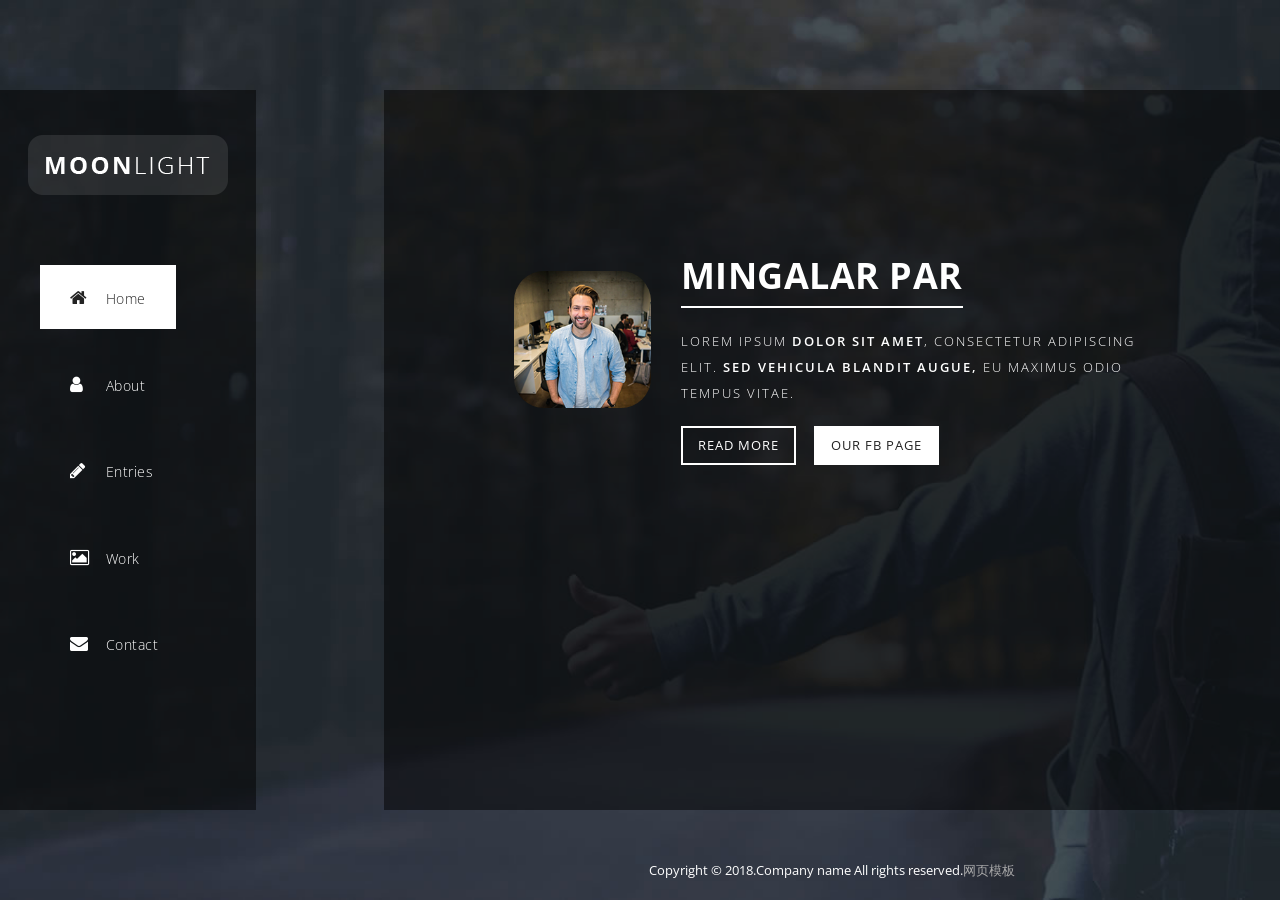
<file: index.html>
<!DOCTYPE html>
<html>
<head>
	<meta charset="utf-8">
	<meta http-equiv="X-UA-Compatible" content="IE=edge,chrome=1">
	<title>Home</title>
	<meta name="description" content="">
	<meta name="viewport" content="width=device-width, initial-scale=1">
	<link rel="apple-touch-icon" href="apple-touch-icon.png">

	<link rel="stylesheet" href="css/bootstrap.min.css">
	<link rel="stylesheet" href="css/bootstrap-theme.min.css">
	<link rel="stylesheet" href="css/fontAwesome.css">
	<link rel="stylesheet" href="css/light-box.css">
	<link rel="stylesheet" href="css/templatemo-main.css">

	<link href="https://fonts.googleapis.com/css?family=Open+Sans:300,400,600,700,800" rel="stylesheet">

	<script src="js/vendor/modernizr-2.8.3-respond-1.4.2.min.js"></script>
</head>

<body>

<div class="sequence">

<!--  <div class="seq-preloader">
	<svg width="39" height="16" viewBox="0 0 39 16" xmlns="http://www.w3.org/2000/svg" class="seq-preload-indicator"><g fill="#F96D38"><path class="seq-preload-circle seq-preload-circle-1" d="M3.999 12.012c2.209 0 3.999-1.791 3.999-3.999s-1.79-3.999-3.999-3.999-3.999 1.791-3.999 3.999 1.79 3.999 3.999 3.999z"/><path class="seq-preload-circle seq-preload-circle-2" d="M15.996 13.468c3.018 0 5.465-2.447 5.465-5.466 0-3.018-2.447-5.465-5.465-5.465-3.019 0-5.466 2.447-5.466 5.465 0 3.019 2.447 5.466 5.466 5.466z"/><path class="seq-preload-circle seq-preload-circle-3" d="M31.322 15.334c4.049 0 7.332-3.282 7.332-7.332 0-4.049-3.282-7.332-7.332-7.332s-7.332 3.283-7.332 7.332c0 4.05 3.283 7.332 7.332 7.332z"/></g></svg>
  </div>   -->
  
</div>   


	<nav>
	  <div class="logo">
		  <img src="img/logo.png" alt="">
	  </div>
	  <div class="mini-logo">
		  <img src="img/mini_logo.png" alt="">
	  </div>
	  <ul>
		<li><a href="#1"><i class="fa fa-home"></i> <em>Home</em></a></li>
		<li><a href="#2"><i class="fa fa-user"></i> <em>About</em></a></li>
		<li><a href="#3"><i class="fa fa-pencil"></i> <em>Entries</em></a></li>
		<li><a href="#4"><i class="fa fa-image"></i> <em>Work</em></a></li>
		<li><a href="#5"><i class="fa fa-envelope"></i> <em>Contact</em></a></li>
	  </ul>
	</nav>
	
	<div class="slides">
	  <div class="slide" id="1">
		<div class="content first-content">
		  <div class="container-fluid">
			  <div class="col-md-3">
				  <div class="author-image"><img src="img/author_image.png" alt=""></div>
			  </div>
			  <div class="col-md-9">
				  <h2>Mingalar par</h2>
				  <p>Lorem ipsum <em>dolor sit amet</em>, consectetur adipiscing elit. <em>Sed vehicula blandit augue,</em> eu maximus odio tempus vitae.</p>
				  <div class="main-btn"><a href="#2">Read More</a></div>
				  <div class="fb-btn"><a href="#" target="_blank">Our FB Page</a></div>
			  </div>
		  </div>
		</div>
	  </div>
	  <div class="slide" id="2">
		<div class="content second-content">
			<div class="container-fluid">
				<div class="col-md-6">
					<div class="left-content">
						<h2>About Us</h2>
						<p>Please tell your friends about templatemo website. A variety of free CSS templates are available for immediate downloads.</p> 
						<p>Phasellus vitae faucibus orci. Etiam eleifend orci sed faucibus semper. Cras varius dolor et augue fringilla, eu commodo sapien iaculis. Donec eget dictum tellus. <a href="#">Curabitur</a> a interdum diam. Nulla vestibulum porttitor porta.</p>
						<p>Nulla vitae interdum libero, vel posuere ipsum. Phasellus interdum est et dapibus tempus. Vestibulum malesuada lorem condimentum mauris ornare dapibus. Curabitur tempor ligula et <a href="#">placerat</a> molestie.</p>
						<p>Aliquam efficitur eu purus in interdum. <a href="#">Etiam tincidunt</a> magna ex, sit amet lobortis felis bibendum id. Lorem ipsum dolor sit amet, consectetur adipiscing elit. </p>
					  <div class="main-btn"><a href="#3">Read More</a></div>
				  </div>
				</div>
				<div class="col-md-6">
					<div class="right-image">
					  <img src="img/about_image.jpg" alt="">
				  </div>
				</div>
			</div>
		</div>
	  </div>
	  <div class="slide" id="3">
		<div class="content third-content">
			<div class="container-fluid">
				<div class="col-md-12">
					<div class="row">
						<div class="first-section">
							<div class="container-fluid">
								<div class="row">
									<div class="col-md-6">
										<div class="left-content">
											<h2>Quisque commodo quam</h2>
											<p>Vestibulum augue ex, finibus sit amet nisi id, maximus ultrices ipsum. Maecenas rhoncus nibh in mauris lobortis, a maximus diam faucibus. In et eros urna. Suspendisse potenti. Pellentesque commodo, neque nec molestie tempus, purus ante feugiat augue.</p>
											<div class="main-btn"><a href="#4">Continue Reading</a></div>
										</div>
									</div>
									<div class="col-md-6">
										<div class="right-image">
											<img src="img/first_service.jpg" alt="first service">
										</div>
									</div>
								</div>
							</div>
						</div>
						<div class="second-section">
							<div class="container-fluid">
								<div class="row">
									<div class="col-md-6">
										<div class="left-image">
											<img src="img/second_service.jpg" alt="second service">
										</div>
									</div>
									<div class="col-md-6">
										<div class="right-content">
											<h2>Maecenas eu purus eu sapien</h2>
											<p>Sed vitae felis in lorem mollis mollis eget in leo. Donec commodo, ex nec rutrum venenatis, nisi nisl malesuada magna, sed semper ipsum enim a ipsum. Aenean in ante vel mi molestie bibendum. Quisque sit amet lacus in diam pretium faucibus. Cras vel justo lorem.</p>
											<div class="main-btn"><a href="#4">Continue Reading</a></div>
										</div>
									</div>
								</div>
							</div>
						</div>
					</div>
				</div>
			</div>
		</div>
	  </div>
	  <div class="slide" id="4">
		<div class="content fourth-content">
			<div class="container-fluid">
				<div class="row">
					<div class="col-md-4 col-sm-6">
						<div class="item">
							<div class="thumb">
								<a href="img/first_big_item.jpg" data-lightbox="image-1"><div class="hover-effect">
									<div class="hover-content">
										<h2>Number One</h2>
										<p>Quisque sit amet lacus in diam pretium faucibus. Cras vel justo lorem.</p>
									</div>
								</div></a>
								<div class="image">
									<img src="img/first_item.jpg">
								</div>
							</div>
						</div>
					</div>
					<div class="col-md-4 col-sm-6">
						<div class="item">
							<div class="thumb">
								<a href="img/second_big_item.jpg" data-lightbox="image-1"><div class="hover-effect">
									<div class="hover-content">
										<h2>Number Two</h2>
										<p>Donec eget dictum tellus. Curabitur a interdum diam. Nulla vestibulum porttitor porta.</p>
									</div>
								</div></a>
								<div class="image">
									<img src="img/second_item.jpg">
								</div>
							</div>
						</div>
					</div>
					<div class="col-md-4 col-sm-6">
						<div class="item">
							<div class="thumb">
								<a href="img/third_big_item.jpg" data-lightbox="image-1"><div class="hover-effect">
									<div class="hover-content">
										<h2>Number Three</h2>
										<p>Cras varius dolor et augue fringilla, eu commodo sapien iaculis.</p>
									</div>
								</div></a>
								<div class="image">
									<img src="img/third_item.jpg">
								</div>
							</div>
						</div>
					</div>
					<div class="col-md-4 col-sm-6">
						<div class="item">
							<div class="thumb">
								<a href="img/fourth_big_item.jpg" data-lightbox="image-1"><div class="hover-effect">
									<div class="hover-content">
										<h2>Number Four</h2>
										<p>Vestibulum augue ex, finibus sit amet nisi id, maximus ultrices ipsum.</p>
									</div>
								</div></a>
								<div class="image">
									<img src="img/fourth_item.jpg">
								</div>
							</div>
						</div>
					</div>
					<div class="col-md-4 col-sm-6">
						<div class="item">
							<div class="thumb">
								<a href="img/fifth_big_item.jpg" data-lightbox="image-1"><div class="hover-effect">
									<div class="hover-content">
										<h2>Fifth Item</h2>
										<p>Donec commodo, ex nec rutrum venenatis, nisi nisl malesuada magna.</p>
									</div>
								</div></a>
								<div class="image">
									<img src="img/fifth_item.jpg">
								</div>
							</div>
						</div>
					</div>
					<div class="col-md-4 col-sm-6">
						<div class="item">
							<div class="thumb">
								<a href="img/sixth_big_item.jpg" data-lightbox="image-1"><div class="hover-effect">
									<div class="hover-content">
										<h2>Sixth Item</h2>
										<p>Maecenas dapibus neque sed nisl consectetur, id semper nisi egestas.</p>
									</div>
								</div></a>
								<div class="image">
									<img src="img/sixth_item.jpg">
								</div>
							</div>
						</div>
					</div>
					<div class="col-md-4 col-sm-6">
						<div class="item">
							<div class="thumb">
								<a href="img/seventh_big_item.jpg" data-lightbox="image-1"><div class="hover-effect">
									<div class="hover-content">
										<h2>Number Seven</h2>
										<p>Etiam aliquet, est id varius fringilla, eros libero pellentesque lectus.</p>
									</div>
								</div></a>
								<div class="image">
									<img src="img/seventh_item.jpg">
								</div>
							</div>
						</div>
					</div>
					<div class="col-md-4 col-sm-6">
						<div class="item">
							<div class="thumb">
								<a href="img/eight_big_item.jpg" data-lightbox="image-1"><div class="hover-effect">
									<div class="hover-content">
										<h2>Number Eight</h2>
										<p>Vestibulum augue ex, finibus sit amet nisi id, maximus ultrices ipsum.</p>
									</div>
								</div></a>
								<div class="image">
									<img src="img/eight_item.jpg">
								</div>
							</div>
						</div>
					</div>
					<div class="col-md-4 col-sm-6">
						<div class="item">
							<div class="thumb">
								<a href="img/ninth_big_item.jpg" data-lightbox="image-1"><div class="hover-effect">
									<div class="hover-content">
										<h2>Number Nine</h2>
										<p>Orci varius natoque penatibus et magnis dis parturient montes.</p>
									</div>
								</div></a>
								<div class="image">
									<img src="img/ninth_item.jpg">
								</div>
							</div>
						</div>
					</div>
					<div class="col-md-4 col-sm-6">
						<div class="item">
							<div class="thumb">
								<a href="img/fifth_big_item.jpg" data-lightbox="image-1"><div class="hover-effect">
									<div class="hover-content">
										<h2>Number Ten</h2>
										<p>Vestibulum augue ex, finibus sit amet nisi id, maximus ultrices ipsum.</p>
									</div>
								</div></a>
								<div class="image">
									<img src="img/fifth_item.jpg">
								</div>
							</div>
						</div>
					</div>
					<div class="col-md-4 col-sm-6">
						<div class="item">
							<div class="thumb">
								<a href="img/first_big_item.jpg" data-lightbox="image-1"><div class="hover-effect">
									<div class="hover-content">
										<h2>Eleventh Item</h2>
										<p>Cras varius dolor et augue fringilla, eu commodo sapien iaculis.</p>
									</div>
								</div></a>
								<div class="image">
									<img src="img/first_item.jpg">
								</div>
							</div>
						</div>
					</div>
					<div class="col-md-4 col-sm-6">
						<div class="item">
							<div class="thumb">
								<a href="img/second_big_item.jpg" data-lightbox="image-1"><div class="hover-effect">
									<div class="hover-content">
										<h2>Twelvth Item</h2>
										<p>Etiam tincidunt magna ex, sit amet lobortis felis bibendum id.</p>
									</div>
								</div></a>
								<div class="image">
									<img src="img/second_item.jpg">
								</div>
							</div>
						</div>
					</div>
				</div>
			</div>
		</div>
	  </div>
	  <div class="slide" id="5">
		<div class="content fifth-content">
			<div class="container-fluid">
				<div class="col-md-6">
					<div id="map">
						<iframe src="" width="100%" height="500px" frameborder="0" style="border:0" allowfullscreen></iframe>
					</div>
				</div>
				<div class="col-md-6">
					<form id="contact" action="" method="post">
						<div class="row">
							<div class="col-md-12">
							  <fieldset>
								<input name="name" type="text" class="form-control" id="name" placeholder="Your name..." required="">
							  </fieldset>
							</div>
							<div class="col-md-12">
							  <fieldset>
								<input name="email" type="email" class="form-control" id="email" placeholder="Your email..." required="">
							  </fieldset>
							</div>
							 <div class="col-md-12">
							  <fieldset>
								<input name="subject" type="text" class="form-control" id="subject" placeholder="Subject..." required="">
							  </fieldset>
							</div>
							<div class="col-md-12">
							  <fieldset>
								<textarea name="message" rows="6" class="form-control" id="message" placeholder="Your message..." required=""></textarea>
							  </fieldset>
							</div>
							<div class="col-md-12">
							  <fieldset>
								<button type="submit" id="form-submit" class="btn">Send Now</button>
							  </fieldset>
							</div>
						</div>
					</form>
				</div>
			</div>
		</div>
	  </div>
	</div>

	<div class="footer">
	  <div class="content">
		  <p>Copyright &copy; 2018.Company name All rights reserved.<a target="_blank" href="http://sc.chinaz.com/moban/">&#x7F51;&#x9875;&#x6A21;&#x677F;</a></p>
	  </div>
	</div>


<script src="js/vendor/jquery-1.11.2.min.js"></script>

<script src="js/vendor/bootstrap.min.js"></script>

<script src="js/datepicker.js"></script>
<script src="js/plugins.js"></script>
<script src="js/main.js"></script>

<script type="text/javascript">
$(document).ready(function() {

	

	// navigation click actions 
	$('.scroll-link').on('click', function(event){
		event.preventDefault();
		var sectionID = $(this).attr("data-id");
		scrollToID('#' + sectionID, 750);
	});
	// scroll to top action
	$('.scroll-top').on('click', function(event) {
		event.preventDefault();
		$('html, body').animate({scrollTop:0}, 'slow');         
	});
	// mobile nav toggle
	$('#nav-toggle').on('click', function (event) {
		event.preventDefault();
		$('#main-nav').toggleClass("open");
	});
});
// scroll function
function scrollToID(id, speed){
	var offSet = 0;
	var targetOffset = $(id).offset().top - offSet;
	var mainNav = $('#main-nav');
	$('html,body').animate({scrollTop:targetOffset}, speed);
	if (mainNav.hasClass("open")) {
		mainNav.css("height", "1px").removeClass("in").addClass("collapse");
		mainNav.removeClass("open");
	}
}
if (typeof console === "undefined") {
	console = {
		log: function() { }
	};
}
</script>
</body>
</html>
</file>
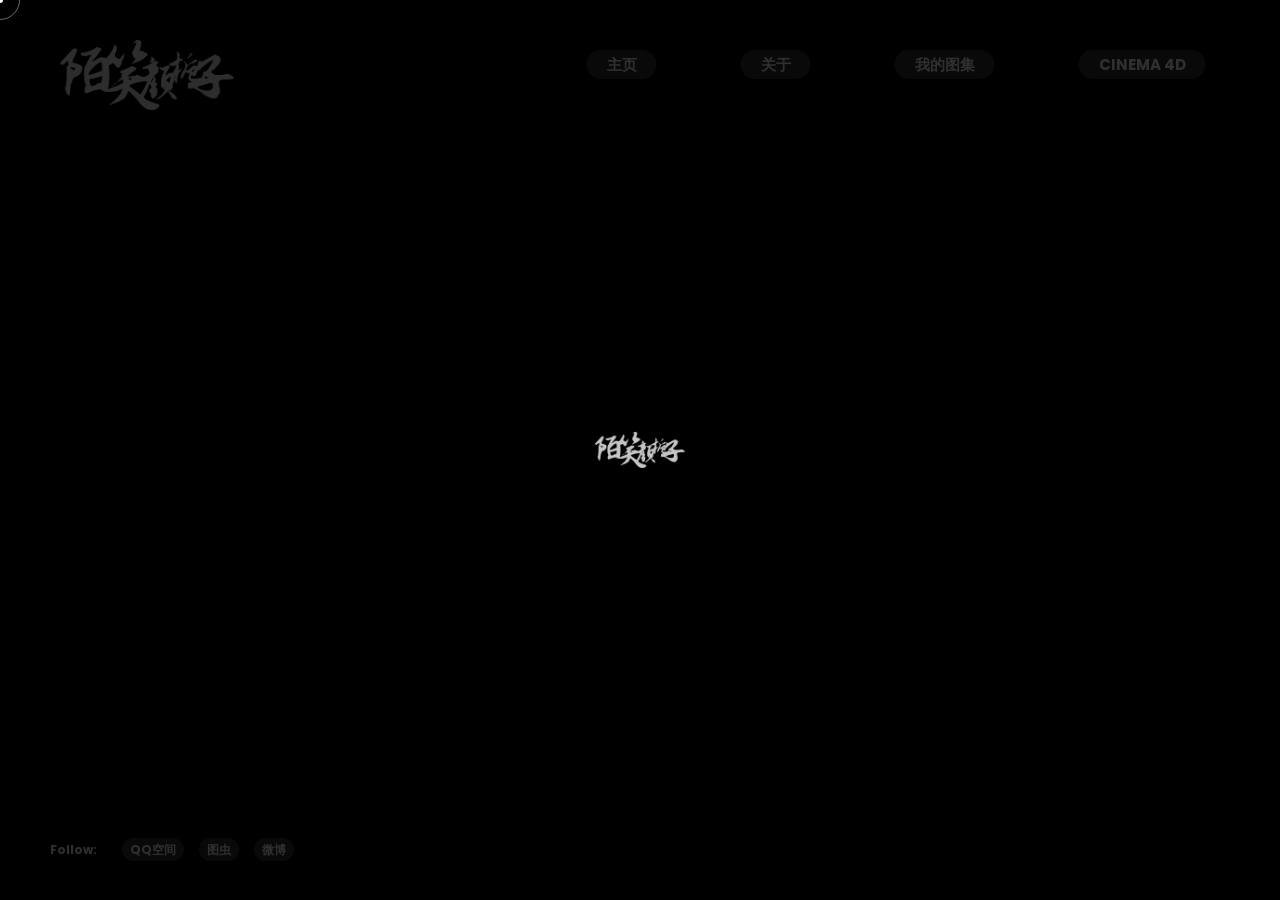
<file: portfolio-single.html>
<!DOCTYPE HTML>
<html lang="zh-CN">
    <head>
        <!--=============== basic  ===============-->
        <meta charset="UTF-8">
        <title>丨欢迎访问 陌笑颜栀子丨</title>
        <meta name="robots" content="index, follow">
        <meta name="keywords" content="">
        <meta name="description" content="">
        <!--=============== css  ===============-->
        <link type="text/css" rel="stylesheet" href="static/css/plugins.css">
        <link type="text/css" rel="stylesheet" href="static/css/style.css">

        <script type="text/javascript" src="static/js/jquery.min.js"></script>


        <link rel="shortcut icon" href="favicon.ico">

        <script id="snow_screen" src="http://www.lmlblog.com/winter/templets/xq/js/snowy.js"></script>
        <script id="snow_screen" src="http://www.lmlblog.com/blog/12/js/Snow.js"></script>
        <style id="snow_screen" type="text/css">
            .snow-container {
                position: fixed;
                top: 0;
                left: 0;
                width: 100%;
                height: 100%;
                pointer-events: none;
                z-index: 9999999;
            }
        </style>
    </head>
    <body>

        <!--<div id="snow_screen" class="snow-container"></div>
        <!--main-loader  -->
        <div class="main-loader">
            <div class="ml-wrap">
                <div class="ml-mask"></div>
                <img src="/img-new/资源 8.png" alt="">
            </div>
        </div>
        <!-- main-loader end -->		
        <!-- main  -->
        <div id="main">
            <!--  logo -->
            <a href="index.html" class="ajax logo-holder"><img src="/img-new/logo.png" alt=""></a>
            <!--  logo end -->
            <!--  navigation -->
            <div class="nav-holder main-menu">
                <nav>
                    <ul>
                        <li class="Nav_s">
                            <a href="index.html" class="ajax">主页</a>
                        </li>
                        <li class="Nav_s">
                            <a href="about.html" class="ajax">关于</a>
                        </li>
                        <li class="Nav_s">
                            <a href="portfolio-single.html" class="ajax">我的图集</a>
                        </li>
                        <li class="Nav_s">
                            <a href="cinema_4d.html" class="ajax">Cinema 4D</a>
                        </li>
                    </ul>
                </nav>
            </div>
            <!-- navigation  end -->  			
            <!--  share btn -->
        <!--    <div class="share-btn">Share</div>  -->
            <!--  share btn end -->
            <div class="nav-button-wrap">
                <div class="nav-button"><span></span><span></span><span></span></div>
            </div>
            <!--  navigation -->
            <!-- wrapper-->
            <div id="wrapper">
                <!-- content-holder -->
                <div class="content-holder no-vis_pol hide_footer2">
                    <div class="header-bg hb_mob"></div>
                    <!-- fw-carousel-wrap -->
                    <div class="fw-carousel-wrap fsc-holder single_project_carousel">
                        <!-- fw-carousel  -->
                        <div class="fw-carousel  fs-gallery-wrap fl-wrap full-height lightgallery thumb-contr">
                            <div class="swiper-container">
                                <div class="swiper-wrapper">
                                    <!-- swiper-slide-->  
                                    <div class="swiper-slide hov_zoom">
                                        <div class="anim-fw">
                                            <img src="/img-new/(1).jpg" alt="">
                                            <a href="/img-new/(1).jpg" class="box-media-zoom   popup-image"><i class="fal fa-search"></i></a>
                                        </div>
                                    </div>
                                    <!-- swiper-slide end-->  
                                    <!-- swiper-slide-->  
                                    <div class="swiper-slide hov_zoom">
                                        <div class="anim-fw">
                                            <img src="/img-new/(2).jpg" alt="">
                                            <a href="/img-new/(2).jpg" class="box-media-zoom   popup-image"><i class="fal fa-search"></i></a>
                                        </div>
                                    </div>
                                    <!-- swiper-slide end-->                                      
                                    <!-- swiper-slide-->
                                    <div class="swiper-slide hov_zoom">
                                        <div class="anim-fw">
                                            <img src="/img-new/(3).jpg" alt="">
                                            <a href="/img-new/(3).jpg" class="box-media-zoom   popup-image"><i class="fal fa-search"></i></a>
                                        </div>
                                    </div>
                                    <div class="swiper-slide hov_zoom">
                                        <div class="anim-fw">
                                            <img src="/img-new/(4).jpg" alt="">
                                            <a href="/img-new/(4).jpg" class="box-media-zoom   popup-image"><i class="fal fa-search"></i></a>
                                        </div>
                                    </div>  
                                    <div class="swiper-slide hov_zoom">
                                        <div class="anim-fw">
                                            <img src="/img-new/(5).jpg" alt="">
                                            <a href="/img-new/(5).jpg" class="box-media-zoom   popup-image"><i class="fal fa-search"></i></a>
                                        </div>
                                    </div>
                                                                        <div class="swiper-slide hov_zoom">
                                        <div class="anim-fw">
                                            <img src="/img-new/(6).jpg" alt="">
                                            <a href="/img-new/(6).jpg" class="box-media-zoom   popup-image"><i class="fal fa-search"></i></a>
                                        </div>
                                    </div>
                                    <div class="swiper-slide hov_zoom">
                                        <div class="anim-fw">
                                            <img src="/img-new/(7).jpg" alt="">
                                            <a href="/img-new/(7).jpg" class="box-media-zoom   popup-image"><i class="fal fa-search"></i></a>
                                        </div>
                                    </div>
                                    <div class="swiper-slide hov_zoom">
                                        <div class="anim-fw">
                                            <img src="/img-new/(8).jpg" alt="">
                                            <a href="/img-new/(8).jpg" class="box-media-zoom   popup-image"><i class="fal fa-search"></i></a>
                                        </div>
                                    </div>
                                    <div class="swiper-slide hov_zoom">
                                        <div class="anim-fw">
                                            <img src="/img-new/(9).jpg" alt="">
                                            <a href="/img-new/(9).jpg" class="box-media-zoom   popup-image"><i class="fal fa-search"></i></a>
                                        </div>
                                    </div>
                                    <div class="swiper-slide hov_zoom">
                                        <div class="anim-fw">
                                            <img src="/img-new/(10).jpg" alt="">
                                            <a href="/img-new/(10).jpg" class="box-media-zoom   popup-image"><i class="fal fa-search"></i></a>
                                        </div>
                                    </div>
                                    <div class="swiper-slide hov_zoom">
                                        <div class="anim-fw">
                                            <img src="/img-new/(11).jpg" alt="">
                                            <a href="/img-new/(11).jpg" class="box-media-zoom   popup-image"><i class="fal fa-search"></i></a>
                                        </div>
                                    </div>
                                    <div class="swiper-slide hov_zoom">
                                        <div class="anim-fw">
                                            <img src="/img-new/(12).jpg" alt="">
                                            <a href="/img-new/(12).jpg" class="box-media-zoom   popup-image"><i class="fal fa-search"></i></a>
                                        </div>
                                    </div>
                                    <div class="swiper-slide hov_zoom">
                                        <div class="anim-fw">
                                            <img src="/img-new/(13).jpg" alt="">
                                            <a href="/img-new/(13).jpg" class="box-media-zoom   popup-image"><i class="fal fa-search"></i></a>
                                        </div>
                                    </div>
                                    <div class="swiper-slide hov_zoom">
                                        <div class="anim-fw">
                                            <img src="/img-new/(14).jpg" alt="">
                                            <a href="/img-new/(14).jpg" class="box-media-zoom   popup-image"><i class="fal fa-search"></i></a>
                                        </div>
                                    </div>
                                    <div class="swiper-slide hov_zoom">
                                        <div class="anim-fw">
                                            <img src="/img-new/(15).jpg" alt="">
                                            <a href="/img-new/(15).jpg" class="box-media-zoom   popup-image"><i class="fal fa-search"></i></a>
                                        </div>
                                    </div>
                                    <div class="swiper-slide hov_zoom">
                                        <div class="anim-fw">
                                            <img src="/img-new/(16).jpg" alt="">
                                            <a href="/img-new/(1).jpg" class="box-media-zoom   popup-image"><i class="fal fa-search"></i></a>
                                        </div>
                                    </div>
                                    <div class="swiper-slide hov_zoom">
                                        <div class="anim-fw">
                                            <img src="/img-new/(17).jpg" alt="">
                                            <a href="/img-new/(17).jpg" class="box-media-zoom   popup-image"><i class="fal fa-search"></i></a>
                                        </div>
                                    </div>
                                    <div class="swiper-slide hov_zoom">
                                        <div class="anim-fw">
                                            <img src="/img-new/(18).jpg" alt="">
                                            <a href="/img-new/(18).jpg" class="box-media-zoom   popup-image"><i class="fal fa-search"></i></a>
                                        </div>
                                    </div>
                                    <div class="swiper-slide hov_zoom">
                                        <div class="anim-fw">
                                            <img src="/img-new/(19).jpg" alt="">
                                            <a href="/img-new/(19).jpg" class="box-media-zoom   popup-image"><i class="fal fa-search"></i></a>
                                        </div>
                                    </div>
                                    <div class="swiper-slide hov_zoom">
                                        <div class="anim-fw">
                                            <img src="/img-new/(20).jpg" alt="">
                                            <a href="/img-new/(20).jpg" class="box-media-zoom   popup-image"><i class="fal fa-search"></i></a>
                                        </div>
                                    </div>
                                    <div class="swiper-slide hov_zoom">
                                        <div class="anim-fw">
                                            <img src="/img-new/(21).jpg" alt="">
                                            <a href="/img-new/(21).jpg" class="box-media-zoom   popup-image"><i class="fal fa-search"></i></a>
                                        </div>
                                    </div>
                                    <div class="swiper-slide hov_zoom">
                                        <div class="anim-fw">
                                            <img src="/img-new/(22).jpg" alt="">
                                            <a href="/img-new/(22).jpg" class="box-media-zoom   popup-image"><i class="fal fa-search"></i></a>
                                        </div>
                                    </div>
                                    <div class="swiper-slide hov_zoom">
                                        <div class="anim-fw">
                                            <img src="/img-new/(23).jpg" alt="">
                                            <a href="/img-new/(23).jpg" class="box-media-zoom   popup-image"><i class="fal fa-search"></i></a>
                                        </div>
                                    </div>
                                    <div class="swiper-slide hov_zoom">
                                        <div class="anim-fw">
                                            <img src="/img-new/(24).jpg" alt="">
                                            <a href="/img-new/(24).jpg" class="box-media-zoom   popup-image"><i class="fal fa-search"></i></a>
                                        </div>
                                    </div>
                                    <div class="swiper-slide hov_zoom">
                                        <div class="anim-fw">
                                            <img src="/img-new/(25).jpg" alt="">
                                            <a href="/img-new/(25).jpg" class="box-media-zoom   popup-image"><i class="fal fa-search"></i></a>
                                        </div>
                                    </div>
                                    <div class="swiper-slide hov_zoom">
                                        <div class="anim-fw">
                                            <img src="/img-new/(26).jpg" alt="">
                                            <a href="/img-new/(26).jpg" class="box-media-zoom   popup-image"><i class="fal fa-search"></i></a>
                                        </div>
                                    </div>
                                    <div class="swiper-slide hov_zoom">
                                        <div class="anim-fw">
                                            <img src="/img-new/(27).jpg" alt="">
                                            <a href="/img-new/(27).jpg" class="box-media-zoom   popup-image"><i class="fal fa-search"></i></a>
                                        </div>
                                    </div>
                                    <div class="swiper-slide hov_zoom">
                                        <div class="anim-fw">
                                            <img src="/img-new/(28).jpg" alt="">
                                            <a href="/img-new/(28).jpg" class="box-media-zoom   popup-image"><i class="fal fa-search"></i></a>
                                        </div>
                                    </div>
                                    <div class="swiper-slide hov_zoom">
                                        <div class="anim-fw">
                                            <img src="/img-new/(29).jpg" alt="">
                                            <a href="/img-new/(29).jpg" class="box-media-zoom   popup-image"><i class="fal fa-search"></i></a>
                                        </div>
                                    </div>
                                    <div class="swiper-slide hov_zoom">
                                        <div class="anim-fw">
                                            <img src="/img-new/(30).jpg" alt="">
                                            <a href="/img-new/(30).jpg" class="box-media-zoom   popup-image"><i class="fal fa-search"></i></a>
                                        </div>
                                    </div>
                                    <div class="swiper-slide hov_zoom">
                                        <div class="anim-fw">
                                            <img src="/img-new/(31).jpg" alt="">
                                            <a href="/img-new/(31).jpg" class="box-media-zoom   popup-image"><i class="fal fa-search"></i></a>
                                        </div>
                                    </div>
                                    <div class="swiper-slide hov_zoom">
                                        <div class="anim-fw">
                                            <img src="/img-new/(32).jpg" alt="">
                                            <a href="/img-new/(32).jpg" class="box-media-zoom   popup-image"><i class="fal fa-search"></i></a>
                                        </div>
                                    </div>
                                    <div class="swiper-slide hov_zoom">
                                        <div class="anim-fw">
                                            <img src="/img-new/(33).jpg" alt="">
                                            <a href="/img-new/(33).jpg" class="box-media-zoom   popup-image"><i class="fal fa-search"></i></a>
                                        </div>
                                    </div>
                                    <div class="swiper-slide hov_zoom">
                                        <div class="anim-fw">
                                            <img src="/img-new/(34).jpg" alt="">
                                            <a href="/img-new/(34).jpg" class="box-media-zoom   popup-image"><i class="fal fa-search"></i></a>
                                        </div>
                                    </div>
                                    <div class="swiper-slide hov_zoom">
                                        <div class="anim-fw">
                                            <img src="/img-new/(35).jpg" alt="">
                                            <a href="/img-new/(35).jpg" class="box-media-zoom   popup-image"><i class="fal fa-search"></i></a>
                                        </div>
                                    </div>
                                    <div class="swiper-slide hov_zoom">
                                        <div class="anim-fw">
                                            <img src="/img-new/(36).jpg" alt="">
                                            <a href="/img-new/(36).jpg" class="box-media-zoom   popup-image"><i class="fal fa-search"></i></a>
                                        </div>
                                    </div>
                                    <div class="swiper-slide hov_zoom">
                                        <div class="anim-fw">
                                            <img src="/img-new/(37).jpg" alt="">
                                            <a href="/img-new/(37).jpg" class="box-media-zoom   popup-image"><i class="fal fa-search"></i></a>
                                        </div>
                                    </div>
                                    <div class="swiper-slide hov_zoom">
                                        <div class="anim-fw">
                                            <img src="/img-new/(38).jpg" alt="">
                                            <a href="/img-new/(38).jpg" class="box-media-zoom   popup-image"><i class="fal fa-search"></i></a>
                                        </div>
                                    </div>
                                    <div class="swiper-slide hov_zoom">
                                        <div class="anim-fw">
                                            <img src="/img-new/(39).jpg" alt="">
                                            <a href="/img-new/(39).jpg" class="box-media-zoom   popup-image"><i class="fal fa-search"></i></a>
                                        </div>
                                    </div>
                                    <div class="swiper-slide hov_zoom">
                                        <div class="anim-fw">
                                            <img src="/img-new/(40).jpg" alt="">
                                            <a href="/img-new/(40).jpg" class="box-media-zoom   popup-image"><i class="fal fa-search"></i></a>
                                        </div>
                                    </div>
                                    <!-- swiper-slide end--> 
                                </div>
                            </div>
                        </div>
                        <!-- fw-carousel end -->
						<div class="hs_init-container">
							<div class="hs_init-wrap fl-wrap">
								<div class="hs_init"> </div>
								<div class="fwcb fw-carousel-button-prev"><span><i class="fal fa-angle-left"></i></span> </div>
								<div class="fwcb fw-carousel-button-next"><span><i class="fal fa-angle-right"></i></span></div>
							</div>
						</div>
						<!-- pr-det_btn-->
					<!--	<div class="pr-det_btn">
							<span class="pr-det_btn_title">View Details</span> 
							<div class="pib_icon">
								<span class="sb-button_point fl-wrap"></span>
								<span class="sb-button_point fl-wrap"></span>
								<span class="sb-button_point fl-wrap"></span>
							</div>
						</div>  -->
						<!-- pr-det_btn  end -->						
                    </div>
                    <!-- fw-carousel-wrap end -->
                    <!-- project details  -->	
                    <div class="pr-det_wrapper">
                        <div class="pr-det_container">
                            <div class="fl-wrap pr-det_box ">
                                <h2>Snowy Mountains Journey</h2>
                                <p>Nulla scelerisque, enim id elementum suscipit, magna odio fermentum arcu, nec dictum nibh nibh et magna. </p>
                                <p>Praesent nec leo venenatis elit semper aliquet id ac enim. Maecenas nec mi leo. Etiam venenatis ut dui non hendrerit. Integer dictum, diam vitae blandit accumsan, dolor odio tempus arcu, vel ultrices nisi nibh vitae ligula.</p>
                                <p>Nulla scelerisque, enim id elementum suscipit, magna odio fermentum arcu, nec dictum nibh nibh et magna. </p>
                                <div class="caption-wrap fl-wrap">
                                    <ul>
                                        <li>
                                            <span>Location</span>
                                            <a href="#">NY , USA</a>
                                        </li>
                                        <li>
                                            <span>Category</span>
                                            <a href="#">Travel</a>
                                        </li>
                                        <li>
                                            <span>Model</span>
                                            <a href="#">Austin Onishe</a>
                                        </li>
                                        <li>
                                            <span>Camera</span>
                                            <a href="#">Canon 6d</a>
                                        </li>
                                    </ul>
                                </div>
                                <div class="cl-det-btn cpr_det">Close Details <i class="fal fa-long-arrow-left"></i></div>
                            </div>
                        </div>
                        <div class="pr-det_overlay cpr_det"></div>
                        <div class="pr-det_title cpr_det">Details</div>
                    </div>
                    <!-- project details end -->		
                    <div class="mob-footer_gal mfg-2 fl-wrap">
                        <div class="to-top-btn"><i class="fal fa-angle-up"></i></div>
                    </div>
                    <!-- share-wrapper-->
                    <div class="share-wrapper">
                        <div class="share-container isShare"></div>
                    </div>
                    <!-- share-wrapper  end -->					
                </div>
                <!-- content-holder  end -->
            </div>
            <!-- wrapper end-->
            <!-- social_links -->	
            <div class="social_links sd_footer sd_footer_hide">
                <div class="sc-links_clone">
                    <span>Follow:</span>
                    <ul>
                        <li ><a class="svg_me" href="https://user.qzone.qq.com/463598977" target="_blank">QQ空间</a></li>
                        <li><a class="svg_me" href="https://tuchong.com/20963825/" target="_blank">图虫</a></li>
                        <li><a class="svg_me" href="https://weibo.com/u/7388699229" target="_blank">微博</a></li>
                    <!--   <li><a href="#" target="_blank"><img class="svg_me" src=""  alt=""></a></li>--> 
                    </ul>
                </div>
            </div>
            <!-- social_links end -->	
            <!-- policy-box -->	
        <!--    <div class="policy-box">
                <span>&#169; Endor 2021  -  All rights reserved. </span>  -->
            </div>
            <!-- policy-box end -->	
            <!-- cursor-->
            <div class="element">
                <div class="element-item"></div>
            </div>
            <!-- cursor end--> 			
        </div>
        <!-- Main end -->
        <!--=============== scripts  ===============-->
		<script src="static/js/jquery.min.js"></script>
        <script src="static/js/plugins.js"></script>
        <script src="static/js/scripts.js"></script>
    </body>
</html>
</file>
<file: css/light-box.css>
/* LIGHT BOX */

body:after {
  content: url(../img/close.png) url(../img/loading.gif) url(../img/prev.png) url(../img/next.png);
  display: none;
}

body.lb-disable-scrolling {
  overflow: hidden;
}

.lightboxOverlay {
  position: absolute;
  top: 0;
  left: 0;
  z-index: 99999;
  background-color: black;
  filter: progid:DXImageTransform.Microsoft.Alpha(Opacity=80);
  opacity: 0.8;
  display: none;
}

.lightbox {
  position: absolute;
  margin-top: 0%;
  left: 0;
  width: 100%;
  z-index: 100000;
  text-align: center;
  line-height: 0;
  font-weight: normal;
}

.lightbox .lb-image {
  display: block;
  height: auto;
  max-width: inherit;
  max-height: none;
  border-radius: 5px;

  /* Image border */
  border: 10px solid white;
}

.lightbox a img {
  border: none;
}

.lb-outerContainer {
  position: relative;
  *zoom: 1;
  width: 250px;
  height: 250px;
  margin: 0 auto;
  border-radius: 4px;

  /* Background color behind image.
     This is visible during transitions. */
  background-color: white;
}

.lb-outerContainer:after {
  content: "";
  display: table;
  clear: both;
}

.lb-loader {
  position: absolute;
  top: 43%;
  left: 0;
  height: 25%;
  width: 100%;
  text-align: center;
  line-height: 0;
}

.lb-cancel {
  display: block;
  width: 32px;
  height: 32px;
  margin: 0 auto;
  background: url(../img/loading.gif) no-repeat;
}

.lb-nav {
  position: absolute;
  top: 0;
  left: 0;
  height: 100%;
  width: 100%;
  z-index: 10;
}

.lb-container > .nav {
  left: 0;
}

.lb-nav a {
  outline: none;
  background-image: url('[data-uri]');
}

.lb-prev, .lb-next {
  height: 100%;
  cursor: pointer;
  display: block;
}

.lb-nav a.lb-prev {
  width: 34%;
  left: 0;
  float: left;
  background: url(../img/prev.png) left 48% no-repeat;
  filter: progid:DXImageTransform.Microsoft.Alpha(Opacity=0);
  opacity: 0;
  -webkit-transition: opacity 0.6s;
  -moz-transition: opacity 0.6s;
  -o-transition: opacity 0.6s;
  transition: opacity 0.6s;
}

.lb-nav a.lb-prev:hover {
  filter: progid:DXImageTransform.Microsoft.Alpha(Opacity=100);
  opacity: 1;
}

.lb-nav a.lb-next {
  width: 64%;
  right: 0;
  float: right;
  background: url(../img/next.png) right 48% no-repeat;
  filter: progid:DXImageTransform.Microsoft.Alpha(Opacity=0);
  opacity: 0;
  -webkit-transition: opacity 0.6s;
  -moz-transition: opacity 0.6s;
  -o-transition: opacity 0.6s;
  transition: opacity 0.6s;
}

.lb-nav a.lb-next:hover {
  filter: progid:DXImageTransform.Microsoft.Alpha(Opacity=100);
  opacity: 1;
}

.lb-dataContainer {
  margin: 0 auto;
  padding-top: 5px;
  *zoom: 1;
  width: 100%;
  -moz-border-radius-bottomleft: 4px;
  -webkit-border-bottom-left-radius: 4px;
  border-bottom-left-radius: 4px;
  -moz-border-radius-bottomright: 4px;
  -webkit-border-bottom-right-radius: 4px;
  border-bottom-right-radius: 4px;
}

.lb-dataContainer:after {
  content: "";
  display: table;
  clear: both;
}

.lb-data {
  padding: 0 4px;
  color: #ccc;
}

.lb-data .lb-details {
  width: 85%;
  float: left;
  text-align: left;
  line-height: 1.1em;
}

.lb-data .lb-caption {
  font-size: 13px;
  font-weight: bold;
  line-height: 1em;
}

.lb-data .lb-caption a {
  color: #4ae;
}

.lb-data .lb-number {
  margin-top: 15px;
  display: block;
  clear: left;
  padding-bottom: 1em;
  font-size: 13px;
  color: #999999;
}

.lb-data .lb-close {
  display: block;
  float: right;
  width: 30px;
  height: 30px;
  background: url(../img/close.png) top right no-repeat;
  text-align: right;
  outline: none;
  filter: progid:DXImageTransform.Microsoft.Alpha(Opacity=70);
  opacity: 0.7;
  -webkit-transition: opacity 0.2s;
  -moz-transition: opacity 0.2s;
  -o-transition: opacity 0.2s;
  transition: opacity 0.2s;
}

.lb-data .lb-close:hover {
  cursor: pointer;
  filter: progid:DXImageTransform.Microsoft.Alpha(Opacity=100);
  opacity: 1;
}
</file>
<file: css/templatemo-main.css>
@keyframes seq-preloader {
  50% {
    opacity: 1;
  }
  
  100% {
    opacity: 0;
  }
}

.seq-preloader {
  background: white;
  visibility: visible;
  opacity: 1;
  position: absolute;
  z-index: 9999;
  height: 100%;
  width: 100%;
  top: 0;
  left: 0;
  right: 0;
  bottom: 0;
}

.seq-preloader.seq-preloaded {
  opacity: 0;
  visibility: hidden;
  transition: visibility 0s .5s, opacity .5s;
}

.seq-preload-indicator {
  overflow: visible;
  position: relative;
  top: 50%;
  left: 50%;
  transform: translate(-50%, -50%);
}

.seq-preload-circle {
  display: inline-block;
  height: 12px;
  width: 12px;
  fill: #7a7a7a;
  opacity: 0;
  animation: seq-preloader 1.25s infinite;
}

.seq-preload-circle-2 {
  animation-delay: .15s;
}

.seq-preload-circle-3 {
  animation-delay: .3s;
}

.seq-preload-indicator-fallback {
  width: 42px;
  overflow: visible;
}

.seq-preload-indicator-fallback .seq-preload-circle {
  width: 8px;
  height:8px;
  background-color: #f4f4f4;
  border-radius: 100%;
  opacity: 1;
  display: inline-block;
  vertical-align: middle;
}

.seq-preload-indicator-fallback .seq-preload-circle-2 {
  margin-left: 3px;
  margin-right: 3px;
  width: 12px;
  height: 12px;
}

.seq-preload-indicator-fallback .seq-preload-circle-3 {
  width: 16px;
  height: 16px;
}


/* MAIN CSS */

@-webkit-keyframes fill {
  0% {
    width: 0%;
    height: 1px;
  }
  50% {
    width: 100%;
    height: 1px;
  }
  100% {
    width: 100%;
    height: 100%;
    background: #fff;
  }
}
@keyframes fill {
  0% {
    width: 0%;
    height: 1px;
  }
  50% {
    width: 100%;
    height: 1px;
  }
  100% {
    width: 100%;
    height: 100%;
    background: #fff;
  }
}
@-webkit-keyframes fillColour {
  0% {
    color: #fff;
  }
  50% {
    color: #fff;
  }
  100% {
    color: #333;
  }
}
@keyframes fillColour {
  0% {
    color: #fff;
  }
  50% {
    color: #fff;
  }
  100% {
    color: #333;
  }
}
* {
  margin: 0;
  padding: 0;
  -webkit-box-sizing: border-box;
  box-sizing: border-box;
  font-family: "Open Sans", sans-serif;
}

html {
	overflow: hidden;
}

body {
  overflow: hidden;
  font-size: 100%;
}

nav {
	top: 10vh;
	bottom: 10vh;
  	text-align: center;
  	background: rgba(0, 0, 0, 0.5);
  	position: fixed;
  	z-index: 100;
  	height: 80vh;
  	left: 0;
  	width: 20%;
  	font-weight: 300;
  	font-size: 1rem;
}

nav em {
	font-style: normal;
	margin-left: 5px;
	font-size: 14px;
}

nav ul li i {
	width: 25px;
}

nav ul li a {
	font-size: 18px;
}

nav .mini-logo {
	display: none;
}

nav .logo {
	margin-top: 45px;
	padding: 0px 20px;
}

nav .logo img {
	max-width: 100%;
	overflow-y: hidden;
}

nav ul {
	margin-top: 60px;
  	text-align: left;
  	margin-left: 40px;
  	list-style-type: none;
  	height: 48vh;
  	display: -webkit-box;
  	display: -ms-flexbox;
  	display: flex;
  	-webkit-box-orient: vertical;
  	-webkit-box-direction: normal;
    -ms-flex-direction: column;
    flex-direction: column;
  	-ms-flex-pack: distribute;
    justify-content: space-around;
}
nav ul li {
	margin: 25px 0px;
}
nav a, nav a:visited, nav a:active {
  color: #fff;
}
nav a {
	text-decoration: none!important;
	font-size: 14px;
	letter-spacing: 0.5px;
  	-webkit-transition: color 2s, background 1s;
  	transition: color 2s, background 1s;
  	padding: 20px 30px;
  	position: relative;
  	z-index: 0;
}
nav a.active {
  background-color: #fff;
  color: #232323;
}
nav a::before {
  content: "";
  position: absolute;
  height: 0%;
  width: 0%;
  bottom: 0;
  left: 0;
  opacity: 1;
  z-index: -1;
}
nav a:hover {
	text-decoration: none;
  -webkit-animation: fillColour 0.7s forwards ease-in-out;
          animation: fillColour 0.7s forwards ease-in-out;
}
nav a:hover::before {
  -webkit-animation: fill 0.7s forwards ease-in-out;
          animation: fill 0.7s forwards ease-in-out;
  opacity: 1;
}

.slides {
  width: 500vw;
  height: 100vh;
  -webkit-transition: -webkit-transform 0.8s ease;
  transition: -webkit-transform 0.8s ease;
  transition: transform 0.8s ease;
  transition: transform 0.8s ease, -webkit-transform 0.8s ease;
}
.slides .slide {
  height: 100vh;
  width: 100vw;
  float: left;
  text-align: center;
  background-size: cover;
}
.slides .slide .content {
  overflow-y: scroll;
  position: relative;
  width: 70%;
  height: 80%;
  left: 30%;
  top: 10%;
  bottom: 10%;
  background: rgba(0, 0, 0, 0.5);
}
.content::-webkit-scrollbar {
  width: 5px;
  height: 8px;
  background-color: rgba(0, 0, 0, 0.5);
}
/* Add a thumb */
.content::-webkit-scrollbar-thumb {
    background: rgba(250, 250, 250, 0.5);
}

.slides .slide:nth-child(1) {
  background-image: url(../img/first_bg.jpg);
}
.slides .slide:nth-child(2) {
  background-image: url(../img/second_bg.jpg);
}
.slides .slide:nth-child(3) {
  background-image: url(../img/third_bg.jpg);
}
.slides .slide:nth-child(4) {
  background-image: url(../img/fourth_bg.jpg);
 }
.slides .slide:nth-child(5) {
  background-image: url(../img/fifth_bg.jpg);
}
.slides .slide img {
  width: 100%;
}


.main-btn a:hover {
	background-color: #fff;
	color: #232323!important;
}


.first-content {
	padding: 100px;
	text-align: left;
	padding-top: 13%;
}

.first-content .author-image img {
	margin-top: 15px;
	border-radius: 30px;
	max-width: 100%;
	overflow: hidden;
	float: left;
	margin-right: 35px;
}

.first-content h2 {
	font-size: 36px;
	text-transform: uppercase;
	font-weight: 700;
	color: #fff;
	letter-spacing: 0.5px;
	border-bottom: 2px solid #fff;
	display: inline-block;
	padding-bottom: 10px;
	margin-bottom: 20px;
	margin-top: 0px;
}

.first-content p {
	color: #fff;
	font-size: 13px;
	text-transform: uppercase;
	font-weight: 300;
	letter-spacing: 2px;
	line-height: 26px;
	margin-bottom: 20px;
}

.first-content em {
	font-style: normal;
	font-weight: 600;
}

.first-content .main-btn {
	display: inline-block;
	margin-right: 15px;
}

.first-content .main-btn a {
	display: inline-block;
	border: 2px solid #fff;
	padding: 8px 15px;
	font-size: 13px;
	text-transform: uppercase;
	letter-spacing: 1px;
	color: #fff;
	text-decoration: none;
	transition: all 0.5s;
	transition: all 0.5s;
}

.first-content .fb-btn {
	display: inline-block;
}

.first-content .fb-btn a {
	display: inline-block;
	background-color: #fff;
	border: 2px solid #fff;
	padding: 8px 15px;
	font-size: 13px;
	text-transform: uppercase;
	letter-spacing: 1px;
	color: #232323;
	text-decoration: none;
	transition: all 0.5s;
}

.first-content .fb-btn a:hover {
	color: #fff;
	background-color: transparent;
}


.second-content .container-fluid {
	padding-right: 0px;
	padding-left: 0px;
}

.second-content .container-fluid .col-md-6 {
	padding-right: 0px;
	padding-left: 0px;
}

.second-content .right-image img {
	max-width: 100%;
	min-width: 100%;
	overflow: hidden;
	float: right;
}

.second-content .left-content {
	padding: 60px;
	text-align: left;
}

.second-content h2 {
	font-size: 36px;
	text-transform: uppercase;
	font-weight: 700;
	color: #fff;
	letter-spacing: 0.5px;
	border-bottom: 2px solid #fff;
	display: inline-block;
	padding-bottom: 10px;
	margin-bottom: 20px;
	margin-top: 0px;
}

.second-content p {
	font-size: 13px;
	color: #fff;
	letter-spacing: 0.5px;
	font-weight: 300;
	line-height: 24px;
	margin-bottom: 30px;
}

.second-content a {
	color: #fff;
	text-decoration: underline;
}

.second-content .main-btn a {
	display: inline-block;
	border: 2px solid #fff;
	padding: 8px 15px;
	font-size: 13px;
	text-transform: uppercase;
	letter-spacing: 1px;
	color: #fff;
	text-decoration: none;
	transition: all 0.5s;
}


.third-content {
	text-align: left;
	padding: 30px;
}

.third-content .container-fluid {
	padding-right: 7.5px;
	padding-left: 7.5px;
}

.third-content .first-section .left-content {
	margin-right: 15px;
	margin-top: 12px;
}

.third-content .first-section .right-image {
	margin-left: 15px;
}

.third-content .second-section {
	margin-top: 30px;
}

.third-content .second-section .right-content {
	margin-left: 15px;
	margin-top: 12px;
}

.third-content .second-section .left-image {
	margin-right: 15px;
}

.third-content h2 {
	font-size: 24px;
	text-transform: uppercase;
	font-weight: 700;
	color: #fff;
	letter-spacing: 0.5px;
	border-bottom: 2px solid #fff;
	display: inline-block;
	padding-bottom: 10px;
	margin-bottom: 20px;
	margin-top: 0px;
}

.third-content p {
	font-size: 13px;
	color: #fff;
	letter-spacing: 0.5px;
	font-weight: 300;
	line-height: 24px;
	margin-bottom: 20px;
}

.third-content .main-btn a {
	display: inline-block;
	border: 2px solid #fff;
	padding: 8px 15px;
	font-size: 13px;
	text-transform: uppercase;
	letter-spacing: 1px;
	color: #fff;
	text-decoration: none;
	transition: all 0.5s;
}

.third-content .col-md-6 {
	margin: 0px;
	padding: 0px;
}


.fourth-content {
	padding: 5px;
}

.fourth-content .container-fluid {
	padding-right: 15px;
	padding-left: 15px;
}

.fourth-content .container-fluid .col-md-4 {
	padding-right: 0px;
	padding-left: 0px;
}

.fourth-content .item {
	margin: 10px;
}

.fourth-content .item img {
	max-width: 100%;
	overflow: hidden;
}

.fourth-content .item .thumb {
	position: relative;
}

.fourth-content .item .hover-effect {
	text-align: left;
	position: absolute;
	color: #fff;
	background-color: rgba(0,0,0,0.95);
	bottom: 0;
	top: 0;
	left: 0;
	right: 0;
	opacity: 0;
	visibility: hidden;
	transition: all 0.8s;
}

.fourth-content .item:hover .hover-effect {
	opacity: 1;
	visibility: visible;
}

.fourth-content .item .hover-effect .hover-content {
	transform: translateY(-50%);
    position: absolute;
    text-align: left;
    width: 100%;
    top: 50%;
    left: 0;
    padding: 30px;
}

.fourth-content .item .hover-effect h2 {
	font-size: 18px;
	text-transform: uppercase;
	font-weight: 700;
	color: #fff;
	letter-spacing: 0.5px;
	border-bottom: 1px solid #fff;
	display: inline-block;
	padding-bottom: 10px;
	margin-bottom: 10px;
	margin-top: 0px;
}

.fourth-content .item .hover-effect p {
	font-size: 13px;
	text-transform: uppercase;
	letter-spacing: 0.5px;
	line-height: 22px;
	padding-bottom: 0px;
	margin-bottom: 0px;
}



.fifth-content .container-fluid {
	padding-left: 0px;
	padding-right: 0px;
}

.fifth-content .container-fluid .col-md-6 {
	padding-left: 0px;
	padding-right: 0px;
}

.fifth-content #map {
	padding: 50px 0px 50px 50px;
}

.fifth-content #contact {
	padding: 50px 50px 50px 50px;
}

.fifth-content input {
  border-radius: 0px;
  padding-left: 15px;
  font-size: 13px;
  font-weight: 300;
  color: #fff;
  background-color: rgba(250, 250, 250, 0.15);
  outline: none;
  border: none;
  box-shadow: none;
  line-height: 40px;
  height: 40px;
  width: 100%;
  margin-bottom: 25px;
}

.fifth-content textarea {
  border-radius: 0px;
  padding-left: 15px;
  padding-top: 10px;
  font-size: 13px;
  font-weight: 300;
  color: #fff;
  background-color: rgba(250, 250, 250, 0.15);
  outline: none;
  border: none;
  box-shadow: none;
  height: 165px;
  max-height: 220px;
  width: 100%;
  max-width: 100%;
  margin-bottom: 25px;
}

.fifth-content button {
	max-width: 100%;
	width: 100%;
    display: inline-block;
	border: 2px solid #fff;
	padding: 8px 15px;
	font-size: 13px;
	text-transform: uppercase;
	letter-spacing: 1px;
	color: #fff;
	text-decoration: none;
	background-color: transparent;
	border-radius: 0px;
	transition: all 0.5s;
}

.fifth-content button:hover {
	color: #232323;
	background-color: #fff;
}

.footer .content {
	left: 30%;
	width: 70%;
	max-width: 70%;
	position: absolute;
	bottom: 0;
	right: 0;
	display: inline-block;
}

.footer .content p {
	text-align: center;
	font-size: 13px;
	color: #fff;
	margin-bottom: 20px;
}

.footer .content p a {
	color: #aaa;
	text-decoration: none;
}



/* REPONSIVE */

@media (max-width: 991px) {

	nav ul {
  		margin-left: 25px;
  	}

	.first-content {
		text-align: center;
		padding: 50px;
	}

	.first-content .author-image img {
		max-width: 195px;
		float: none;
		margin-right: 0px;
		margin-bottom: 30px;
	}

	.third-content .first-section {
		border-bottom: 1px solid rgba(250,250,250,0.3);
		padding-bottom: 45px;
		margin-bottom: 45px;
	}

	.third-content .first-section .left-content {
		margin-right: 0px;
		margin-bottom: 30px;
	}

	.third-content .first-section .right-image {
		margin-left: 0px;
	}

	.third-content .second-section .right-content {
		margin-left: 0px;
		margin-top: 30px;
	}


	.third-content .second-section .left-image {
		margin-right: 0px;
	}

	.fifth-content #map {
		padding: 30px 30px 30px 30px;
	}

	.fifth-content #contact {
		padding: 30px 30px 30px 30px;
	}

}

@media (max-width: 749px) {

	nav {
		width: 15vh;
	}

	nav .logo {
		display: none;
	}

	nav .mini-logo {
		margin-top: 60px;
		display: block;
	}

	nav ul {
		text-align: center;
		margin-left: 0px;
	}


	nav ul li em {
		display: none;
	}

	nav ul li i {
		width: 20px;
		height: 20px;
		line-height: 20px;
		text-align: center;
	}

	.first-content {
		padding: 30px 5px;
	}

	.first-content .main-btn {
		display: inline-block;
		margin-right: 0px;
		margin-bottom: 15px;
	}

	.second-content .left-content {
		padding: 30px;
		text-align: left;
	}

	.fourth-content .item .hover-effect h2 {
		font-size: 15px;
	}


	.fifth-content #map {
		padding: 15px 15px 15px 15px;
	}

	.fifth-content #contact {
		padding: 15px 15px 15px 15px;
	}

}

@media(max-width: 450px) {
	nav ul {
		margin-top: 30px;
	}
	nav ul li {
		margin: 10px 0px;
	}
	nav a {
	  	padding: 15px 20px;
	}
}
</file>
<file: static/css/plugins.css>
/* CSS Document */

/*-reset -*/ 
html,body,div,span,applet,object,iframe,h1,h2,h3,h4,h5,h6,p,blockquote,pre,a,abbr,acronym,address,big,cite,code,del,dfn,em,font,img,ins,kbd,q,s,samp,small,strike,strong,sub,sup,tt,var,dl,dt,dd,ol,ul,li,fieldset,form,label,legend,table,caption,tbody,tfoot,thead,tr,th,td{border:none;outline:0;font-weight:inherit;font-style:inherit;font-size:100%;font-family:inherit;vertical-align:baseline;text-decoration:none;margin:0;padding:0;}
table{border-collapse:separate;border-spacing:0}
blockquote:before,blockquote:after,q:before,q:after{content:""}
*{margin:0;padding:0;-webkit-box-sizing: border-box;-moz-box-sizing: border-box;box-sizing: border-box;}
article, aside, details, figcaption, figure, footer, header, hgroup, menu, nav, section {display: block; }								  
ol, ul { list-style: none;}
blockquote, q { quotes: none;}
:focus { outline: 0;}
table { border-collapse: collapse; border-spacing: 0;}
img { border: 0; -ms-interpolation-mode: bicubic; vertical-align: middle; }
a{text-decoration:none; position:relative; color:#000;}
audio,video,canvas {max-width: 100%;}
/*!  Bootstrap Grid  */
 @media (min-width:768px){.container{width:750px}}@media (min-width:992px){.container{width:970px}}@media (min-width:1064px){.container{width:1170px}}.container-fluid{margin-right:auto;margin-left:auto;padding-left:15px;padding-right:15px}.row{margin-left:-15px;margin-right:-15px}.col-xs-1, .col-sm-1, .col-md-1, .col-lg-1, .col-xs-2, .col-sm-2, .col-md-2, .col-lg-2, .col-xs-3, .col-sm-3, .col-md-3, .col-lg-3, .col-xs-4, .col-sm-4, .col-md-4, .col-lg-4, .col-xs-5, .col-sm-5, .col-md-5, .col-lg-5, .col-xs-6, .col-sm-6, .col-md-6, .col-lg-6, .col-xs-7, .col-sm-7, .col-md-7, .col-lg-7, .col-xs-8, .col-sm-8, .col-md-8, .col-lg-8, .col-xs-9, .col-sm-9, .col-md-9, .col-lg-9, .col-xs-10, .col-sm-10, .col-md-10, .col-lg-10, .col-xs-11, .col-sm-11, .col-md-11, .col-lg-11, .col-xs-12, .col-sm-12, .col-md-12, .col-lg-12{position:relative;min-height:1px;padding-left:15px;padding-right:15px}.col-xs-1, .col-xs-2, .col-xs-3, .col-xs-4, .col-xs-5, .col-xs-6, .col-xs-7, .col-xs-8, .col-xs-9, .col-xs-10, .col-xs-11, .col-xs-12{float:left}.col-xs-12{width:100%}.col-xs-11{width:91.66666667%}.col-xs-10{width:83.33333333%}.col-xs-9{width:75%}.col-xs-8{width:66.66666667%}.col-xs-7{width:58.33333333%}.col-xs-6{width:50%}.col-xs-5{width:41.66666667%}.col-xs-4{width:33.33333333%}.col-xs-3{width:25%}.col-xs-2{width:16.66666667%}.col-xs-1{width:8.33333333%}.col-xs-pull-12{right:100%}.col-xs-pull-11{right:91.66666667%}.col-xs-pull-10{right:83.33333333%}.col-xs-pull-9{right:75%}.col-xs-pull-8{right:66.66666667%}.col-xs-pull-7{right:58.33333333%}.col-xs-pull-6{right:50%}.col-xs-pull-5{right:41.66666667%}.col-xs-pull-4{right:33.33333333%}.col-xs-pull-3{right:25%}.col-xs-pull-2{right:16.66666667%}.col-xs-pull-1{right:8.33333333%}.col-xs-pull-0{right:auto}.col-xs-push-12{left:100%}.col-xs-push-11{left:91.66666667%}.col-xs-push-10{left:83.33333333%}.col-xs-push-9{left:75%}.col-xs-push-8{left:66.66666667%}.col-xs-push-7{left:58.33333333%}.col-xs-push-6{left:50%}.col-xs-push-5{left:41.66666667%}.col-xs-push-4{left:33.33333333%}.col-xs-push-3{left:25%}.col-xs-push-2{left:16.66666667%}.col-xs-push-1{left:8.33333333%}.col-xs-push-0{left:auto}.col-xs-offset-12{margin-left:100%}.col-xs-offset-11{margin-left:91.66666667%}.col-xs-offset-10{margin-left:83.33333333%}.col-xs-offset-9{margin-left:75%}.col-xs-offset-8{margin-left:66.66666667%}.col-xs-offset-7{margin-left:58.33333333%}.col-xs-offset-6{margin-left:50%}.col-xs-offset-5{margin-left:41.66666667%}.col-xs-offset-4{margin-left:33.33333333%}.col-xs-offset-3{margin-left:25%}.col-xs-offset-2{margin-left:16.66666667%}.col-xs-offset-1{margin-left:8.33333333%}.col-xs-offset-0{margin-left:0}@media (min-width:768px){.col-sm-1, .col-sm-2, .col-sm-3, .col-sm-4, .col-sm-5, .col-sm-6, .col-sm-7, .col-sm-8, .col-sm-9, .col-sm-10, .col-sm-11, .col-sm-12{float:left}.col-sm-12{width:100%}.col-sm-11{width:91.66666667%}.col-sm-10{width:83.33333333%}.col-sm-9{width:75%}.col-sm-8{width:66.66666667%}.col-sm-7{width:58.33333333%}.col-sm-6{width:50%}.col-sm-5{width:41.66666667%}.col-sm-4{width:33.33333333%}.col-sm-3{width:25%}.col-sm-2{width:16.66666667%}.col-sm-1{width:8.33333333%}.col-sm-pull-12{right:100%}.col-sm-pull-11{right:91.66666667%}.col-sm-pull-10{right:83.33333333%}.col-sm-pull-9{right:75%}.col-sm-pull-8{right:66.66666667%}.col-sm-pull-7{right:58.33333333%}.col-sm-pull-6{right:50%}.col-sm-pull-5{right:41.66666667%}.col-sm-pull-4{right:33.33333333%}.col-sm-pull-3{right:25%}.col-sm-pull-2{right:16.66666667%}.col-sm-pull-1{right:8.33333333%}.col-sm-pull-0{right:auto}.col-sm-push-12{left:100%}.col-sm-push-11{left:91.66666667%}.col-sm-push-10{left:83.33333333%}.col-sm-push-9{left:75%}.col-sm-push-8{left:66.66666667%}.col-sm-push-7{left:58.33333333%}.col-sm-push-6{left:50%}.col-sm-push-5{left:41.66666667%}.col-sm-push-4{left:33.33333333%}.col-sm-push-3{left:25%}.col-sm-push-2{left:16.66666667%}.col-sm-push-1{left:8.33333333%}.col-sm-push-0{left:auto}.col-sm-offset-12{margin-left:100%}.col-sm-offset-11{margin-left:91.66666667%}.col-sm-offset-10{margin-left:83.33333333%}.col-sm-offset-9{margin-left:75%}.col-sm-offset-8{margin-left:66.66666667%}.col-sm-offset-7{margin-left:58.33333333%}.col-sm-offset-6{margin-left:50%}.col-sm-offset-5{margin-left:41.66666667%}.col-sm-offset-4{margin-left:33.33333333%}.col-sm-offset-3{margin-left:25%}.col-sm-offset-2{margin-left:16.66666667%}.col-sm-offset-1{margin-left:8.33333333%}.col-sm-offset-0{margin-left:0}}@media (min-width:1064px){.col-md-1, .col-md-2, .col-md-3, .col-md-4, .col-md-5, .col-md-6, .col-md-7, .col-md-8, .col-md-9, .col-md-10, .col-md-11, .col-md-12{float:left}.col-md-12{width:100%}.col-md-11{width:91.66666667%}.col-md-10{width:83.33333333%}.col-md-9{width:75%}.col-md-8{width:66.66666667%}.col-md-7{width:58.33333333%}.col-md-6{width:50%}.col-md-5{width:41.66666667%}.col-md-4{width:33.33333333%}.col-md-3{width:25%}.col-md-2{width:16.66666667%}.col-md-1{width:8.33333333%}.col-md-pull-12{right:100%}.col-md-pull-11{right:91.66666667%}.col-md-pull-10{right:83.33333333%}.col-md-pull-9{right:75%}.col-md-pull-8{right:66.66666667%}.col-md-pull-7{right:58.33333333%}.col-md-pull-6{right:50%}.col-md-pull-5{right:41.66666667%}.col-md-pull-4{right:33.33333333%}.col-md-pull-3{right:25%}.col-md-pull-2{right:16.66666667%}.col-md-pull-1{right:8.33333333%}.col-md-pull-0{right:auto}.col-md-push-12{left:100%}.col-md-push-11{left:91.66666667%}.col-md-push-10{left:83.33333333%}.col-md-push-9{left:75%}.col-md-push-8{left:66.66666667%}.col-md-push-7{left:58.33333333%}.col-md-push-6{left:50%}.col-md-push-5{left:41.66666667%}.col-md-push-4{left:33.33333333%}.col-md-push-3{left:25%}.col-md-push-2{left:16.66666667%}.col-md-push-1{left:8.33333333%}.col-md-push-0{left:auto}.col-md-offset-12{margin-left:100%}.col-md-offset-11{margin-left:91.66666667%}.col-md-offset-10{margin-left:83.33333333%}.col-md-offset-9{margin-left:75%}.col-md-offset-8{margin-left:66.66666667%}.col-md-offset-7{margin-left:58.33333333%}.col-md-offset-6{margin-left:50%}.col-md-offset-5{margin-left:41.66666667%}.col-md-offset-4{margin-left:33.33333333%}.col-md-offset-3{margin-left:25%}.col-md-offset-2{margin-left:16.66666667%}.col-md-offset-1{margin-left:8.33333333%}.col-md-offset-0{margin-left:0}}@media (min-width:1200px){.col-lg-1, .col-lg-2, .col-lg-3, .col-lg-4, .col-lg-5, .col-lg-6, .col-lg-7, .col-lg-8, .col-lg-9, .col-lg-10, .col-lg-11, .col-lg-12{float:left}.col-lg-12{width:100%}.col-lg-11{width:91.66666667%}.col-lg-10{width:83.33333333%}.col-lg-9{width:75%}.col-lg-8{width:66.66666667%}.col-lg-7{width:58.33333333%}.col-lg-6{width:50%}.col-lg-5{width:41.66666667%}.col-lg-4{width:33.33333333%}.col-lg-3{width:25%}.col-lg-2{width:16.66666667%}.col-lg-1{width:8.33333333%}.col-lg-pull-12{right:100%}.col-lg-pull-11{right:91.66666667%}.col-lg-pull-10{right:83.33333333%}.col-lg-pull-9{right:75%}.col-lg-pull-8{right:66.66666667%}.col-lg-pull-7{right:58.33333333%}.col-lg-pull-6{right:50%}.col-lg-pull-5{right:41.66666667%}.col-lg-pull-4{right:33.33333333%}.col-lg-pull-3{right:25%}.col-lg-pull-2{right:16.66666667%}.col-lg-pull-1{right:8.33333333%}.col-lg-pull-0{right:auto}.col-lg-push-12{left:100%}.col-lg-push-11{left:91.66666667%}.col-lg-push-10{left:83.33333333%}.col-lg-push-9{left:75%}.col-lg-push-8{left:66.66666667%}.col-lg-push-7{left:58.33333333%}.col-lg-push-6{left:50%}.col-lg-push-5{left:41.66666667%}.col-lg-push-4{left:33.33333333%}.col-lg-push-3{left:25%}.col-lg-push-2{left:16.66666667%}.col-lg-push-1{left:8.33333333%}.col-lg-push-0{left:auto}.col-lg-offset-12{margin-left:100%}.col-lg-offset-11{margin-left:91.66666667%}.col-lg-offset-10{margin-left:83.33333333%}.col-lg-offset-9{margin-left:75%}.col-lg-offset-8{margin-left:66.66666667%}.col-lg-offset-7{margin-left:58.33333333%}.col-lg-offset-6{margin-left:50%}.col-lg-offset-5{margin-left:41.66666667%}.col-lg-offset-4{margin-left:33.33333333%}.col-lg-offset-3{margin-left:25%}.col-lg-offset-2{margin-left:16.66666667%}.col-lg-offset-1{margin-left:8.33333333%}.col-lg-offset-0{margin-left:0}}.clearfix:before,.clearfix:after,.container:before,.container:after,.container-fluid:before,.container-fluid:after,.row:before,.row:after{content:" ";display:table}.clearfix:after,.container:after,.container-fluid:after,.row:after{clear:both}.center-block{display:block;margin-left:auto;margin-right:auto}.pull-right{float:right !important}.pull-left{float:left !important}.hide{display:none !important}.show{display:block !important}.invisible{visibility:hidden}.text-hide{font:0/0 a;color:transparent;text-shadow:none;background-color:transparent;border:0}.hidden{display:none !important;visibility:hidden !important}.affix{position:fixed}@-ms-viewport{width:device-width}.visible-xs,.visible-sm,.visible-md,.visible-lg{display:none !important}.visible-xs-block,.visible-xs-inline,.visible-xs-inline-block,.visible-sm-block,.visible-sm-inline,.visible-sm-inline-block,.visible-md-block,.visible-md-inline,.visible-md-inline-block,.visible-lg-block,.visible-lg-inline,.visible-lg-inline-block{display:none !important}@media (max-width:767px){.visible-xs{display:block !important}table.visible-xs{display:table}tr.visible-xs{display:table-row !important}th.visible-xs,td.visible-xs{display:table-cell !important}}@media (max-width:767px){.visible-xs-block{display:block !important}}@media (max-width:767px){.visible-xs-inline{display:inline !important}}@media (max-width:767px){.visible-xs-inline-block{display:inline-block !important}}@media (min-width:768px) and (max-width:991px){.visible-sm{display:block !important}table.visible-sm{display:table}tr.visible-sm{display:table-row !important}th.visible-sm,td.visible-sm{display:table-cell !important}}@media (min-width:768px) and (max-width:991px){.visible-sm-block{display:block !important}}@media (min-width:768px) and (max-width:991px){.visible-sm-inline{display:inline !important}}@media (min-width:768px) and (max-width:991px){.visible-sm-inline-block{display:inline-block !important}}@media (min-width:992px) and (max-width:1199px){.visible-md{display:block !important}table.visible-md{display:table}tr.visible-md{display:table-row !important}th.visible-md,td.visible-md{display:table-cell !important}}@media (min-width:992px) and (max-width:1199px){.visible-md-block{display:block !important}}@media (min-width:992px) and (max-width:1199px){.visible-md-inline{display:inline !important}}@media (min-width:992px) and (max-width:1199px){.visible-md-inline-block{display:inline-block !important}}@media (min-width:1200px){.visible-lg{display:block !important}table.visible-lg{display:table}tr.visible-lg{display:table-row !important}th.visible-lg,td.visible-lg{display:table-cell !important}}@media (min-width:1200px){.visible-lg-block{display:block !important}}@media (min-width:1200px){.visible-lg-inline{display:inline !important}}@media (min-width:1200px){.visible-lg-inline-block{display:inline-block !important}}@media (max-width:767px){.hidden-xs{display:none !important}}@media (min-width:768px) and (max-width:991px){.hidden-sm{display:none !important}}@media (min-width:992px) and (max-width:1199px){.hidden-md{display:none !important}}@media (min-width:1200px){.hidden-lg{display:none !important}}.visible-print{display:none !important}@media print{.visible-print{display:block !important}table.visible-print{display:table}tr.visible-print{display:table-row !important}th.visible-print,td.visible-print{display:table-cell !important}}.visible-print-block{display:none !important}@media print{.visible-print-block{display:block !important}}.visible-print-inline{display:none !important}@media print{.visible-print-inline{display:inline !important}}.visible-print-inline-block{display:none !important}@media print{.visible-print-inline-block{display:inline-block !important}}@media print{.hidden-print{display:none !important}}
/*!
 * Font Awesome Pro 5.12.0 by @fontawesome - https://fontawesome.com
 * License - https://fontawesome.com/license (Commercial License)
 */
.fa,.fab,.fad,.fal,.far,.fas{-moz-osx-font-smoothing:grayscale;-webkit-font-smoothing:antialiased;display:inline-block;font-style:normal;font-variant:normal;text-rendering:auto;line-height:1}.fa-lg{font-size:1.33333em;line-height:.75em;vertical-align:-.0667em}.fa-xs{font-size:.75em}.fa-sm{font-size:.875em}.fa-1x{font-size:1em}.fa-2x{font-size:2em}.fa-3x{font-size:3em}.fa-4x{font-size:4em}.fa-5x{font-size:5em}.fa-6x{font-size:6em}.fa-7x{font-size:7em}.fa-8x{font-size:8em}.fa-9x{font-size:9em}.fa-10x{font-size:10em}.fa-fw{text-align:center;width:1.25em}.fa-ul{list-style-type:none;margin-left:2.5em;padding-left:0}.fa-ul>li{position:relative}.fa-li{left:-2em;position:absolute;text-align:center;width:2em;line-height:inherit}.fa-border{border:.08em solid #eee;border-radius:.1em;padding:.2em .25em .15em}.fa-pull-left{float:left}.fa-pull-right{float:right}.fa.fa-pull-left,.fab.fa-pull-left,.fal.fa-pull-left,.far.fa-pull-left,.fas.fa-pull-left{margin-right:.3em}.fa.fa-pull-right,.fab.fa-pull-right,.fal.fa-pull-right,.far.fa-pull-right,.fas.fa-pull-right{margin-left:.3em}.fa-spin{-webkit-animation:fa-spin 2s linear infinite;animation:fa-spin 2s linear infinite}.fa-pulse{-webkit-animation:fa-spin 1s steps(8) infinite;animation:fa-spin 1s steps(8) infinite}@-webkit-keyframes fa-spin{0%{-webkit-transform:rotate(0deg);transform:rotate(0deg)}to{-webkit-transform:rotate(1turn);transform:rotate(1turn)}}@keyframes fa-spin{0%{-webkit-transform:rotate(0deg);transform:rotate(0deg)}to{-webkit-transform:rotate(1turn);transform:rotate(1turn)}}.fa-rotate-90{-ms-filter:"progid:DXImageTransform.Microsoft.BasicImage(rotation=1)";-webkit-transform:rotate(90deg);transform:rotate(90deg)}.fa-rotate-180{-ms-filter:"progid:DXImageTransform.Microsoft.BasicImage(rotation=2)";-webkit-transform:rotate(180deg);transform:rotate(180deg)}.fa-rotate-270{-ms-filter:"progid:DXImageTransform.Microsoft.BasicImage(rotation=3)";-webkit-transform:rotate(270deg);transform:rotate(270deg)}.fa-flip-horizontal{-ms-filter:"progid:DXImageTransform.Microsoft.BasicImage(rotation=0, mirror=1)";-webkit-transform:scaleX(-1);transform:scaleX(-1)}.fa-flip-vertical{-webkit-transform:scaleY(-1);transform:scaleY(-1)}.fa-flip-both,.fa-flip-horizontal.fa-flip-vertical,.fa-flip-vertical{-ms-filter:"progid:DXImageTransform.Microsoft.BasicImage(rotation=2, mirror=1)"}.fa-flip-both,.fa-flip-horizontal.fa-flip-vertical{-webkit-transform:scale(-1);transform:scale(-1)}:root .fa-flip-both,:root .fa-flip-horizontal,:root .fa-flip-vertical,:root .fa-rotate-90,:root .fa-rotate-180,:root .fa-rotate-270{-webkit-filter:none;filter:none}.fa-stack{display:inline-block;height:2em;line-height:2em;position:relative;vertical-align:middle;width:2.5em}.fa-stack-1x,.fa-stack-2x{left:0;position:absolute;text-align:center;width:100%}.fa-stack-1x{line-height:inherit}.fa-stack-2x{font-size:2em}.fa-inverse{color:#fff}.fa-500px:before{content:"\f26e"}.fa-abacus:before{content:"\f640"}.fa-accessible-icon:before{content:"\f368"}.fa-accusoft:before{content:"\f369"}.fa-acorn:before{content:"\f6ae"}.fa-acquisitions-incorporated:before{content:"\f6af"}.fa-ad:before{content:"\f641"}.fa-address-book:before{content:"\f2b9"}.fa-address-card:before{content:"\f2bb"}.fa-adjust:before{content:"\f042"}.fa-adn:before{content:"\f170"}.fa-adobe:before{content:"\f778"}.fa-adversal:before{content:"\f36a"}.fa-affiliatetheme:before{content:"\f36b"}.fa-air-conditioner:before{content:"\f8f4"}.fa-air-freshener:before{content:"\f5d0"}.fa-airbnb:before{content:"\f834"}.fa-alarm-clock:before{content:"\f34e"}.fa-alarm-exclamation:before{content:"\f843"}.fa-alarm-plus:before{content:"\f844"}.fa-alarm-snooze:before{content:"\f845"}.fa-album:before{content:"\f89f"}.fa-album-collection:before{content:"\f8a0"}.fa-algolia:before{content:"\f36c"}.fa-alicorn:before{content:"\f6b0"}.fa-alien:before{content:"\f8f5"}.fa-alien-monster:before{content:"\f8f6"}.fa-align-center:before{content:"\f037"}.fa-align-justify:before{content:"\f039"}.fa-align-left:before{content:"\f036"}.fa-align-right:before{content:"\f038"}.fa-align-slash:before{content:"\f846"}.fa-alipay:before{content:"\f642"}.fa-allergies:before{content:"\f461"}.fa-amazon:before{content:"\f270"}.fa-amazon-pay:before{content:"\f42c"}.fa-ambulance:before{content:"\f0f9"}.fa-american-sign-language-interpreting:before{content:"\f2a3"}.fa-amilia:before{content:"\f36d"}.fa-amp-guitar:before{content:"\f8a1"}.fa-analytics:before{content:"\f643"}.fa-anchor:before{content:"\f13d"}.fa-android:before{content:"\f17b"}.fa-angel:before{content:"\f779"}.fa-angellist:before{content:"\f209"}.fa-angle-double-down:before{content:"\f103"}.fa-angle-double-left:before{content:"\f100"}.fa-angle-double-right:before{content:"\f101"}.fa-angle-double-up:before{content:"\f102"}.fa-angle-down:before{content:"\f107"}.fa-angle-left:before{content:"\f104"}.fa-angle-right:before{content:"\f105"}.fa-angle-up:before{content:"\f106"}.fa-angry:before{content:"\f556"}.fa-angrycreative:before{content:"\f36e"}.fa-angular:before{content:"\f420"}.fa-ankh:before{content:"\f644"}.fa-app-store:before{content:"\f36f"}.fa-app-store-ios:before{content:"\f370"}.fa-apper:before{content:"\f371"}.fa-apple:before{content:"\f179"}.fa-apple-alt:before{content:"\f5d1"}.fa-apple-crate:before{content:"\f6b1"}.fa-apple-pay:before{content:"\f415"}.fa-archive:before{content:"\f187"}.fa-archway:before{content:"\f557"}.fa-arrow-alt-circle-down:before{content:"\f358"}.fa-arrow-alt-circle-left:before{content:"\f359"}.fa-arrow-alt-circle-right:before{content:"\f35a"}.fa-arrow-alt-circle-up:before{content:"\f35b"}.fa-arrow-alt-down:before{content:"\f354"}.fa-arrow-alt-from-bottom:before{content:"\f346"}.fa-arrow-alt-from-left:before{content:"\f347"}.fa-arrow-alt-from-right:before{content:"\f348"}.fa-arrow-alt-from-top:before{content:"\f349"}.fa-arrow-alt-left:before{content:"\f355"}.fa-arrow-alt-right:before{content:"\f356"}.fa-arrow-alt-square-down:before{content:"\f350"}.fa-arrow-alt-square-left:before{content:"\f351"}.fa-arrow-alt-square-right:before{content:"\f352"}.fa-arrow-alt-square-up:before{content:"\f353"}.fa-arrow-alt-to-bottom:before{content:"\f34a"}.fa-arrow-alt-to-left:before{content:"\f34b"}.fa-arrow-alt-to-right:before{content:"\f34c"}.fa-arrow-alt-to-top:before{content:"\f34d"}.fa-arrow-alt-up:before{content:"\f357"}.fa-arrow-circle-down:before{content:"\f0ab"}.fa-arrow-circle-left:before{content:"\f0a8"}.fa-arrow-circle-right:before{content:"\f0a9"}.fa-arrow-circle-up:before{content:"\f0aa"}.fa-arrow-down:before{content:"\f063"}.fa-arrow-from-bottom:before{content:"\f342"}.fa-arrow-from-left:before{content:"\f343"}.fa-arrow-from-right:before{content:"\f344"}.fa-arrow-from-top:before{content:"\f345"}.fa-arrow-left:before{content:"\f060"}.fa-arrow-right:before{content:"\f061"}.fa-arrow-square-down:before{content:"\f339"}.fa-arrow-square-left:before{content:"\f33a"}.fa-arrow-square-right:before{content:"\f33b"}.fa-arrow-square-up:before{content:"\f33c"}.fa-arrow-to-bottom:before{content:"\f33d"}.fa-arrow-to-left:before{content:"\f33e"}.fa-arrow-to-right:before{content:"\f340"}.fa-arrow-to-top:before{content:"\f341"}.fa-arrow-up:before{content:"\f062"}.fa-arrows:before{content:"\f047"}.fa-arrows-alt:before{content:"\f0b2"}.fa-arrows-alt-h:before{content:"\f337"}.fa-arrows-alt-v:before{content:"\f338"}.fa-arrows-h:before{content:"\f07e"}.fa-arrows-v:before{content:"\f07d"}.fa-artstation:before{content:"\f77a"}.fa-assistive-listening-systems:before{content:"\f2a2"}.fa-asterisk:before{content:"\f069"}.fa-asymmetrik:before{content:"\f372"}.fa-at:before{content:"\f1fa"}.fa-atlas:before{content:"\f558"}.fa-atlassian:before{content:"\f77b"}.fa-atom:before{content:"\f5d2"}.fa-atom-alt:before{content:"\f5d3"}.fa-audible:before{content:"\f373"}.fa-audio-description:before{content:"\f29e"}.fa-autoprefixer:before{content:"\f41c"}.fa-avianex:before{content:"\f374"}.fa-aviato:before{content:"\f421"}.fa-award:before{content:"\f559"}.fa-aws:before{content:"\f375"}.fa-axe:before{content:"\f6b2"}.fa-axe-battle:before{content:"\f6b3"}.fa-baby:before{content:"\f77c"}.fa-baby-carriage:before{content:"\f77d"}.fa-backpack:before{content:"\f5d4"}.fa-backspace:before{content:"\f55a"}.fa-backward:before{content:"\f04a"}.fa-bacon:before{content:"\f7e5"}.fa-badge:before{content:"\f335"}.fa-badge-check:before{content:"\f336"}.fa-badge-dollar:before{content:"\f645"}.fa-badge-percent:before{content:"\f646"}.fa-badge-sheriff:before{content:"\f8a2"}.fa-badger-honey:before{content:"\f6b4"}.fa-bags-shopping:before{content:"\f847"}.fa-bahai:before{content:"\f666"}.fa-balance-scale:before{content:"\f24e"}.fa-balance-scale-left:before{content:"\f515"}.fa-balance-scale-right:before{content:"\f516"}.fa-ball-pile:before{content:"\f77e"}.fa-ballot:before{content:"\f732"}.fa-ballot-check:before{content:"\f733"}.fa-ban:before{content:"\f05e"}.fa-band-aid:before{content:"\f462"}.fa-bandcamp:before{content:"\f2d5"}.fa-banjo:before{content:"\f8a3"}.fa-barcode:before{content:"\f02a"}.fa-barcode-alt:before{content:"\f463"}.fa-barcode-read:before{content:"\f464"}.fa-barcode-scan:before{content:"\f465"}.fa-bars:before{content:"\f0c9"}.fa-baseball:before{content:"\f432"}.fa-baseball-ball:before{content:"\f433"}.fa-basketball-ball:before{content:"\f434"}.fa-basketball-hoop:before{content:"\f435"}.fa-bat:before{content:"\f6b5"}.fa-bath:before{content:"\f2cd"}.fa-battery-bolt:before{content:"\f376"}.fa-battery-empty:before{content:"\f244"}.fa-battery-full:before{content:"\f240"}.fa-battery-half:before{content:"\f242"}.fa-battery-quarter:before{content:"\f243"}.fa-battery-slash:before{content:"\f377"}.fa-battery-three-quarters:before{content:"\f241"}.fa-battle-net:before{content:"\f835"}.fa-bed:before{content:"\f236"}.fa-bed-alt:before{content:"\f8f7"}.fa-bed-bunk:before{content:"\f8f8"}.fa-bed-empty:before{content:"\f8f9"}.fa-beer:before{content:"\f0fc"}.fa-behance:before{content:"\f1b4"}.fa-behance-square:before{content:"\f1b5"}.fa-bell:before{content:"\f0f3"}.fa-bell-exclamation:before{content:"\f848"}.fa-bell-on:before{content:"\f8fa"}.fa-bell-plus:before{content:"\f849"}.fa-bell-school:before{content:"\f5d5"}.fa-bell-school-slash:before{content:"\f5d6"}.fa-bell-slash:before{content:"\f1f6"}.fa-bells:before{content:"\f77f"}.fa-betamax:before{content:"\f8a4"}.fa-bezier-curve:before{content:"\f55b"}.fa-bible:before{content:"\f647"}.fa-bicycle:before{content:"\f206"}.fa-biking:before{content:"\f84a"}.fa-biking-mountain:before{content:"\f84b"}.fa-bimobject:before{content:"\f378"}.fa-binoculars:before{content:"\f1e5"}.fa-biohazard:before{content:"\f780"}.fa-birthday-cake:before{content:"\f1fd"}.fa-bitbucket:before{content:"\f171"}.fa-bitcoin:before{content:"\f379"}.fa-bity:before{content:"\f37a"}.fa-black-tie:before{content:"\f27e"}.fa-blackberry:before{content:"\f37b"}.fa-blanket:before{content:"\f498"}.fa-blender:before{content:"\f517"}.fa-blender-phone:before{content:"\f6b6"}.fa-blind:before{content:"\f29d"}.fa-blinds:before{content:"\f8fb"}.fa-blinds-open:before{content:"\f8fc"}.fa-blinds-raised:before{content:"\f8fd"}.fa-blog:before{content:"\f781"}.fa-blogger:before{content:"\f37c"}.fa-blogger-b:before{content:"\f37d"}.fa-bluetooth:before{content:"\f293"}.fa-bluetooth-b:before{content:"\f294"}.fa-bold:before{content:"\f032"}.fa-bolt:before{content:"\f0e7"}.fa-bomb:before{content:"\f1e2"}.fa-bone:before{content:"\f5d7"}.fa-bone-break:before{content:"\f5d8"}.fa-bong:before{content:"\f55c"}.fa-book:before{content:"\f02d"}.fa-book-alt:before{content:"\f5d9"}.fa-book-dead:before{content:"\f6b7"}.fa-book-heart:before{content:"\f499"}.fa-book-medical:before{content:"\f7e6"}.fa-book-open:before{content:"\f518"}.fa-book-reader:before{content:"\f5da"}.fa-book-spells:before{content:"\f6b8"}.fa-book-user:before{content:"\f7e7"}.fa-bookmark:before{content:"\f02e"}.fa-books:before{content:"\f5db"}.fa-books-medical:before{content:"\f7e8"}.fa-boombox:before{content:"\f8a5"}.fa-boot:before{content:"\f782"}.fa-booth-curtain:before{content:"\f734"}.fa-bootstrap:before{content:"\f836"}.fa-border-all:before{content:"\f84c"}.fa-border-bottom:before{content:"\f84d"}.fa-border-center-h:before{content:"\f89c"}.fa-border-center-v:before{content:"\f89d"}.fa-border-inner:before{content:"\f84e"}.fa-border-left:before{content:"\f84f"}.fa-border-none:before{content:"\f850"}.fa-border-outer:before{content:"\f851"}.fa-border-right:before{content:"\f852"}.fa-border-style:before{content:"\f853"}.fa-border-style-alt:before{content:"\f854"}.fa-border-top:before{content:"\f855"}.fa-bow-arrow:before{content:"\f6b9"}.fa-bowling-ball:before{content:"\f436"}.fa-bowling-pins:before{content:"\f437"}.fa-box:before{content:"\f466"}.fa-box-alt:before{content:"\f49a"}.fa-box-ballot:before{content:"\f735"}.fa-box-check:before{content:"\f467"}.fa-box-fragile:before{content:"\f49b"}.fa-box-full:before{content:"\f49c"}.fa-box-heart:before{content:"\f49d"}.fa-box-open:before{content:"\f49e"}.fa-box-up:before{content:"\f49f"}.fa-box-usd:before{content:"\f4a0"}.fa-boxes:before{content:"\f468"}.fa-boxes-alt:before{content:"\f4a1"}.fa-boxing-glove:before{content:"\f438"}.fa-brackets:before{content:"\f7e9"}.fa-brackets-curly:before{content:"\f7ea"}.fa-braille:before{content:"\f2a1"}.fa-brain:before{content:"\f5dc"}.fa-bread-loaf:before{content:"\f7eb"}.fa-bread-slice:before{content:"\f7ec"}.fa-briefcase:before{content:"\f0b1"}.fa-briefcase-medical:before{content:"\f469"}.fa-bring-forward:before{content:"\f856"}.fa-bring-front:before{content:"\f857"}.fa-broadcast-tower:before{content:"\f519"}.fa-broom:before{content:"\f51a"}.fa-browser:before{content:"\f37e"}.fa-brush:before{content:"\f55d"}.fa-btc:before{content:"\f15a"}.fa-buffer:before{content:"\f837"}.fa-bug:before{content:"\f188"}.fa-building:before{content:"\f1ad"}.fa-bullhorn:before{content:"\f0a1"}.fa-bullseye:before{content:"\f140"}.fa-bullseye-arrow:before{content:"\f648"}.fa-bullseye-pointer:before{content:"\f649"}.fa-burger-soda:before{content:"\f858"}.fa-burn:before{content:"\f46a"}.fa-buromobelexperte:before{content:"\f37f"}.fa-burrito:before{content:"\f7ed"}.fa-bus:before{content:"\f207"}.fa-bus-alt:before{content:"\f55e"}.fa-bus-school:before{content:"\f5dd"}.fa-business-time:before{content:"\f64a"}.fa-buy-n-large:before{content:"\f8a6"}.fa-buysellads:before{content:"\f20d"}.fa-cabinet-filing:before{content:"\f64b"}.fa-cactus:before{content:"\f8a7"}.fa-calculator:before{content:"\f1ec"}.fa-calculator-alt:before{content:"\f64c"}.fa-calendar:before{content:"\f133"}.fa-calendar-alt:before{content:"\f073"}.fa-calendar-check:before{content:"\f274"}.fa-calendar-day:before{content:"\f783"}.fa-calendar-edit:before{content:"\f333"}.fa-calendar-exclamation:before{content:"\f334"}.fa-calendar-minus:before{content:"\f272"}.fa-calendar-plus:before{content:"\f271"}.fa-calendar-star:before{content:"\f736"}.fa-calendar-times:before{content:"\f273"}.fa-calendar-week:before{content:"\f784"}.fa-camcorder:before{content:"\f8a8"}.fa-camera:before{content:"\f030"}.fa-camera-alt:before{content:"\f332"}.fa-camera-home:before{content:"\f8fe"}.fa-camera-movie:before{content:"\f8a9"}.fa-camera-polaroid:before{content:"\f8aa"}.fa-camera-retro:before{content:"\f083"}.fa-campfire:before{content:"\f6ba"}.fa-campground:before{content:"\f6bb"}.fa-canadian-maple-leaf:before{content:"\f785"}.fa-candle-holder:before{content:"\f6bc"}.fa-candy-cane:before{content:"\f786"}.fa-candy-corn:before{content:"\f6bd"}.fa-cannabis:before{content:"\f55f"}.fa-capsules:before{content:"\f46b"}.fa-car:before{content:"\f1b9"}.fa-car-alt:before{content:"\f5de"}.fa-car-battery:before{content:"\f5df"}.fa-car-building:before{content:"\f859"}.fa-car-bump:before{content:"\f5e0"}.fa-car-bus:before{content:"\f85a"}.fa-car-crash:before{content:"\f5e1"}.fa-car-garage:before{content:"\f5e2"}.fa-car-mechanic:before{content:"\f5e3"}.fa-car-side:before{content:"\f5e4"}.fa-car-tilt:before{content:"\f5e5"}.fa-car-wash:before{content:"\f5e6"}.fa-caravan:before{content:"\f8ff"}.fa-caravan-alt:before{content:"\f900"}.fa-caret-circle-down:before{content:"\f32d"}.fa-caret-circle-left:before{content:"\f32e"}.fa-caret-circle-right:before{content:"\f330"}.fa-caret-circle-up:before{content:"\f331"}.fa-caret-down:before{content:"\f0d7"}.fa-caret-left:before{content:"\f0d9"}.fa-caret-right:before{content:"\f0da"}.fa-caret-square-down:before{content:"\f150"}.fa-caret-square-left:before{content:"\f191"}.fa-caret-square-right:before{content:"\f152"}.fa-caret-square-up:before{content:"\f151"}.fa-caret-up:before{content:"\f0d8"}.fa-carrot:before{content:"\f787"}.fa-cars:before{content:"\f85b"}.fa-cart-arrow-down:before{content:"\f218"}.fa-cart-plus:before{content:"\f217"}.fa-cash-register:before{content:"\f788"}.fa-cassette-tape:before{content:"\f8ab"}.fa-cat:before{content:"\f6be"}.fa-cat-space:before{content:"\f901"}.fa-cauldron:before{content:"\f6bf"}.fa-cc-amazon-pay:before{content:"\f42d"}.fa-cc-amex:before{content:"\f1f3"}.fa-cc-apple-pay:before{content:"\f416"}.fa-cc-diners-club:before{content:"\f24c"}.fa-cc-discover:before{content:"\f1f2"}.fa-cc-jcb:before{content:"\f24b"}.fa-cc-mastercard:before{content:"\f1f1"}.fa-cc-paypal:before{content:"\f1f4"}.fa-cc-stripe:before{content:"\f1f5"}.fa-cc-visa:before{content:"\f1f0"}.fa-cctv:before{content:"\f8ac"}.fa-centercode:before{content:"\f380"}.fa-centos:before{content:"\f789"}.fa-certificate:before{content:"\f0a3"}.fa-chair:before{content:"\f6c0"}.fa-chair-office:before{content:"\f6c1"}.fa-chalkboard:before{content:"\f51b"}.fa-chalkboard-teacher:before{content:"\f51c"}.fa-charging-station:before{content:"\f5e7"}.fa-chart-area:before{content:"\f1fe"}.fa-chart-bar:before{content:"\f080"}.fa-chart-line:before{content:"\f201"}.fa-chart-line-down:before{content:"\f64d"}.fa-chart-network:before{content:"\f78a"}.fa-chart-pie:before{content:"\f200"}.fa-chart-pie-alt:before{content:"\f64e"}.fa-chart-scatter:before{content:"\f7ee"}.fa-check:before{content:"\f00c"}.fa-check-circle:before{content:"\f058"}.fa-check-double:before{content:"\f560"}.fa-check-square:before{content:"\f14a"}.fa-cheese:before{content:"\f7ef"}.fa-cheese-swiss:before{content:"\f7f0"}.fa-cheeseburger:before{content:"\f7f1"}.fa-chess:before{content:"\f439"}.fa-chess-bishop:before{content:"\f43a"}.fa-chess-bishop-alt:before{content:"\f43b"}.fa-chess-board:before{content:"\f43c"}.fa-chess-clock:before{content:"\f43d"}.fa-chess-clock-alt:before{content:"\f43e"}.fa-chess-king:before{content:"\f43f"}.fa-chess-king-alt:before{content:"\f440"}.fa-chess-knight:before{content:"\f441"}.fa-chess-knight-alt:before{content:"\f442"}.fa-chess-pawn:before{content:"\f443"}.fa-chess-pawn-alt:before{content:"\f444"}.fa-chess-queen:before{content:"\f445"}.fa-chess-queen-alt:before{content:"\f446"}.fa-chess-rook:before{content:"\f447"}.fa-chess-rook-alt:before{content:"\f448"}.fa-chevron-circle-down:before{content:"\f13a"}.fa-chevron-circle-left:before{content:"\f137"}.fa-chevron-circle-right:before{content:"\f138"}.fa-chevron-circle-up:before{content:"\f139"}.fa-chevron-double-down:before{content:"\f322"}.fa-chevron-double-left:before{content:"\f323"}.fa-chevron-double-right:before{content:"\f324"}.fa-chevron-double-up:before{content:"\f325"}.fa-chevron-down:before{content:"\f078"}.fa-chevron-left:before{content:"\f053"}.fa-chevron-right:before{content:"\f054"}.fa-chevron-square-down:before{content:"\f329"}.fa-chevron-square-left:before{content:"\f32a"}.fa-chevron-square-right:before{content:"\f32b"}.fa-chevron-square-up:before{content:"\f32c"}.fa-chevron-up:before{content:"\f077"}.fa-child:before{content:"\f1ae"}.fa-chimney:before{content:"\f78b"}.fa-chrome:before{content:"\f268"}.fa-chromecast:before{content:"\f838"}.fa-church:before{content:"\f51d"}.fa-circle:before{content:"\f111"}.fa-circle-notch:before{content:"\f1ce"}.fa-city:before{content:"\f64f"}.fa-clarinet:before{content:"\f8ad"}.fa-claw-marks:before{content:"\f6c2"}.fa-clinic-medical:before{content:"\f7f2"}.fa-clipboard:before{content:"\f328"}.fa-clipboard-check:before{content:"\f46c"}.fa-clipboard-list:before{content:"\f46d"}.fa-clipboard-list-check:before{content:"\f737"}.fa-clipboard-prescription:before{content:"\f5e8"}.fa-clipboard-user:before{content:"\f7f3"}.fa-clock:before{content:"\f017"}.fa-clone:before{content:"\f24d"}.fa-closed-captioning:before{content:"\f20a"}.fa-cloud:before{content:"\f0c2"}.fa-cloud-download:before{content:"\f0ed"}.fa-cloud-download-alt:before{content:"\f381"}.fa-cloud-drizzle:before{content:"\f738"}.fa-cloud-hail:before{content:"\f739"}.fa-cloud-hail-mixed:before{content:"\f73a"}.fa-cloud-meatball:before{content:"\f73b"}.fa-cloud-moon:before{content:"\f6c3"}.fa-cloud-moon-rain:before{content:"\f73c"}.fa-cloud-music:before{content:"\f8ae"}.fa-cloud-rain:before{content:"\f73d"}.fa-cloud-rainbow:before{content:"\f73e"}.fa-cloud-showers:before{content:"\f73f"}.fa-cloud-showers-heavy:before{content:"\f740"}.fa-cloud-sleet:before{content:"\f741"}.fa-cloud-snow:before{content:"\f742"}.fa-cloud-sun:before{content:"\f6c4"}.fa-cloud-sun-rain:before{content:"\f743"}.fa-cloud-upload:before{content:"\f0ee"}.fa-cloud-upload-alt:before{content:"\f382"}.fa-clouds:before{content:"\f744"}.fa-clouds-moon:before{content:"\f745"}.fa-clouds-sun:before{content:"\f746"}.fa-cloudscale:before{content:"\f383"}.fa-cloudsmith:before{content:"\f384"}.fa-cloudversify:before{content:"\f385"}.fa-club:before{content:"\f327"}.fa-cocktail:before{content:"\f561"}.fa-code:before{content:"\f121"}.fa-code-branch:before{content:"\f126"}.fa-code-commit:before{content:"\f386"}.fa-code-merge:before{content:"\f387"}.fa-codepen:before{content:"\f1cb"}.fa-codiepie:before{content:"\f284"}.fa-coffee:before{content:"\f0f4"}.fa-coffee-pot:before{content:"\f902"}.fa-coffee-togo:before{content:"\f6c5"}.fa-coffin:before{content:"\f6c6"}.fa-cog:before{content:"\f013"}.fa-cogs:before{content:"\f085"}.fa-coin:before{content:"\f85c"}.fa-coins:before{content:"\f51e"}.fa-columns:before{content:"\f0db"}.fa-comet:before{content:"\f903"}.fa-comment:before{content:"\f075"}.fa-comment-alt:before{content:"\f27a"}.fa-comment-alt-check:before{content:"\f4a2"}.fa-comment-alt-dollar:before{content:"\f650"}.fa-comment-alt-dots:before{content:"\f4a3"}.fa-comment-alt-edit:before{content:"\f4a4"}.fa-comment-alt-exclamation:before{content:"\f4a5"}.fa-comment-alt-lines:before{content:"\f4a6"}.fa-comment-alt-medical:before{content:"\f7f4"}.fa-comment-alt-minus:before{content:"\f4a7"}.fa-comment-alt-music:before{content:"\f8af"}.fa-comment-alt-plus:before{content:"\f4a8"}.fa-comment-alt-slash:before{content:"\f4a9"}.fa-comment-alt-smile:before{content:"\f4aa"}.fa-comment-alt-times:before{content:"\f4ab"}.fa-comment-check:before{content:"\f4ac"}.fa-comment-dollar:before{content:"\f651"}.fa-comment-dots:before{content:"\f4ad"}.fa-comment-edit:before{content:"\f4ae"}.fa-comment-exclamation:before{content:"\f4af"}.fa-comment-lines:before{content:"\f4b0"}.fa-comment-medical:before{content:"\f7f5"}.fa-comment-minus:before{content:"\f4b1"}.fa-comment-music:before{content:"\f8b0"}.fa-comment-plus:before{content:"\f4b2"}.fa-comment-slash:before{content:"\f4b3"}.fa-comment-smile:before{content:"\f4b4"}.fa-comment-times:before{content:"\f4b5"}.fa-comments:before{content:"\f086"}.fa-comments-alt:before{content:"\f4b6"}.fa-comments-alt-dollar:before{content:"\f652"}.fa-comments-dollar:before{content:"\f653"}.fa-compact-disc:before{content:"\f51f"}.fa-compass:before{content:"\f14e"}.fa-compass-slash:before{content:"\f5e9"}.fa-compress:before{content:"\f066"}.fa-compress-alt:before{content:"\f422"}.fa-compress-arrows-alt:before{content:"\f78c"}.fa-compress-wide:before{content:"\f326"}.fa-computer-classic:before{content:"\f8b1"}.fa-computer-speaker:before{content:"\f8b2"}.fa-concierge-bell:before{content:"\f562"}.fa-confluence:before{content:"\f78d"}.fa-connectdevelop:before{content:"\f20e"}.fa-construction:before{content:"\f85d"}.fa-container-storage:before{content:"\f4b7"}.fa-contao:before{content:"\f26d"}.fa-conveyor-belt:before{content:"\f46e"}.fa-conveyor-belt-alt:before{content:"\f46f"}.fa-cookie:before{content:"\f563"}.fa-cookie-bite:before{content:"\f564"}.fa-copy:before{content:"\f0c5"}.fa-copyright:before{content:"\f1f9"}.fa-corn:before{content:"\f6c7"}.fa-cotton-bureau:before{content:"\f89e"}.fa-couch:before{content:"\f4b8"}.fa-cow:before{content:"\f6c8"}.fa-cowbell:before{content:"\f8b3"}.fa-cowbell-more:before{content:"\f8b4"}.fa-cpanel:before{content:"\f388"}.fa-creative-commons:before{content:"\f25e"}.fa-creative-commons-by:before{content:"\f4e7"}.fa-creative-commons-nc:before{content:"\f4e8"}.fa-creative-commons-nc-eu:before{content:"\f4e9"}.fa-creative-commons-nc-jp:before{content:"\f4ea"}.fa-creative-commons-nd:before{content:"\f4eb"}.fa-creative-commons-pd:before{content:"\f4ec"}.fa-creative-commons-pd-alt:before{content:"\f4ed"}.fa-creative-commons-remix:before{content:"\f4ee"}.fa-creative-commons-sa:before{content:"\f4ef"}.fa-creative-commons-sampling:before{content:"\f4f0"}.fa-creative-commons-sampling-plus:before{content:"\f4f1"}.fa-creative-commons-share:before{content:"\f4f2"}.fa-creative-commons-zero:before{content:"\f4f3"}.fa-credit-card:before{content:"\f09d"}.fa-credit-card-blank:before{content:"\f389"}.fa-credit-card-front:before{content:"\f38a"}.fa-cricket:before{content:"\f449"}.fa-critical-role:before{content:"\f6c9"}.fa-croissant:before{content:"\f7f6"}.fa-crop:before{content:"\f125"}.fa-crop-alt:before{content:"\f565"}.fa-cross:before{content:"\f654"}.fa-crosshairs:before{content:"\f05b"}.fa-crow:before{content:"\f520"}.fa-crown:before{content:"\f521"}.fa-crutch:before{content:"\f7f7"}.fa-crutches:before{content:"\f7f8"}.fa-css3:before{content:"\f13c"}.fa-css3-alt:before{content:"\f38b"}.fa-cube:before{content:"\f1b2"}.fa-cubes:before{content:"\f1b3"}.fa-curling:before{content:"\f44a"}.fa-cut:before{content:"\f0c4"}.fa-cuttlefish:before{content:"\f38c"}.fa-d-and-d:before{content:"\f38d"}.fa-d-and-d-beyond:before{content:"\f6ca"}.fa-dagger:before{content:"\f6cb"}.fa-dashcube:before{content:"\f210"}.fa-database:before{content:"\f1c0"}.fa-deaf:before{content:"\f2a4"}.fa-debug:before{content:"\f7f9"}.fa-deer:before{content:"\f78e"}.fa-deer-rudolph:before{content:"\f78f"}.fa-delicious:before{content:"\f1a5"}.fa-democrat:before{content:"\f747"}.fa-deploydog:before{content:"\f38e"}.fa-deskpro:before{content:"\f38f"}.fa-desktop:before{content:"\f108"}.fa-desktop-alt:before{content:"\f390"}.fa-dev:before{content:"\f6cc"}.fa-deviantart:before{content:"\f1bd"}.fa-dewpoint:before{content:"\f748"}.fa-dharmachakra:before{content:"\f655"}.fa-dhl:before{content:"\f790"}.fa-diagnoses:before{content:"\f470"}.fa-diamond:before{content:"\f219"}.fa-diaspora:before{content:"\f791"}.fa-dice:before{content:"\f522"}.fa-dice-d10:before{content:"\f6cd"}.fa-dice-d12:before{content:"\f6ce"}.fa-dice-d20:before{content:"\f6cf"}.fa-dice-d4:before{content:"\f6d0"}.fa-dice-d6:before{content:"\f6d1"}.fa-dice-d8:before{content:"\f6d2"}.fa-dice-five:before{content:"\f523"}.fa-dice-four:before{content:"\f524"}.fa-dice-one:before{content:"\f525"}.fa-dice-six:before{content:"\f526"}.fa-dice-three:before{content:"\f527"}.fa-dice-two:before{content:"\f528"}.fa-digg:before{content:"\f1a6"}.fa-digging:before{content:"\f85e"}.fa-digital-ocean:before{content:"\f391"}.fa-digital-tachograph:before{content:"\f566"}.fa-diploma:before{content:"\f5ea"}.fa-directions:before{content:"\f5eb"}.fa-disc-drive:before{content:"\f8b5"}.fa-discord:before{content:"\f392"}.fa-discourse:before{content:"\f393"}.fa-disease:before{content:"\f7fa"}.fa-divide:before{content:"\f529"}.fa-dizzy:before{content:"\f567"}.fa-dna:before{content:"\f471"}.fa-do-not-enter:before{content:"\f5ec"}.fa-dochub:before{content:"\f394"}.fa-docker:before{content:"\f395"}.fa-dog:before{content:"\f6d3"}.fa-dog-leashed:before{content:"\f6d4"}.fa-dollar-sign:before{content:"\f155"}.fa-dolly:before{content:"\f472"}.fa-dolly-empty:before{content:"\f473"}.fa-dolly-flatbed:before{content:"\f474"}.fa-dolly-flatbed-alt:before{content:"\f475"}.fa-dolly-flatbed-empty:before{content:"\f476"}.fa-donate:before{content:"\f4b9"}.fa-door-closed:before{content:"\f52a"}.fa-door-open:before{content:"\f52b"}.fa-dot-circle:before{content:"\f192"}.fa-dove:before{content:"\f4ba"}.fa-download:before{content:"\f019"}.fa-draft2digital:before{content:"\f396"}.fa-drafting-compass:before{content:"\f568"}.fa-dragon:before{content:"\f6d5"}.fa-draw-circle:before{content:"\f5ed"}.fa-draw-polygon:before{content:"\f5ee"}.fa-draw-square:before{content:"\f5ef"}.fa-dreidel:before{content:"\f792"}.fa-dribbble:before{content:"\f17d"}.fa-dribbble-square:before{content:"\f397"}.fa-drone:before{content:"\f85f"}.fa-drone-alt:before{content:"\f860"}.fa-dropbox:before{content:"\f16b"}.fa-drum:before{content:"\f569"}.fa-drum-steelpan:before{content:"\f56a"}.fa-drumstick:before{content:"\f6d6"}.fa-drumstick-bite:before{content:"\f6d7"}.fa-drupal:before{content:"\f1a9"}.fa-dryer:before{content:"\f861"}.fa-dryer-alt:before{content:"\f862"}.fa-duck:before{content:"\f6d8"}.fa-dumbbell:before{content:"\f44b"}.fa-dumpster:before{content:"\f793"}.fa-dumpster-fire:before{content:"\f794"}.fa-dungeon:before{content:"\f6d9"}.fa-dyalog:before{content:"\f399"}.fa-ear:before{content:"\f5f0"}.fa-ear-muffs:before{content:"\f795"}.fa-earlybirds:before{content:"\f39a"}.fa-ebay:before{content:"\f4f4"}.fa-eclipse:before{content:"\f749"}.fa-eclipse-alt:before{content:"\f74a"}.fa-edge:before{content:"\f282"}.fa-edit:before{content:"\f044"}.fa-egg:before{content:"\f7fb"}.fa-egg-fried:before{content:"\f7fc"}.fa-eject:before{content:"\f052"}.fa-elementor:before{content:"\f430"}.fa-elephant:before{content:"\f6da"}.fa-ellipsis-h:before{content:"\f141"}.fa-ellipsis-h-alt:before{content:"\f39b"}.fa-ellipsis-v:before{content:"\f142"}.fa-ellipsis-v-alt:before{content:"\f39c"}.fa-ello:before{content:"\f5f1"}.fa-ember:before{content:"\f423"}.fa-empire:before{content:"\f1d1"}.fa-empty-set:before{content:"\f656"}.fa-engine-warning:before{content:"\f5f2"}.fa-envelope:before{content:"\f0e0"}.fa-envelope-open:before{content:"\f2b6"}.fa-envelope-open-dollar:before{content:"\f657"}.fa-envelope-open-text:before{content:"\f658"}.fa-envelope-square:before{content:"\f199"}.fa-envira:before{content:"\f299"}.fa-equals:before{content:"\f52c"}.fa-eraser:before{content:"\f12d"}.fa-erlang:before{content:"\f39d"}.fa-ethereum:before{content:"\f42e"}.fa-ethernet:before{content:"\f796"}.fa-etsy:before{content:"\f2d7"}.fa-euro-sign:before{content:"\f153"}.fa-evernote:before{content:"\f839"}.fa-exchange:before{content:"\f0ec"}.fa-exchange-alt:before{content:"\f362"}.fa-exclamation:before{content:"\f12a"}.fa-exclamation-circle:before{content:"\f06a"}.fa-exclamation-square:before{content:"\f321"}.fa-exclamation-triangle:before{content:"\f071"}.fa-expand:before{content:"\f065"}.fa-expand-alt:before{content:"\f424"}.fa-expand-arrows:before{content:"\f31d"}.fa-expand-arrows-alt:before{content:"\f31e"}.fa-expand-wide:before{content:"\f320"}.fa-expeditedssl:before{content:"\f23e"}.fa-external-link:before{content:"\f08e"}.fa-external-link-alt:before{content:"\f35d"}.fa-external-link-square:before{content:"\f14c"}.fa-external-link-square-alt:before{content:"\f360"}.fa-eye:before{content:"\f06e"}.fa-eye-dropper:before{content:"\f1fb"}.fa-eye-evil:before{content:"\f6db"}.fa-eye-slash:before{content:"\f070"}.fa-facebook:before{content:"\f09a"}.fa-facebook-f:before{content:"\f39e"}.fa-facebook-messenger:before{content:"\f39f"}.fa-facebook-square:before{content:"\f082"}.fa-fan:before{content:"\f863"}.fa-fan-table:before{content:"\f904"}.fa-fantasy-flight-games:before{content:"\f6dc"}.fa-farm:before{content:"\f864"}.fa-fast-backward:before{content:"\f049"}.fa-fast-forward:before{content:"\f050"}.fa-faucet:before{content:"\f905"}.fa-faucet-drip:before{content:"\f906"}.fa-fax:before{content:"\f1ac"}.fa-feather:before{content:"\f52d"}.fa-feather-alt:before{content:"\f56b"}.fa-fedex:before{content:"\f797"}.fa-fedora:before{content:"\f798"}.fa-female:before{content:"\f182"}.fa-field-hockey:before{content:"\f44c"}.fa-fighter-jet:before{content:"\f0fb"}.fa-figma:before{content:"\f799"}.fa-file:before{content:"\f15b"}.fa-file-alt:before{content:"\f15c"}.fa-file-archive:before{content:"\f1c6"}.fa-file-audio:before{content:"\f1c7"}.fa-file-certificate:before{content:"\f5f3"}.fa-file-chart-line:before{content:"\f659"}.fa-file-chart-pie:before{content:"\f65a"}.fa-file-check:before{content:"\f316"}.fa-file-code:before{content:"\f1c9"}.fa-file-contract:before{content:"\f56c"}.fa-file-csv:before{content:"\f6dd"}.fa-file-download:before{content:"\f56d"}.fa-file-edit:before{content:"\f31c"}.fa-file-excel:before{content:"\f1c3"}.fa-file-exclamation:before{content:"\f31a"}.fa-file-export:before{content:"\f56e"}.fa-file-image:before{content:"\f1c5"}.fa-file-import:before{content:"\f56f"}.fa-file-invoice:before{content:"\f570"}.fa-file-invoice-dollar:before{content:"\f571"}.fa-file-medical:before{content:"\f477"}.fa-file-medical-alt:before{content:"\f478"}.fa-file-minus:before{content:"\f318"}.fa-file-music:before{content:"\f8b6"}.fa-file-pdf:before{content:"\f1c1"}.fa-file-plus:before{content:"\f319"}.fa-file-powerpoint:before{content:"\f1c4"}.fa-file-prescription:before{content:"\f572"}.fa-file-search:before{content:"\f865"}.fa-file-signature:before{content:"\f573"}.fa-file-spreadsheet:before{content:"\f65b"}.fa-file-times:before{content:"\f317"}.fa-file-upload:before{content:"\f574"}.fa-file-user:before{content:"\f65c"}.fa-file-video:before{content:"\f1c8"}.fa-file-word:before{content:"\f1c2"}.fa-files-medical:before{content:"\f7fd"}.fa-fill:before{content:"\f575"}.fa-fill-drip:before{content:"\f576"}.fa-film:before{content:"\f008"}.fa-film-alt:before{content:"\f3a0"}.fa-film-canister:before{content:"\f8b7"}.fa-filter:before{content:"\f0b0"}.fa-fingerprint:before{content:"\f577"}.fa-fire:before{content:"\f06d"}.fa-fire-alt:before{content:"\f7e4"}.fa-fire-extinguisher:before{content:"\f134"}.fa-fire-smoke:before{content:"\f74b"}.fa-firefox:before{content:"\f269"}.fa-firefox-browser:before{content:"\f907"}.fa-fireplace:before{content:"\f79a"}.fa-first-aid:before{content:"\f479"}.fa-first-order:before{content:"\f2b0"}.fa-first-order-alt:before{content:"\f50a"}.fa-firstdraft:before{content:"\f3a1"}.fa-fish:before{content:"\f578"}.fa-fish-cooked:before{content:"\f7fe"}.fa-fist-raised:before{content:"\f6de"}.fa-flag:before{content:"\f024"}.fa-flag-alt:before{content:"\f74c"}.fa-flag-checkered:before{content:"\f11e"}.fa-flag-usa:before{content:"\f74d"}.fa-flame:before{content:"\f6df"}.fa-flashlight:before{content:"\f8b8"}.fa-flask:before{content:"\f0c3"}.fa-flask-poison:before{content:"\f6e0"}.fa-flask-potion:before{content:"\f6e1"}.fa-flickr:before{content:"\f16e"}.fa-flipboard:before{content:"\f44d"}.fa-flower:before{content:"\f7ff"}.fa-flower-daffodil:before{content:"\f800"}.fa-flower-tulip:before{content:"\f801"}.fa-flushed:before{content:"\f579"}.fa-flute:before{content:"\f8b9"}.fa-flux-capacitor:before{content:"\f8ba"}.fa-fly:before{content:"\f417"}.fa-fog:before{content:"\f74e"}.fa-folder:before{content:"\f07b"}.fa-folder-minus:before{content:"\f65d"}.fa-folder-open:before{content:"\f07c"}.fa-folder-plus:before{content:"\f65e"}.fa-folder-times:before{content:"\f65f"}.fa-folder-tree:before{content:"\f802"}.fa-folders:before{content:"\f660"}.fa-font:before{content:"\f031"}.fa-font-awesome:before{content:"\f2b4"}.fa-font-awesome-alt:before{content:"\f35c"}.fa-font-awesome-flag:before{content:"\f425"}.fa-font-awesome-logo-full:before{content:"\f4e6"}.fa-font-case:before{content:"\f866"}.fa-fonticons:before{content:"\f280"}.fa-fonticons-fi:before{content:"\f3a2"}.fa-football-ball:before{content:"\f44e"}.fa-football-helmet:before{content:"\f44f"}.fa-forklift:before{content:"\f47a"}.fa-fort-awesome:before{content:"\f286"}.fa-fort-awesome-alt:before{content:"\f3a3"}.fa-forumbee:before{content:"\f211"}.fa-forward:before{content:"\f04e"}.fa-foursquare:before{content:"\f180"}.fa-fragile:before{content:"\f4bb"}.fa-free-code-camp:before{content:"\f2c5"}.fa-freebsd:before{content:"\f3a4"}.fa-french-fries:before{content:"\f803"}.fa-frog:before{content:"\f52e"}.fa-frosty-head:before{content:"\f79b"}.fa-frown:before{content:"\f119"}.fa-frown-open:before{content:"\f57a"}.fa-fulcrum:before{content:"\f50b"}.fa-function:before{content:"\f661"}.fa-funnel-dollar:before{content:"\f662"}.fa-futbol:before{content:"\f1e3"}.fa-galactic-republic:before{content:"\f50c"}.fa-galactic-senate:before{content:"\f50d"}.fa-galaxy:before{content:"\f908"}.fa-game-board:before{content:"\f867"}.fa-game-board-alt:before{content:"\f868"}.fa-game-console-handheld:before{content:"\f8bb"}.fa-gamepad:before{content:"\f11b"}.fa-gamepad-alt:before{content:"\f8bc"}.fa-garage:before{content:"\f909"}.fa-garage-car:before{content:"\f90a"}.fa-garage-open:before{content:"\f90b"}.fa-gas-pump:before{content:"\f52f"}.fa-gas-pump-slash:before{content:"\f5f4"}.fa-gavel:before{content:"\f0e3"}.fa-gem:before{content:"\f3a5"}.fa-genderless:before{content:"\f22d"}.fa-get-pocket:before{content:"\f265"}.fa-gg:before{content:"\f260"}.fa-gg-circle:before{content:"\f261"}.fa-ghost:before{content:"\f6e2"}.fa-gift:before{content:"\f06b"}.fa-gift-card:before{content:"\f663"}.fa-gifts:before{content:"\f79c"}.fa-gingerbread-man:before{content:"\f79d"}.fa-git:before{content:"\f1d3"}.fa-git-alt:before{content:"\f841"}.fa-git-square:before{content:"\f1d2"}.fa-github:before{content:"\f09b"}.fa-github-alt:before{content:"\f113"}.fa-github-square:before{content:"\f092"}.fa-gitkraken:before{content:"\f3a6"}.fa-gitlab:before{content:"\f296"}.fa-gitter:before{content:"\f426"}.fa-glass:before{content:"\f804"}.fa-glass-champagne:before{content:"\f79e"}.fa-glass-cheers:before{content:"\f79f"}.fa-glass-citrus:before{content:"\f869"}.fa-glass-martini:before{content:"\f000"}.fa-glass-martini-alt:before{content:"\f57b"}.fa-glass-whiskey:before{content:"\f7a0"}.fa-glass-whiskey-rocks:before{content:"\f7a1"}.fa-glasses:before{content:"\f530"}.fa-glasses-alt:before{content:"\f5f5"}.fa-glide:before{content:"\f2a5"}.fa-glide-g:before{content:"\f2a6"}.fa-globe:before{content:"\f0ac"}.fa-globe-africa:before{content:"\f57c"}.fa-globe-americas:before{content:"\f57d"}.fa-globe-asia:before{content:"\f57e"}.fa-globe-europe:before{content:"\f7a2"}.fa-globe-snow:before{content:"\f7a3"}.fa-globe-stand:before{content:"\f5f6"}.fa-gofore:before{content:"\f3a7"}.fa-golf-ball:before{content:"\f450"}.fa-golf-club:before{content:"\f451"}.fa-goodreads:before{content:"\f3a8"}.fa-goodreads-g:before{content:"\f3a9"}.fa-google:before{content:"\f1a0"}.fa-google-drive:before{content:"\f3aa"}.fa-google-play:before{content:"\f3ab"}.fa-google-plus:before{content:"\f2b3"}.fa-google-plus-g:before{content:"\f0d5"}.fa-google-plus-square:before{content:"\f0d4"}.fa-google-wallet:before{content:"\f1ee"}.fa-gopuram:before{content:"\f664"}.fa-graduation-cap:before{content:"\f19d"}.fa-gramophone:before{content:"\f8bd"}.fa-gratipay:before{content:"\f184"}.fa-grav:before{content:"\f2d6"}.fa-greater-than:before{content:"\f531"}.fa-greater-than-equal:before{content:"\f532"}.fa-grimace:before{content:"\f57f"}.fa-grin:before{content:"\f580"}.fa-grin-alt:before{content:"\f581"}.fa-grin-beam:before{content:"\f582"}.fa-grin-beam-sweat:before{content:"\f583"}.fa-grin-hearts:before{content:"\f584"}.fa-grin-squint:before{content:"\f585"}.fa-grin-squint-tears:before{content:"\f586"}.fa-grin-stars:before{content:"\f587"}.fa-grin-tears:before{content:"\f588"}.fa-grin-tongue:before{content:"\f589"}.fa-grin-tongue-squint:before{content:"\f58a"}.fa-grin-tongue-wink:before{content:"\f58b"}.fa-grin-wink:before{content:"\f58c"}.fa-grip-horizontal:before{content:"\f58d"}.fa-grip-lines:before{content:"\f7a4"}.fa-grip-lines-vertical:before{content:"\f7a5"}.fa-grip-vertical:before{content:"\f58e"}.fa-gripfire:before{content:"\f3ac"}.fa-grunt:before{content:"\f3ad"}.fa-guitar:before{content:"\f7a6"}.fa-guitar-electric:before{content:"\f8be"}.fa-guitars:before{content:"\f8bf"}.fa-gulp:before{content:"\f3ae"}.fa-h-square:before{content:"\f0fd"}.fa-h1:before{content:"\f313"}.fa-h2:before{content:"\f314"}.fa-h3:before{content:"\f315"}.fa-h4:before{content:"\f86a"}.fa-hacker-news:before{content:"\f1d4"}.fa-hacker-news-square:before{content:"\f3af"}.fa-hackerrank:before{content:"\f5f7"}.fa-hamburger:before{content:"\f805"}.fa-hammer:before{content:"\f6e3"}.fa-hammer-war:before{content:"\f6e4"}.fa-hamsa:before{content:"\f665"}.fa-hand-heart:before{content:"\f4bc"}.fa-hand-holding:before{content:"\f4bd"}.fa-hand-holding-box:before{content:"\f47b"}.fa-hand-holding-heart:before{content:"\f4be"}.fa-hand-holding-magic:before{content:"\f6e5"}.fa-hand-holding-seedling:before{content:"\f4bf"}.fa-hand-holding-usd:before{content:"\f4c0"}.fa-hand-holding-water:before{content:"\f4c1"}.fa-hand-lizard:before{content:"\f258"}.fa-hand-middle-finger:before{content:"\f806"}.fa-hand-paper:before{content:"\f256"}.fa-hand-peace:before{content:"\f25b"}.fa-hand-point-down:before{content:"\f0a7"}.fa-hand-point-left:before{content:"\f0a5"}.fa-hand-point-right:before{content:"\f0a4"}.fa-hand-point-up:before{content:"\f0a6"}.fa-hand-pointer:before{content:"\f25a"}.fa-hand-receiving:before{content:"\f47c"}.fa-hand-rock:before{content:"\f255"}.fa-hand-scissors:before{content:"\f257"}.fa-hand-spock:before{content:"\f259"}.fa-hands:before{content:"\f4c2"}.fa-hands-heart:before{content:"\f4c3"}.fa-hands-helping:before{content:"\f4c4"}.fa-hands-usd:before{content:"\f4c5"}.fa-handshake:before{content:"\f2b5"}.fa-handshake-alt:before{content:"\f4c6"}.fa-hanukiah:before{content:"\f6e6"}.fa-hard-hat:before{content:"\f807"}.fa-hashtag:before{content:"\f292"}.fa-hat-chef:before{content:"\f86b"}.fa-hat-cowboy:before{content:"\f8c0"}.fa-hat-cowboy-side:before{content:"\f8c1"}.fa-hat-santa:before{content:"\f7a7"}.fa-hat-winter:before{content:"\f7a8"}.fa-hat-witch:before{content:"\f6e7"}.fa-hat-wizard:before{content:"\f6e8"}.fa-hdd:before{content:"\f0a0"}.fa-head-side:before{content:"\f6e9"}.fa-head-side-brain:before{content:"\f808"}.fa-head-side-headphones:before{content:"\f8c2"}.fa-head-side-medical:before{content:"\f809"}.fa-head-vr:before{content:"\f6ea"}.fa-heading:before{content:"\f1dc"}.fa-headphones:before{content:"\f025"}.fa-headphones-alt:before{content:"\f58f"}.fa-headset:before{content:"\f590"}.fa-heart:before{content:"\f004"}.fa-heart-broken:before{content:"\f7a9"}.fa-heart-circle:before{content:"\f4c7"}.fa-heart-rate:before{content:"\f5f8"}.fa-heart-square:before{content:"\f4c8"}.fa-heartbeat:before{content:"\f21e"}.fa-heat:before{content:"\f90c"}.fa-helicopter:before{content:"\f533"}.fa-helmet-battle:before{content:"\f6eb"}.fa-hexagon:before{content:"\f312"}.fa-highlighter:before{content:"\f591"}.fa-hiking:before{content:"\f6ec"}.fa-hippo:before{content:"\f6ed"}.fa-hips:before{content:"\f452"}.fa-hire-a-helper:before{content:"\f3b0"}.fa-history:before{content:"\f1da"}.fa-hockey-mask:before{content:"\f6ee"}.fa-hockey-puck:before{content:"\f453"}.fa-hockey-sticks:before{content:"\f454"}.fa-holly-berry:before{content:"\f7aa"}.fa-home:before{content:"\f015"}.fa-home-alt:before{content:"\f80a"}.fa-home-heart:before{content:"\f4c9"}.fa-home-lg:before{content:"\f80b"}.fa-home-lg-alt:before{content:"\f80c"}.fa-hood-cloak:before{content:"\f6ef"}.fa-hooli:before{content:"\f427"}.fa-horizontal-rule:before{content:"\f86c"}.fa-hornbill:before{content:"\f592"}.fa-horse:before{content:"\f6f0"}.fa-horse-head:before{content:"\f7ab"}.fa-horse-saddle:before{content:"\f8c3"}.fa-hospital:before{content:"\f0f8"}.fa-hospital-alt:before{content:"\f47d"}.fa-hospital-symbol:before{content:"\f47e"}.fa-hospital-user:before{content:"\f80d"}.fa-hospitals:before{content:"\f80e"}.fa-hot-tub:before{content:"\f593"}.fa-hotdog:before{content:"\f80f"}.fa-hotel:before{content:"\f594"}.fa-hotjar:before{content:"\f3b1"}.fa-hourglass:before{content:"\f254"}.fa-hourglass-end:before{content:"\f253"}.fa-hourglass-half:before{content:"\f252"}.fa-hourglass-start:before{content:"\f251"}.fa-house:before{content:"\f90d"}.fa-house-damage:before{content:"\f6f1"}.fa-house-day:before{content:"\f90e"}.fa-house-flood:before{content:"\f74f"}.fa-house-leave:before{content:"\f90f"}.fa-house-night:before{content:"\f910"}.fa-house-return:before{content:"\f911"}.fa-house-signal:before{content:"\f912"}.fa-houzz:before{content:"\f27c"}.fa-hryvnia:before{content:"\f6f2"}.fa-html5:before{content:"\f13b"}.fa-hubspot:before{content:"\f3b2"}.fa-humidity:before{content:"\f750"}.fa-hurricane:before{content:"\f751"}.fa-i-cursor:before{content:"\f246"}.fa-ice-cream:before{content:"\f810"}.fa-ice-skate:before{content:"\f7ac"}.fa-icicles:before{content:"\f7ad"}.fa-icons:before{content:"\f86d"}.fa-icons-alt:before{content:"\f86e"}.fa-id-badge:before{content:"\f2c1"}.fa-id-card:before{content:"\f2c2"}.fa-id-card-alt:before{content:"\f47f"}.fa-ideal:before{content:"\f913"}.fa-igloo:before{content:"\f7ae"}.fa-image:before{content:"\f03e"}.fa-image-polaroid:before{content:"\f8c4"}.fa-images:before{content:"\f302"}.fa-imdb:before{content:"\f2d8"}.fa-inbox:before{content:"\f01c"}.fa-inbox-in:before{content:"\f310"}.fa-inbox-out:before{content:"\f311"}.fa-indent:before{content:"\f03c"}.fa-industry:before{content:"\f275"}.fa-industry-alt:before{content:"\f3b3"}.fa-infinity:before{content:"\f534"}.fa-info:before{content:"\f129"}.fa-info-circle:before{content:"\f05a"}.fa-info-square:before{content:"\f30f"}.fa-inhaler:before{content:"\f5f9"}.fa-instagram:before{content:"\f16d"}.fa-integral:before{content:"\f667"}.fa-intercom:before{content:"\f7af"}.fa-internet-explorer:before{content:"\f26b"}.fa-intersection:before{content:"\f668"}.fa-inventory:before{content:"\f480"}.fa-invision:before{content:"\f7b0"}.fa-ioxhost:before{content:"\f208"}.fa-island-tropical:before{content:"\f811"}.fa-italic:before{content:"\f033"}.fa-itch-io:before{content:"\f83a"}.fa-itunes:before{content:"\f3b4"}.fa-itunes-note:before{content:"\f3b5"}.fa-jack-o-lantern:before{content:"\f30e"}.fa-java:before{content:"\f4e4"}.fa-jedi:before{content:"\f669"}.fa-jedi-order:before{content:"\f50e"}.fa-jenkins:before{content:"\f3b6"}.fa-jira:before{content:"\f7b1"}.fa-joget:before{content:"\f3b7"}.fa-joint:before{content:"\f595"}.fa-joomla:before{content:"\f1aa"}.fa-journal-whills:before{content:"\f66a"}.fa-joystick:before{content:"\f8c5"}.fa-js:before{content:"\f3b8"}.fa-js-square:before{content:"\f3b9"}.fa-jsfiddle:before{content:"\f1cc"}.fa-jug:before{content:"\f8c6"}.fa-kaaba:before{content:"\f66b"}.fa-kaggle:before{content:"\f5fa"}.fa-kazoo:before{content:"\f8c7"}.fa-kerning:before{content:"\f86f"}.fa-key:before{content:"\f084"}.fa-key-skeleton:before{content:"\f6f3"}.fa-keybase:before{content:"\f4f5"}.fa-keyboard:before{content:"\f11c"}.fa-keycdn:before{content:"\f3ba"}.fa-keynote:before{content:"\f66c"}.fa-khanda:before{content:"\f66d"}.fa-kickstarter:before{content:"\f3bb"}.fa-kickstarter-k:before{content:"\f3bc"}.fa-kidneys:before{content:"\f5fb"}.fa-kiss:before{content:"\f596"}.fa-kiss-beam:before{content:"\f597"}.fa-kiss-wink-heart:before{content:"\f598"}.fa-kite:before{content:"\f6f4"}.fa-kiwi-bird:before{content:"\f535"}.fa-knife-kitchen:before{content:"\f6f5"}.fa-korvue:before{content:"\f42f"}.fa-lambda:before{content:"\f66e"}.fa-lamp:before{content:"\f4ca"}.fa-lamp-desk:before{content:"\f914"}.fa-lamp-floor:before{content:"\f915"}.fa-landmark:before{content:"\f66f"}.fa-landmark-alt:before{content:"\f752"}.fa-language:before{content:"\f1ab"}.fa-laptop:before{content:"\f109"}.fa-laptop-code:before{content:"\f5fc"}.fa-laptop-medical:before{content:"\f812"}.fa-laravel:before{content:"\f3bd"}.fa-lasso:before{content:"\f8c8"}.fa-lastfm:before{content:"\f202"}.fa-lastfm-square:before{content:"\f203"}.fa-laugh:before{content:"\f599"}.fa-laugh-beam:before{content:"\f59a"}.fa-laugh-squint:before{content:"\f59b"}.fa-laugh-wink:before{content:"\f59c"}.fa-layer-group:before{content:"\f5fd"}.fa-layer-minus:before{content:"\f5fe"}.fa-layer-plus:before{content:"\f5ff"}.fa-leaf:before{content:"\f06c"}.fa-leaf-heart:before{content:"\f4cb"}.fa-leaf-maple:before{content:"\f6f6"}.fa-leaf-oak:before{content:"\f6f7"}.fa-leanpub:before{content:"\f212"}.fa-lemon:before{content:"\f094"}.fa-less:before{content:"\f41d"}.fa-less-than:before{content:"\f536"}.fa-less-than-equal:before{content:"\f537"}.fa-level-down:before{content:"\f149"}.fa-level-down-alt:before{content:"\f3be"}.fa-level-up:before{content:"\f148"}.fa-level-up-alt:before{content:"\f3bf"}.fa-life-ring:before{content:"\f1cd"}.fa-light-ceiling:before{content:"\f916"}.fa-light-switch:before{content:"\f917"}.fa-light-switch-off:before{content:"\f918"}.fa-light-switch-on:before{content:"\f919"}.fa-lightbulb:before{content:"\f0eb"}.fa-lightbulb-dollar:before{content:"\f670"}.fa-lightbulb-exclamation:before{content:"\f671"}.fa-lightbulb-on:before{content:"\f672"}.fa-lightbulb-slash:before{content:"\f673"}.fa-lights-holiday:before{content:"\f7b2"}.fa-line:before{content:"\f3c0"}.fa-line-columns:before{content:"\f870"}.fa-line-height:before{content:"\f871"}.fa-link:before{content:"\f0c1"}.fa-linkedin:before{content:"\f08c"}.fa-linkedin-in:before{content:"\f0e1"}.fa-linode:before{content:"\f2b8"}.fa-linux:before{content:"\f17c"}.fa-lips:before{content:"\f600"}.fa-lira-sign:before{content:"\f195"}.fa-list:before{content:"\f03a"}.fa-list-alt:before{content:"\f022"}.fa-list-music:before{content:"\f8c9"}.fa-list-ol:before{content:"\f0cb"}.fa-list-ul:before{content:"\f0ca"}.fa-location:before{content:"\f601"}.fa-location-arrow:before{content:"\f124"}.fa-location-circle:before{content:"\f602"}.fa-location-slash:before{content:"\f603"}.fa-lock:before{content:"\f023"}.fa-lock-alt:before{content:"\f30d"}.fa-lock-open:before{content:"\f3c1"}.fa-lock-open-alt:before{content:"\f3c2"}.fa-long-arrow-alt-down:before{content:"\f309"}.fa-long-arrow-alt-left:before{content:"\f30a"}.fa-long-arrow-alt-right:before{content:"\f30b"}.fa-long-arrow-alt-up:before{content:"\f30c"}.fa-long-arrow-down:before{content:"\f175"}.fa-long-arrow-left:before{content:"\f177"}.fa-long-arrow-right:before{content:"\f178"}.fa-long-arrow-up:before{content:"\f176"}.fa-loveseat:before{content:"\f4cc"}.fa-low-vision:before{content:"\f2a8"}.fa-luchador:before{content:"\f455"}.fa-luggage-cart:before{content:"\f59d"}.fa-lungs:before{content:"\f604"}.fa-lyft:before{content:"\f3c3"}.fa-mace:before{content:"\f6f8"}.fa-magento:before{content:"\f3c4"}.fa-magic:before{content:"\f0d0"}.fa-magnet:before{content:"\f076"}.fa-mail-bulk:before{content:"\f674"}.fa-mailbox:before{content:"\f813"}.fa-mailchimp:before{content:"\f59e"}.fa-male:before{content:"\f183"}.fa-mandalorian:before{content:"\f50f"}.fa-mandolin:before{content:"\f6f9"}.fa-map:before{content:"\f279"}.fa-map-marked:before{content:"\f59f"}.fa-map-marked-alt:before{content:"\f5a0"}.fa-map-marker:before{content:"\f041"}.fa-map-marker-alt:before{content:"\f3c5"}.fa-map-marker-alt-slash:before{content:"\f605"}.fa-map-marker-check:before{content:"\f606"}.fa-map-marker-edit:before{content:"\f607"}.fa-map-marker-exclamation:before{content:"\f608"}.fa-map-marker-minus:before{content:"\f609"}.fa-map-marker-plus:before{content:"\f60a"}.fa-map-marker-question:before{content:"\f60b"}.fa-map-marker-slash:before{content:"\f60c"}.fa-map-marker-smile:before{content:"\f60d"}.fa-map-marker-times:before{content:"\f60e"}.fa-map-pin:before{content:"\f276"}.fa-map-signs:before{content:"\f277"}.fa-markdown:before{content:"\f60f"}.fa-marker:before{content:"\f5a1"}.fa-mars:before{content:"\f222"}.fa-mars-double:before{content:"\f227"}.fa-mars-stroke:before{content:"\f229"}.fa-mars-stroke-h:before{content:"\f22b"}.fa-mars-stroke-v:before{content:"\f22a"}.fa-mask:before{content:"\f6fa"}.fa-mastodon:before{content:"\f4f6"}.fa-maxcdn:before{content:"\f136"}.fa-mdb:before{content:"\f8ca"}.fa-meat:before{content:"\f814"}.fa-medal:before{content:"\f5a2"}.fa-medapps:before{content:"\f3c6"}.fa-medium:before{content:"\f23a"}.fa-medium-m:before{content:"\f3c7"}.fa-medkit:before{content:"\f0fa"}.fa-medrt:before{content:"\f3c8"}.fa-meetup:before{content:"\f2e0"}.fa-megaphone:before{content:"\f675"}.fa-megaport:before{content:"\f5a3"}.fa-meh:before{content:"\f11a"}.fa-meh-blank:before{content:"\f5a4"}.fa-meh-rolling-eyes:before{content:"\f5a5"}.fa-memory:before{content:"\f538"}.fa-mendeley:before{content:"\f7b3"}.fa-menorah:before{content:"\f676"}.fa-mercury:before{content:"\f223"}.fa-meteor:before{content:"\f753"}.fa-microblog:before{content:"\f91a"}.fa-microchip:before{content:"\f2db"}.fa-microphone:before{content:"\f130"}.fa-microphone-alt:before{content:"\f3c9"}.fa-microphone-alt-slash:before{content:"\f539"}.fa-microphone-slash:before{content:"\f131"}.fa-microphone-stand:before{content:"\f8cb"}.fa-microscope:before{content:"\f610"}.fa-microsoft:before{content:"\f3ca"}.fa-microwave:before{content:"\f91b"}.fa-mind-share:before{content:"\f677"}.fa-minus:before{content:"\f068"}.fa-minus-circle:before{content:"\f056"}.fa-minus-hexagon:before{content:"\f307"}.fa-minus-octagon:before{content:"\f308"}.fa-minus-square:before{content:"\f146"}.fa-mistletoe:before{content:"\f7b4"}.fa-mitten:before{content:"\f7b5"}.fa-mix:before{content:"\f3cb"}.fa-mixcloud:before{content:"\f289"}.fa-mizuni:before{content:"\f3cc"}.fa-mobile:before{content:"\f10b"}.fa-mobile-alt:before{content:"\f3cd"}.fa-mobile-android:before{content:"\f3ce"}.fa-mobile-android-alt:before{content:"\f3cf"}.fa-modx:before{content:"\f285"}.fa-monero:before{content:"\f3d0"}.fa-money-bill:before{content:"\f0d6"}.fa-money-bill-alt:before{content:"\f3d1"}.fa-money-bill-wave:before{content:"\f53a"}.fa-money-bill-wave-alt:before{content:"\f53b"}.fa-money-check:before{content:"\f53c"}.fa-money-check-alt:before{content:"\f53d"}.fa-money-check-edit:before{content:"\f872"}.fa-money-check-edit-alt:before{content:"\f873"}.fa-monitor-heart-rate:before{content:"\f611"}.fa-monkey:before{content:"\f6fb"}.fa-monument:before{content:"\f5a6"}.fa-moon:before{content:"\f186"}.fa-moon-cloud:before{content:"\f754"}.fa-moon-stars:before{content:"\f755"}.fa-mortar-pestle:before{content:"\f5a7"}.fa-mosque:before{content:"\f678"}.fa-motorcycle:before{content:"\f21c"}.fa-mountain:before{content:"\f6fc"}.fa-mountains:before{content:"\f6fd"}.fa-mouse:before{content:"\f8cc"}.fa-mouse-alt:before{content:"\f8cd"}.fa-mouse-pointer:before{content:"\f245"}.fa-mp3-player:before{content:"\f8ce"}.fa-mug:before{content:"\f874"}.fa-mug-hot:before{content:"\f7b6"}.fa-mug-marshmallows:before{content:"\f7b7"}.fa-mug-tea:before{content:"\f875"}.fa-music:before{content:"\f001"}.fa-music-alt:before{content:"\f8cf"}.fa-music-alt-slash:before{content:"\f8d0"}.fa-music-slash:before{content:"\f8d1"}.fa-napster:before{content:"\f3d2"}.fa-narwhal:before{content:"\f6fe"}.fa-neos:before{content:"\f612"}.fa-network-wired:before{content:"\f6ff"}.fa-neuter:before{content:"\f22c"}.fa-newspaper:before{content:"\f1ea"}.fa-nimblr:before{content:"\f5a8"}.fa-node:before{content:"\f419"}.fa-node-js:before{content:"\f3d3"}.fa-not-equal:before{content:"\f53e"}.fa-notes-medical:before{content:"\f481"}.fa-npm:before{content:"\f3d4"}.fa-ns8:before{content:"\f3d5"}.fa-nutritionix:before{content:"\f3d6"}.fa-object-group:before{content:"\f247"}.fa-object-ungroup:before{content:"\f248"}.fa-octagon:before{content:"\f306"}.fa-odnoklassniki:before{content:"\f263"}.fa-odnoklassniki-square:before{content:"\f264"}.fa-oil-can:before{content:"\f613"}.fa-oil-temp:before{content:"\f614"}.fa-old-republic:before{content:"\f510"}.fa-om:before{content:"\f679"}.fa-omega:before{content:"\f67a"}.fa-opencart:before{content:"\f23d"}.fa-openid:before{content:"\f19b"}.fa-opera:before{content:"\f26a"}.fa-optin-monster:before{content:"\f23c"}.fa-orcid:before{content:"\f8d2"}.fa-ornament:before{content:"\f7b8"}.fa-osi:before{content:"\f41a"}.fa-otter:before{content:"\f700"}.fa-outdent:before{content:"\f03b"}.fa-outlet:before{content:"\f91c"}.fa-oven:before{content:"\f91d"}.fa-overline:before{content:"\f876"}.fa-page-break:before{content:"\f877"}.fa-page4:before{content:"\f3d7"}.fa-pagelines:before{content:"\f18c"}.fa-pager:before{content:"\f815"}.fa-paint-brush:before{content:"\f1fc"}.fa-paint-brush-alt:before{content:"\f5a9"}.fa-paint-roller:before{content:"\f5aa"}.fa-palette:before{content:"\f53f"}.fa-palfed:before{content:"\f3d8"}.fa-pallet:before{content:"\f482"}.fa-pallet-alt:before{content:"\f483"}.fa-paper-plane:before{content:"\f1d8"}.fa-paperclip:before{content:"\f0c6"}.fa-parachute-box:before{content:"\f4cd"}.fa-paragraph:before{content:"\f1dd"}.fa-paragraph-rtl:before{content:"\f878"}.fa-parking:before{content:"\f540"}.fa-parking-circle:before{content:"\f615"}.fa-parking-circle-slash:before{content:"\f616"}.fa-parking-slash:before{content:"\f617"}.fa-passport:before{content:"\f5ab"}.fa-pastafarianism:before{content:"\f67b"}.fa-paste:before{content:"\f0ea"}.fa-patreon:before{content:"\f3d9"}.fa-pause:before{content:"\f04c"}.fa-pause-circle:before{content:"\f28b"}.fa-paw:before{content:"\f1b0"}.fa-paw-alt:before{content:"\f701"}.fa-paw-claws:before{content:"\f702"}.fa-paypal:before{content:"\f1ed"}.fa-peace:before{content:"\f67c"}.fa-pegasus:before{content:"\f703"}.fa-pen:before{content:"\f304"}.fa-pen-alt:before{content:"\f305"}.fa-pen-fancy:before{content:"\f5ac"}.fa-pen-nib:before{content:"\f5ad"}.fa-pen-square:before{content:"\f14b"}.fa-pencil:before{content:"\f040"}.fa-pencil-alt:before{content:"\f303"}.fa-pencil-paintbrush:before{content:"\f618"}.fa-pencil-ruler:before{content:"\f5ae"}.fa-pennant:before{content:"\f456"}.fa-penny-arcade:before{content:"\f704"}.fa-people-carry:before{content:"\f4ce"}.fa-pepper-hot:before{content:"\f816"}.fa-percent:before{content:"\f295"}.fa-percentage:before{content:"\f541"}.fa-periscope:before{content:"\f3da"}.fa-person-booth:before{content:"\f756"}.fa-person-carry:before{content:"\f4cf"}.fa-person-dolly:before{content:"\f4d0"}.fa-person-dolly-empty:before{content:"\f4d1"}.fa-person-sign:before{content:"\f757"}.fa-phabricator:before{content:"\f3db"}.fa-phoenix-framework:before{content:"\f3dc"}.fa-phoenix-squadron:before{content:"\f511"}.fa-phone:before{content:"\f095"}.fa-phone-alt:before{content:"\f879"}.fa-phone-laptop:before{content:"\f87a"}.fa-phone-office:before{content:"\f67d"}.fa-phone-plus:before{content:"\f4d2"}.fa-phone-rotary:before{content:"\f8d3"}.fa-phone-slash:before{content:"\f3dd"}.fa-phone-square:before{content:"\f098"}.fa-phone-square-alt:before{content:"\f87b"}.fa-phone-volume:before{content:"\f2a0"}.fa-photo-video:before{content:"\f87c"}.fa-php:before{content:"\f457"}.fa-pi:before{content:"\f67e"}.fa-piano:before{content:"\f8d4"}.fa-piano-keyboard:before{content:"\f8d5"}.fa-pie:before{content:"\f705"}.fa-pied-piper:before{content:"\f2ae"}.fa-pied-piper-alt:before{content:"\f1a8"}.fa-pied-piper-hat:before{content:"\f4e5"}.fa-pied-piper-pp:before{content:"\f1a7"}.fa-pied-piper-square:before{content:"\f91e"}.fa-pig:before{content:"\f706"}.fa-piggy-bank:before{content:"\f4d3"}.fa-pills:before{content:"\f484"}.fa-pinterest:before{content:"\f0d2"}.fa-pinterest-p:before{content:"\f231"}.fa-pinterest-square:before{content:"\f0d3"}.fa-pizza:before{content:"\f817"}.fa-pizza-slice:before{content:"\f818"}.fa-place-of-worship:before{content:"\f67f"}.fa-plane:before{content:"\f072"}.fa-plane-alt:before{content:"\f3de"}.fa-plane-arrival:before{content:"\f5af"}.fa-plane-departure:before{content:"\f5b0"}.fa-planet-moon:before{content:"\f91f"}.fa-planet-ringed:before{content:"\f920"}.fa-play:before{content:"\f04b"}.fa-play-circle:before{content:"\f144"}.fa-playstation:before{content:"\f3df"}.fa-plug:before{content:"\f1e6"}.fa-plus:before{content:"\f067"}.fa-plus-circle:before{content:"\f055"}.fa-plus-hexagon:before{content:"\f300"}.fa-plus-octagon:before{content:"\f301"}.fa-plus-square:before{content:"\f0fe"}.fa-podcast:before{content:"\f2ce"}.fa-podium:before{content:"\f680"}.fa-podium-star:before{content:"\f758"}.fa-police-box:before{content:"\f921"}.fa-poll:before{content:"\f681"}.fa-poll-h:before{content:"\f682"}.fa-poll-people:before{content:"\f759"}.fa-poo:before{content:"\f2fe"}.fa-poo-storm:before{content:"\f75a"}.fa-poop:before{content:"\f619"}.fa-popcorn:before{content:"\f819"}.fa-portal-enter:before{content:"\f922"}.fa-portal-exit:before{content:"\f923"}.fa-portrait:before{content:"\f3e0"}.fa-pound-sign:before{content:"\f154"}.fa-power-off:before{content:"\f011"}.fa-pray:before{content:"\f683"}.fa-praying-hands:before{content:"\f684"}.fa-prescription:before{content:"\f5b1"}.fa-prescription-bottle:before{content:"\f485"}.fa-prescription-bottle-alt:before{content:"\f486"}.fa-presentation:before{content:"\f685"}.fa-print:before{content:"\f02f"}.fa-print-search:before{content:"\f81a"}.fa-print-slash:before{content:"\f686"}.fa-procedures:before{content:"\f487"}.fa-product-hunt:before{content:"\f288"}.fa-project-diagram:before{content:"\f542"}.fa-projector:before{content:"\f8d6"}.fa-pumpkin:before{content:"\f707"}.fa-pushed:before{content:"\f3e1"}.fa-puzzle-piece:before{content:"\f12e"}.fa-python:before{content:"\f3e2"}.fa-qq:before{content:"\f1d6"}.fa-qrcode:before{content:"\f029"}.fa-question:before{content:"\f128"}.fa-question-circle:before{content:"\f059"}.fa-question-square:before{content:"\f2fd"}.fa-quidditch:before{content:"\f458"}.fa-quinscape:before{content:"\f459"}.fa-quora:before{content:"\f2c4"}.fa-quote-left:before{content:"\f10d"}.fa-quote-right:before{content:"\f10e"}.fa-quran:before{content:"\f687"}.fa-r-project:before{content:"\f4f7"}.fa-rabbit:before{content:"\f708"}.fa-rabbit-fast:before{content:"\f709"}.fa-racquet:before{content:"\f45a"}.fa-radar:before{content:"\f924"}.fa-radiation:before{content:"\f7b9"}.fa-radiation-alt:before{content:"\f7ba"}.fa-radio:before{content:"\f8d7"}.fa-radio-alt:before{content:"\f8d8"}.fa-rainbow:before{content:"\f75b"}.fa-raindrops:before{content:"\f75c"}.fa-ram:before{content:"\f70a"}.fa-ramp-loading:before{content:"\f4d4"}.fa-random:before{content:"\f074"}.fa-raspberry-pi:before{content:"\f7bb"}.fa-ravelry:before{content:"\f2d9"}.fa-raygun:before{content:"\f925"}.fa-react:before{content:"\f41b"}.fa-reacteurope:before{content:"\f75d"}.fa-readme:before{content:"\f4d5"}.fa-rebel:before{content:"\f1d0"}.fa-receipt:before{content:"\f543"}.fa-record-vinyl:before{content:"\f8d9"}.fa-rectangle-landscape:before{content:"\f2fa"}.fa-rectangle-portrait:before{content:"\f2fb"}.fa-rectangle-wide:before{content:"\f2fc"}.fa-recycle:before{content:"\f1b8"}.fa-red-river:before{content:"\f3e3"}.fa-reddit:before{content:"\f1a1"}.fa-reddit-alien:before{content:"\f281"}.fa-reddit-square:before{content:"\f1a2"}.fa-redhat:before{content:"\f7bc"}.fa-redo:before{content:"\f01e"}.fa-redo-alt:before{content:"\f2f9"}.fa-refrigerator:before{content:"\f926"}.fa-registered:before{content:"\f25d"}.fa-remove-format:before{content:"\f87d"}.fa-renren:before{content:"\f18b"}.fa-repeat:before{content:"\f363"}.fa-repeat-1:before{content:"\f365"}.fa-repeat-1-alt:before{content:"\f366"}.fa-repeat-alt:before{content:"\f364"}.fa-reply:before{content:"\f3e5"}.fa-reply-all:before{content:"\f122"}.fa-replyd:before{content:"\f3e6"}.fa-republican:before{content:"\f75e"}.fa-researchgate:before{content:"\f4f8"}.fa-resolving:before{content:"\f3e7"}.fa-restroom:before{content:"\f7bd"}.fa-retweet:before{content:"\f079"}.fa-retweet-alt:before{content:"\f361"}.fa-rev:before{content:"\f5b2"}.fa-ribbon:before{content:"\f4d6"}.fa-ring:before{content:"\f70b"}.fa-rings-wedding:before{content:"\f81b"}.fa-road:before{content:"\f018"}.fa-robot:before{content:"\f544"}.fa-rocket:before{content:"\f135"}.fa-rocket-launch:before{content:"\f927"}.fa-rocketchat:before{content:"\f3e8"}.fa-rockrms:before{content:"\f3e9"}.fa-route:before{content:"\f4d7"}.fa-route-highway:before{content:"\f61a"}.fa-route-interstate:before{content:"\f61b"}.fa-router:before{content:"\f8da"}.fa-rss:before{content:"\f09e"}.fa-rss-square:before{content:"\f143"}.fa-ruble-sign:before{content:"\f158"}.fa-ruler:before{content:"\f545"}.fa-ruler-combined:before{content:"\f546"}.fa-ruler-horizontal:before{content:"\f547"}.fa-ruler-triangle:before{content:"\f61c"}.fa-ruler-vertical:before{content:"\f548"}.fa-running:before{content:"\f70c"}.fa-rupee-sign:before{content:"\f156"}.fa-rv:before{content:"\f7be"}.fa-sack:before{content:"\f81c"}.fa-sack-dollar:before{content:"\f81d"}.fa-sad-cry:before{content:"\f5b3"}.fa-sad-tear:before{content:"\f5b4"}.fa-safari:before{content:"\f267"}.fa-salad:before{content:"\f81e"}.fa-salesforce:before{content:"\f83b"}.fa-sandwich:before{content:"\f81f"}.fa-sass:before{content:"\f41e"}.fa-satellite:before{content:"\f7bf"}.fa-satellite-dish:before{content:"\f7c0"}.fa-sausage:before{content:"\f820"}.fa-save:before{content:"\f0c7"}.fa-sax-hot:before{content:"\f8db"}.fa-saxophone:before{content:"\f8dc"}.fa-scalpel:before{content:"\f61d"}.fa-scalpel-path:before{content:"\f61e"}.fa-scanner:before{content:"\f488"}.fa-scanner-image:before{content:"\f8f3"}.fa-scanner-keyboard:before{content:"\f489"}.fa-scanner-touchscreen:before{content:"\f48a"}.fa-scarecrow:before{content:"\f70d"}.fa-scarf:before{content:"\f7c1"}.fa-schlix:before{content:"\f3ea"}.fa-school:before{content:"\f549"}.fa-screwdriver:before{content:"\f54a"}.fa-scribd:before{content:"\f28a"}.fa-scroll:before{content:"\f70e"}.fa-scroll-old:before{content:"\f70f"}.fa-scrubber:before{content:"\f2f8"}.fa-scythe:before{content:"\f710"}.fa-sd-card:before{content:"\f7c2"}.fa-search:before{content:"\f002"}.fa-search-dollar:before{content:"\f688"}.fa-search-location:before{content:"\f689"}.fa-search-minus:before{content:"\f010"}.fa-search-plus:before{content:"\f00e"}.fa-searchengin:before{content:"\f3eb"}.fa-seedling:before{content:"\f4d8"}.fa-sellcast:before{content:"\f2da"}.fa-sellsy:before{content:"\f213"}.fa-send-back:before{content:"\f87e"}.fa-send-backward:before{content:"\f87f"}.fa-sensor:before{content:"\f928"}.fa-sensor-alert:before{content:"\f929"}.fa-sensor-fire:before{content:"\f92a"}.fa-sensor-on:before{content:"\f92b"}.fa-sensor-smoke:before{content:"\f92c"}.fa-server:before{content:"\f233"}.fa-servicestack:before{content:"\f3ec"}.fa-shapes:before{content:"\f61f"}.fa-share:before{content:"\f064"}.fa-share-all:before{content:"\f367"}.fa-share-alt:before{content:"\f1e0"}.fa-share-alt-square:before{content:"\f1e1"}.fa-share-square:before{content:"\f14d"}.fa-sheep:before{content:"\f711"}.fa-shekel-sign:before{content:"\f20b"}.fa-shield:before{content:"\f132"}.fa-shield-alt:before{content:"\f3ed"}.fa-shield-check:before{content:"\f2f7"}.fa-shield-cross:before{content:"\f712"}.fa-ship:before{content:"\f21a"}.fa-shipping-fast:before{content:"\f48b"}.fa-shipping-timed:before{content:"\f48c"}.fa-shirtsinbulk:before{content:"\f214"}.fa-shish-kebab:before{content:"\f821"}.fa-shoe-prints:before{content:"\f54b"}.fa-shopping-bag:before{content:"\f290"}.fa-shopping-basket:before{content:"\f291"}.fa-shopping-cart:before{content:"\f07a"}.fa-shopware:before{content:"\f5b5"}.fa-shovel:before{content:"\f713"}.fa-shovel-snow:before{content:"\f7c3"}.fa-shower:before{content:"\f2cc"}.fa-shredder:before{content:"\f68a"}.fa-shuttle-van:before{content:"\f5b6"}.fa-shuttlecock:before{content:"\f45b"}.fa-sickle:before{content:"\f822"}.fa-sigma:before{content:"\f68b"}.fa-sign:before{content:"\f4d9"}.fa-sign-in:before{content:"\f090"}.fa-sign-in-alt:before{content:"\f2f6"}.fa-sign-language:before{content:"\f2a7"}.fa-sign-out:before{content:"\f08b"}.fa-sign-out-alt:before{content:"\f2f5"}.fa-signal:before{content:"\f012"}.fa-signal-1:before{content:"\f68c"}.fa-signal-2:before{content:"\f68d"}.fa-signal-3:before{content:"\f68e"}.fa-signal-4:before{content:"\f68f"}.fa-signal-alt:before{content:"\f690"}.fa-signal-alt-1:before{content:"\f691"}.fa-signal-alt-2:before{content:"\f692"}.fa-signal-alt-3:before{content:"\f693"}.fa-signal-alt-slash:before{content:"\f694"}.fa-signal-slash:before{content:"\f695"}.fa-signal-stream:before{content:"\f8dd"}.fa-signature:before{content:"\f5b7"}.fa-sim-card:before{content:"\f7c4"}.fa-simplybuilt:before{content:"\f215"}.fa-siren:before{content:"\f92d"}.fa-siren-on:before{content:"\f92e"}.fa-sistrix:before{content:"\f3ee"}.fa-sitemap:before{content:"\f0e8"}.fa-sith:before{content:"\f512"}.fa-skating:before{content:"\f7c5"}.fa-skeleton:before{content:"\f620"}.fa-sketch:before{content:"\f7c6"}.fa-ski-jump:before{content:"\f7c7"}.fa-ski-lift:before{content:"\f7c8"}.fa-skiing:before{content:"\f7c9"}.fa-skiing-nordic:before{content:"\f7ca"}.fa-skull:before{content:"\f54c"}.fa-skull-cow:before{content:"\f8de"}.fa-skull-crossbones:before{content:"\f714"}.fa-skyatlas:before{content:"\f216"}.fa-skype:before{content:"\f17e"}.fa-slack:before{content:"\f198"}.fa-slack-hash:before{content:"\f3ef"}.fa-slash:before{content:"\f715"}.fa-sledding:before{content:"\f7cb"}.fa-sleigh:before{content:"\f7cc"}.fa-sliders-h:before{content:"\f1de"}.fa-sliders-h-square:before{content:"\f3f0"}.fa-sliders-v:before{content:"\f3f1"}.fa-sliders-v-square:before{content:"\f3f2"}.fa-slideshare:before{content:"\f1e7"}.fa-smile:before{content:"\f118"}.fa-smile-beam:before{content:"\f5b8"}.fa-smile-plus:before{content:"\f5b9"}.fa-smile-wink:before{content:"\f4da"}.fa-smog:before{content:"\f75f"}.fa-smoke:before{content:"\f760"}.fa-smoking:before{content:"\f48d"}.fa-smoking-ban:before{content:"\f54d"}.fa-sms:before{content:"\f7cd"}.fa-snake:before{content:"\f716"}.fa-snapchat:before{content:"\f2ab"}.fa-snapchat-ghost:before{content:"\f2ac"}.fa-snapchat-square:before{content:"\f2ad"}.fa-snooze:before{content:"\f880"}.fa-snow-blowing:before{content:"\f761"}.fa-snowboarding:before{content:"\f7ce"}.fa-snowflake:before{content:"\f2dc"}.fa-snowflakes:before{content:"\f7cf"}.fa-snowman:before{content:"\f7d0"}.fa-snowmobile:before{content:"\f7d1"}.fa-snowplow:before{content:"\f7d2"}.fa-socks:before{content:"\f696"}.fa-solar-panel:before{content:"\f5ba"}.fa-solar-system:before{content:"\f92f"}.fa-sort:before{content:"\f0dc"}.fa-sort-alpha-down:before{content:"\f15d"}.fa-sort-alpha-down-alt:before{content:"\f881"}.fa-sort-alpha-up:before{content:"\f15e"}.fa-sort-alpha-up-alt:before{content:"\f882"}.fa-sort-alt:before{content:"\f883"}.fa-sort-amount-down:before{content:"\f160"}.fa-sort-amount-down-alt:before{content:"\f884"}.fa-sort-amount-up:before{content:"\f161"}.fa-sort-amount-up-alt:before{content:"\f885"}.fa-sort-circle:before{content:"\f930"}.fa-sort-circle-down:before{content:"\f931"}.fa-sort-circle-up:before{content:"\f932"}.fa-sort-down:before{content:"\f0dd"}.fa-sort-numeric-down:before{content:"\f162"}.fa-sort-numeric-down-alt:before{content:"\f886"}.fa-sort-numeric-up:before{content:"\f163"}.fa-sort-numeric-up-alt:before{content:"\f887"}.fa-sort-shapes-down:before{content:"\f888"}.fa-sort-shapes-down-alt:before{content:"\f889"}.fa-sort-shapes-up:before{content:"\f88a"}.fa-sort-shapes-up-alt:before{content:"\f88b"}.fa-sort-size-down:before{content:"\f88c"}.fa-sort-size-down-alt:before{content:"\f88d"}.fa-sort-size-up:before{content:"\f88e"}.fa-sort-size-up-alt:before{content:"\f88f"}.fa-sort-up:before{content:"\f0de"}.fa-soundcloud:before{content:"\f1be"}.fa-soup:before{content:"\f823"}.fa-sourcetree:before{content:"\f7d3"}.fa-spa:before{content:"\f5bb"}.fa-space-shuttle:before{content:"\f197"}.fa-space-station-moon:before{content:"\f933"}.fa-space-station-moon-alt:before{content:"\f934"}.fa-spade:before{content:"\f2f4"}.fa-sparkles:before{content:"\f890"}.fa-speakap:before{content:"\f3f3"}.fa-speaker:before{content:"\f8df"}.fa-speaker-deck:before{content:"\f83c"}.fa-speakers:before{content:"\f8e0"}.fa-spell-check:before{content:"\f891"}.fa-spider:before{content:"\f717"}.fa-spider-black-widow:before{content:"\f718"}.fa-spider-web:before{content:"\f719"}.fa-spinner:before{content:"\f110"}.fa-spinner-third:before{content:"\f3f4"}.fa-splotch:before{content:"\f5bc"}.fa-spotify:before{content:"\f1bc"}.fa-spray-can:before{content:"\f5bd"}.fa-sprinkler:before{content:"\f935"}.fa-square:before{content:"\f0c8"}.fa-square-full:before{content:"\f45c"}.fa-square-root:before{content:"\f697"}.fa-square-root-alt:before{content:"\f698"}.fa-squarespace:before{content:"\f5be"}.fa-squirrel:before{content:"\f71a"}.fa-stack-exchange:before{content:"\f18d"}.fa-stack-overflow:before{content:"\f16c"}.fa-stackpath:before{content:"\f842"}.fa-staff:before{content:"\f71b"}.fa-stamp:before{content:"\f5bf"}.fa-star:before{content:"\f005"}.fa-star-and-crescent:before{content:"\f699"}.fa-star-christmas:before{content:"\f7d4"}.fa-star-exclamation:before{content:"\f2f3"}.fa-star-half:before{content:"\f089"}.fa-star-half-alt:before{content:"\f5c0"}.fa-star-of-david:before{content:"\f69a"}.fa-star-of-life:before{content:"\f621"}.fa-star-shooting:before{content:"\f936"}.fa-starfighter:before{content:"\f937"}.fa-starfighter-alt:before{content:"\f938"}.fa-stars:before{content:"\f762"}.fa-starship:before{content:"\f939"}.fa-starship-freighter:before{content:"\f93a"}.fa-staylinked:before{content:"\f3f5"}.fa-steak:before{content:"\f824"}.fa-steam:before{content:"\f1b6"}.fa-steam-square:before{content:"\f1b7"}.fa-steam-symbol:before{content:"\f3f6"}.fa-steering-wheel:before{content:"\f622"}.fa-step-backward:before{content:"\f048"}.fa-step-forward:before{content:"\f051"}.fa-stethoscope:before{content:"\f0f1"}.fa-sticker-mule:before{content:"\f3f7"}.fa-sticky-note:before{content:"\f249"}.fa-stocking:before{content:"\f7d5"}.fa-stomach:before{content:"\f623"}.fa-stop:before{content:"\f04d"}.fa-stop-circle:before{content:"\f28d"}.fa-stopwatch:before{content:"\f2f2"}.fa-store:before{content:"\f54e"}.fa-store-alt:before{content:"\f54f"}.fa-strava:before{content:"\f428"}.fa-stream:before{content:"\f550"}.fa-street-view:before{content:"\f21d"}.fa-stretcher:before{content:"\f825"}.fa-strikethrough:before{content:"\f0cc"}.fa-stripe:before{content:"\f429"}.fa-stripe-s:before{content:"\f42a"}.fa-stroopwafel:before{content:"\f551"}.fa-studiovinari:before{content:"\f3f8"}.fa-stumbleupon:before{content:"\f1a4"}.fa-stumbleupon-circle:before{content:"\f1a3"}.fa-subscript:before{content:"\f12c"}.fa-subway:before{content:"\f239"}.fa-suitcase:before{content:"\f0f2"}.fa-suitcase-rolling:before{content:"\f5c1"}.fa-sun:before{content:"\f185"}.fa-sun-cloud:before{content:"\f763"}.fa-sun-dust:before{content:"\f764"}.fa-sun-haze:before{content:"\f765"}.fa-sunglasses:before{content:"\f892"}.fa-sunrise:before{content:"\f766"}.fa-sunset:before{content:"\f767"}.fa-superpowers:before{content:"\f2dd"}.fa-superscript:before{content:"\f12b"}.fa-supple:before{content:"\f3f9"}.fa-surprise:before{content:"\f5c2"}.fa-suse:before{content:"\f7d6"}.fa-swatchbook:before{content:"\f5c3"}.fa-swift:before{content:"\f8e1"}.fa-swimmer:before{content:"\f5c4"}.fa-swimming-pool:before{content:"\f5c5"}.fa-sword:before{content:"\f71c"}.fa-sword-laser:before{content:"\f93b"}.fa-sword-laser-alt:before{content:"\f93c"}.fa-swords:before{content:"\f71d"}.fa-swords-laser:before{content:"\f93d"}.fa-symfony:before{content:"\f83d"}.fa-synagogue:before{content:"\f69b"}.fa-sync:before{content:"\f021"}.fa-sync-alt:before{content:"\f2f1"}.fa-syringe:before{content:"\f48e"}.fa-table:before{content:"\f0ce"}.fa-table-tennis:before{content:"\f45d"}.fa-tablet:before{content:"\f10a"}.fa-tablet-alt:before{content:"\f3fa"}.fa-tablet-android:before{content:"\f3fb"}.fa-tablet-android-alt:before{content:"\f3fc"}.fa-tablet-rugged:before{content:"\f48f"}.fa-tablets:before{content:"\f490"}.fa-tachometer:before{content:"\f0e4"}.fa-tachometer-alt:before{content:"\f3fd"}.fa-tachometer-alt-average:before{content:"\f624"}.fa-tachometer-alt-fast:before{content:"\f625"}.fa-tachometer-alt-fastest:before{content:"\f626"}.fa-tachometer-alt-slow:before{content:"\f627"}.fa-tachometer-alt-slowest:before{content:"\f628"}.fa-tachometer-average:before{content:"\f629"}.fa-tachometer-fast:before{content:"\f62a"}.fa-tachometer-fastest:before{content:"\f62b"}.fa-tachometer-slow:before{content:"\f62c"}.fa-tachometer-slowest:before{content:"\f62d"}.fa-taco:before{content:"\f826"}.fa-tag:before{content:"\f02b"}.fa-tags:before{content:"\f02c"}.fa-tally:before{content:"\f69c"}.fa-tanakh:before{content:"\f827"}.fa-tape:before{content:"\f4db"}.fa-tasks:before{content:"\f0ae"}.fa-tasks-alt:before{content:"\f828"}.fa-taxi:before{content:"\f1ba"}.fa-teamspeak:before{content:"\f4f9"}.fa-teeth:before{content:"\f62e"}.fa-teeth-open:before{content:"\f62f"}.fa-telegram:before{content:"\f2c6"}.fa-telegram-plane:before{content:"\f3fe"}.fa-telescope:before{content:"\f93e"}.fa-temperature-down:before{content:"\f93f"}.fa-temperature-frigid:before{content:"\f768"}.fa-temperature-high:before{content:"\f769"}.fa-temperature-hot:before{content:"\f76a"}.fa-temperature-low:before{content:"\f76b"}.fa-temperature-up:before{content:"\f940"}.fa-tencent-weibo:before{content:"\f1d5"}.fa-tenge:before{content:"\f7d7"}.fa-tennis-ball:before{content:"\f45e"}.fa-terminal:before{content:"\f120"}.fa-text:before{content:"\f893"}.fa-text-height:before{content:"\f034"}.fa-text-size:before{content:"\f894"}.fa-text-width:before{content:"\f035"}.fa-th:before{content:"\f00a"}.fa-th-large:before{content:"\f009"}.fa-th-list:before{content:"\f00b"}.fa-the-red-yeti:before{content:"\f69d"}.fa-theater-masks:before{content:"\f630"}.fa-themeco:before{content:"\f5c6"}.fa-themeisle:before{content:"\f2b2"}.fa-thermometer:before{content:"\f491"}.fa-thermometer-empty:before{content:"\f2cb"}.fa-thermometer-full:before{content:"\f2c7"}.fa-thermometer-half:before{content:"\f2c9"}.fa-thermometer-quarter:before{content:"\f2ca"}.fa-thermometer-three-quarters:before{content:"\f2c8"}.fa-theta:before{content:"\f69e"}.fa-think-peaks:before{content:"\f731"}.fa-thumbs-down:before{content:"\f165"}.fa-thumbs-up:before{content:"\f164"}.fa-thumbtack:before{content:"\f08d"}.fa-thunderstorm:before{content:"\f76c"}.fa-thunderstorm-moon:before{content:"\f76d"}.fa-thunderstorm-sun:before{content:"\f76e"}.fa-ticket:before{content:"\f145"}.fa-ticket-alt:before{content:"\f3ff"}.fa-tilde:before{content:"\f69f"}.fa-times:before{content:"\f00d"}.fa-times-circle:before{content:"\f057"}.fa-times-hexagon:before{content:"\f2ee"}.fa-times-octagon:before{content:"\f2f0"}.fa-times-square:before{content:"\f2d3"}.fa-tint:before{content:"\f043"}.fa-tint-slash:before{content:"\f5c7"}.fa-tire:before{content:"\f631"}.fa-tire-flat:before{content:"\f632"}.fa-tire-pressure-warning:before{content:"\f633"}.fa-tire-rugged:before{content:"\f634"}.fa-tired:before{content:"\f5c8"}.fa-toggle-off:before{content:"\f204"}.fa-toggle-on:before{content:"\f205"}.fa-toilet:before{content:"\f7d8"}.fa-toilet-paper:before{content:"\f71e"}.fa-toilet-paper-alt:before{content:"\f71f"}.fa-tombstone:before{content:"\f720"}.fa-tombstone-alt:before{content:"\f721"}.fa-toolbox:before{content:"\f552"}.fa-tools:before{content:"\f7d9"}.fa-tooth:before{content:"\f5c9"}.fa-toothbrush:before{content:"\f635"}.fa-torah:before{content:"\f6a0"}.fa-torii-gate:before{content:"\f6a1"}.fa-tornado:before{content:"\f76f"}.fa-tractor:before{content:"\f722"}.fa-trade-federation:before{content:"\f513"}.fa-trademark:before{content:"\f25c"}.fa-traffic-cone:before{content:"\f636"}.fa-traffic-light:before{content:"\f637"}.fa-traffic-light-go:before{content:"\f638"}.fa-traffic-light-slow:before{content:"\f639"}.fa-traffic-light-stop:before{content:"\f63a"}.fa-trailer:before{content:"\f941"}.fa-train:before{content:"\f238"}.fa-tram:before{content:"\f7da"}.fa-transgender:before{content:"\f224"}.fa-transgender-alt:before{content:"\f225"}.fa-transporter:before{content:"\f942"}.fa-transporter-1:before{content:"\f943"}.fa-transporter-2:before{content:"\f944"}.fa-transporter-3:before{content:"\f945"}.fa-transporter-empty:before{content:"\f946"}.fa-trash:before{content:"\f1f8"}.fa-trash-alt:before{content:"\f2ed"}.fa-trash-restore:before{content:"\f829"}.fa-trash-restore-alt:before{content:"\f82a"}.fa-trash-undo:before{content:"\f895"}.fa-trash-undo-alt:before{content:"\f896"}.fa-treasure-chest:before{content:"\f723"}.fa-tree:before{content:"\f1bb"}.fa-tree-alt:before{content:"\f400"}.fa-tree-christmas:before{content:"\f7db"}.fa-tree-decorated:before{content:"\f7dc"}.fa-tree-large:before{content:"\f7dd"}.fa-tree-palm:before{content:"\f82b"}.fa-trees:before{content:"\f724"}.fa-trello:before{content:"\f181"}.fa-triangle:before{content:"\f2ec"}.fa-triangle-music:before{content:"\f8e2"}.fa-tripadvisor:before{content:"\f262"}.fa-trophy:before{content:"\f091"}.fa-trophy-alt:before{content:"\f2eb"}.fa-truck:before{content:"\f0d1"}.fa-truck-container:before{content:"\f4dc"}.fa-truck-couch:before{content:"\f4dd"}.fa-truck-loading:before{content:"\f4de"}.fa-truck-monster:before{content:"\f63b"}.fa-truck-moving:before{content:"\f4df"}.fa-truck-pickup:before{content:"\f63c"}.fa-truck-plow:before{content:"\f7de"}.fa-truck-ramp:before{content:"\f4e0"}.fa-trumpet:before{content:"\f8e3"}.fa-tshirt:before{content:"\f553"}.fa-tty:before{content:"\f1e4"}.fa-tumblr:before{content:"\f173"}.fa-tumblr-square:before{content:"\f174"}.fa-turkey:before{content:"\f725"}.fa-turntable:before{content:"\f8e4"}.fa-turtle:before{content:"\f726"}.fa-tv:before{content:"\f26c"}.fa-tv-alt:before{content:"\f8e5"}.fa-tv-music:before{content:"\f8e6"}.fa-tv-retro:before{content:"\f401"}.fa-twitch:before{content:"\f1e8"}.fa-twitter:before{content:"\f099"}.fa-twitter-square:before{content:"\f081"}.fa-typewriter:before{content:"\f8e7"}.fa-typo3:before{content:"\f42b"}.fa-uber:before{content:"\f402"}.fa-ubuntu:before{content:"\f7df"}.fa-ufo:before{content:"\f947"}.fa-ufo-beam:before{content:"\f948"}.fa-uikit:before{content:"\f403"}.fa-umbraco:before{content:"\f8e8"}.fa-umbrella:before{content:"\f0e9"}.fa-umbrella-beach:before{content:"\f5ca"}.fa-underline:before{content:"\f0cd"}.fa-undo:before{content:"\f0e2"}.fa-undo-alt:before{content:"\f2ea"}.fa-unicorn:before{content:"\f727"}.fa-union:before{content:"\f6a2"}.fa-uniregistry:before{content:"\f404"}.fa-unity:before{content:"\f949"}.fa-universal-access:before{content:"\f29a"}.fa-university:before{content:"\f19c"}.fa-unlink:before{content:"\f127"}.fa-unlock:before{content:"\f09c"}.fa-unlock-alt:before{content:"\f13e"}.fa-untappd:before{content:"\f405"}.fa-upload:before{content:"\f093"}.fa-ups:before{content:"\f7e0"}.fa-usb:before{content:"\f287"}.fa-usb-drive:before{content:"\f8e9"}.fa-usd-circle:before{content:"\f2e8"}.fa-usd-square:before{content:"\f2e9"}.fa-user:before{content:"\f007"}.fa-user-alien:before{content:"\f94a"}.fa-user-alt:before{content:"\f406"}.fa-user-alt-slash:before{content:"\f4fa"}.fa-user-astronaut:before{content:"\f4fb"}.fa-user-chart:before{content:"\f6a3"}.fa-user-check:before{content:"\f4fc"}.fa-user-circle:before{content:"\f2bd"}.fa-user-clock:before{content:"\f4fd"}.fa-user-cog:before{content:"\f4fe"}.fa-user-cowboy:before{content:"\f8ea"}.fa-user-crown:before{content:"\f6a4"}.fa-user-edit:before{content:"\f4ff"}.fa-user-friends:before{content:"\f500"}.fa-user-graduate:before{content:"\f501"}.fa-user-hard-hat:before{content:"\f82c"}.fa-user-headset:before{content:"\f82d"}.fa-user-injured:before{content:"\f728"}.fa-user-lock:before{content:"\f502"}.fa-user-md:before{content:"\f0f0"}.fa-user-md-chat:before{content:"\f82e"}.fa-user-minus:before{content:"\f503"}.fa-user-music:before{content:"\f8eb"}.fa-user-ninja:before{content:"\f504"}.fa-user-nurse:before{content:"\f82f"}.fa-user-plus:before{content:"\f234"}.fa-user-robot:before{content:"\f94b"}.fa-user-secret:before{content:"\f21b"}.fa-user-shield:before{content:"\f505"}.fa-user-slash:before{content:"\f506"}.fa-user-tag:before{content:"\f507"}.fa-user-tie:before{content:"\f508"}.fa-user-times:before{content:"\f235"}.fa-user-visor:before{content:"\f94c"}.fa-users:before{content:"\f0c0"}.fa-users-class:before{content:"\f63d"}.fa-users-cog:before{content:"\f509"}.fa-users-crown:before{content:"\f6a5"}.fa-users-medical:before{content:"\f830"}.fa-usps:before{content:"\f7e1"}.fa-ussunnah:before{content:"\f407"}.fa-utensil-fork:before{content:"\f2e3"}.fa-utensil-knife:before{content:"\f2e4"}.fa-utensil-spoon:before{content:"\f2e5"}.fa-utensils:before{content:"\f2e7"}.fa-utensils-alt:before{content:"\f2e6"}.fa-vaadin:before{content:"\f408"}.fa-vacuum:before{content:"\f94d"}.fa-vacuum-robot:before{content:"\f94e"}.fa-value-absolute:before{content:"\f6a6"}.fa-vector-square:before{content:"\f5cb"}.fa-venus:before{content:"\f221"}.fa-venus-double:before{content:"\f226"}.fa-venus-mars:before{content:"\f228"}.fa-vhs:before{content:"\f8ec"}.fa-viacoin:before{content:"\f237"}.fa-viadeo:before{content:"\f2a9"}.fa-viadeo-square:before{content:"\f2aa"}.fa-vial:before{content:"\f492"}.fa-vials:before{content:"\f493"}.fa-viber:before{content:"\f409"}.fa-video:before{content:"\f03d"}.fa-video-plus:before{content:"\f4e1"}.fa-video-slash:before{content:"\f4e2"}.fa-vihara:before{content:"\f6a7"}.fa-vimeo:before{content:"\f40a"}.fa-vimeo-square:before{content:"\f194"}.fa-vimeo-v:before{content:"\f27d"}.fa-vine:before{content:"\f1ca"}.fa-violin:before{content:"\f8ed"}.fa-vk:before{content:"\f189"}.fa-vnv:before{content:"\f40b"}.fa-voicemail:before{content:"\f897"}.fa-volcano:before{content:"\f770"}.fa-volleyball-ball:before{content:"\f45f"}.fa-volume:before{content:"\f6a8"}.fa-volume-down:before{content:"\f027"}.fa-volume-mute:before{content:"\f6a9"}.fa-volume-off:before{content:"\f026"}.fa-volume-slash:before{content:"\f2e2"}.fa-volume-up:before{content:"\f028"}.fa-vote-nay:before{content:"\f771"}.fa-vote-yea:before{content:"\f772"}.fa-vr-cardboard:before{content:"\f729"}.fa-vuejs:before{content:"\f41f"}.fa-wagon-covered:before{content:"\f8ee"}.fa-walker:before{content:"\f831"}.fa-walkie-talkie:before{content:"\f8ef"}.fa-walking:before{content:"\f554"}.fa-wallet:before{content:"\f555"}.fa-wand:before{content:"\f72a"}.fa-wand-magic:before{content:"\f72b"}.fa-warehouse:before{content:"\f494"}.fa-warehouse-alt:before{content:"\f495"}.fa-washer:before{content:"\f898"}.fa-watch:before{content:"\f2e1"}.fa-watch-calculator:before{content:"\f8f0"}.fa-watch-fitness:before{content:"\f63e"}.fa-water:before{content:"\f773"}.fa-water-lower:before{content:"\f774"}.fa-water-rise:before{content:"\f775"}.fa-wave-sine:before{content:"\f899"}.fa-wave-square:before{content:"\f83e"}.fa-wave-triangle:before{content:"\f89a"}.fa-waveform:before{content:"\f8f1"}.fa-waveform-path:before{content:"\f8f2"}.fa-waze:before{content:"\f83f"}.fa-webcam:before{content:"\f832"}.fa-webcam-slash:before{content:"\f833"}.fa-weebly:before{content:"\f5cc"}.fa-weibo:before{content:"\f18a"}.fa-weight:before{content:"\f496"}.fa-weight-hanging:before{content:"\f5cd"}.fa-weixin:before{content:"\f1d7"}.fa-whale:before{content:"\f72c"}.fa-whatsapp:before{content:"\f232"}.fa-whatsapp-square:before{content:"\f40c"}.fa-wheat:before{content:"\f72d"}.fa-wheelchair:before{content:"\f193"}.fa-whistle:before{content:"\f460"}.fa-whmcs:before{content:"\f40d"}.fa-wifi:before{content:"\f1eb"}.fa-wifi-1:before{content:"\f6aa"}.fa-wifi-2:before{content:"\f6ab"}.fa-wifi-slash:before{content:"\f6ac"}.fa-wikipedia-w:before{content:"\f266"}.fa-wind:before{content:"\f72e"}.fa-wind-turbine:before{content:"\f89b"}.fa-wind-warning:before{content:"\f776"}.fa-window:before{content:"\f40e"}.fa-window-alt:before{content:"\f40f"}.fa-window-close:before{content:"\f410"}.fa-window-frame:before{content:"\f94f"}.fa-window-frame-open:before{content:"\f950"}.fa-window-maximize:before{content:"\f2d0"}.fa-window-minimize:before{content:"\f2d1"}.fa-window-restore:before{content:"\f2d2"}.fa-windows:before{content:"\f17a"}.fa-windsock:before{content:"\f777"}.fa-wine-bottle:before{content:"\f72f"}.fa-wine-glass:before{content:"\f4e3"}.fa-wine-glass-alt:before{content:"\f5ce"}.fa-wix:before{content:"\f5cf"}.fa-wizards-of-the-coast:before{content:"\f730"}.fa-wolf-pack-battalion:before{content:"\f514"}.fa-won-sign:before{content:"\f159"}.fa-wordpress:before{content:"\f19a"}.fa-wordpress-simple:before{content:"\f411"}.fa-wpbeginner:before{content:"\f297"}.fa-wpexplorer:before{content:"\f2de"}.fa-wpforms:before{content:"\f298"}.fa-wpressr:before{content:"\f3e4"}.fa-wreath:before{content:"\f7e2"}.fa-wrench:before{content:"\f0ad"}.fa-x-ray:before{content:"\f497"}.fa-xbox:before{content:"\f412"}.fa-xing:before{content:"\f168"}.fa-xing-square:before{content:"\f169"}.fa-y-combinator:before{content:"\f23b"}.fa-yahoo:before{content:"\f19e"}.fa-yammer:before{content:"\f840"}.fa-yandex:before{content:"\f413"}.fa-yandex-international:before{content:"\f414"}.fa-yarn:before{content:"\f7e3"}.fa-yelp:before{content:"\f1e9"}.fa-yen-sign:before{content:"\f157"}.fa-yin-yang:before{content:"\f6ad"}.fa-yoast:before{content:"\f2b1"}.fa-youtube:before{content:"\f167"}.fa-youtube-square:before{content:"\f431"}.fa-zhihu:before{content:"\f63f"}.sr-only{border:0;clip:rect(0,0,0,0);height:1px;margin:-1px;overflow:hidden;padding:0;position:absolute;width:1px}.sr-only-focusable:active,.sr-only-focusable:focus{clip:auto;height:auto;margin:0;overflow:visible;position:static;width:auto}@font-face{font-family:Font Awesome\ 5 Brands;font-style:normal;font-weight:400;src:url(https://www.17sucai.com/preview/776298/2021-08-07/endor/fonts/fa-brands-400.eot);src:url(https://www.17sucai.com/preview/776298/2021-08-07/endor/fonts/fa-brands-400.eot?#iefix) format("embedded-opentype"),url(../font/fa-brands-400.woff2) format("woff2"),url(https://www.17sucai.com/preview/776298/2021-08-07/endor/fonts/fa-brands-400.woff) format("woff"),url(https://www.17sucai.com/preview/776298/2021-08-07/endor/fonts/fa-brands-400.ttf) format("truetype"),url(https://www.17sucai.com/preview/776298/2021-08-07/endor/fonts/fa-brands-400.svg#fontawesome) format("svg")}.fab{font-family:Font Awesome\ 5 Brands}@font-face{font-family:Font Awesome\ 5 Pro;font-style:normal;font-weight:300;src:url(https://www.17sucai.com/preview/776298/2021-08-07/endor/fonts/fa-light-300.eot);src:url(https://www.17sucai.com/preview/776298/2021-08-07/endor/fonts/fa-light-300.eot?#iefix) format("embedded-opentype"),url(../font/fa-light-300.woff2) format("woff2"),url(https://www.17sucai.com/preview/776298/2021-08-07/endor/fonts/fa-light-300.woff) format("woff"),url(https://www.17sucai.com/preview/776298/2021-08-07/endor/fonts/fa-light-300.ttf) format("truetype"),url(https://www.17sucai.com/preview/776298/2021-08-07/endor/fonts/fa-light-300.svg#fontawesome) format("svg")}.fal{font-weight:300}@font-face{font-family:Font Awesome\ 5 Pro;font-style:normal;font-weight:400;src:url(https://www.17sucai.com/preview/776298/2021-08-07/endor/fonts/fa-regular-400.eot);src:url(https://www.17sucai.com/preview/776298/2021-08-07/endor/fonts/fa-regular-400.eot?#iefix) format("embedded-opentype"),url(../font/fa-regular-400.woff2) format("woff2"),url(https://www.17sucai.com/preview/776298/2021-08-07/endor/fonts/fa-regular-400.woff) format("woff"),url(https://www.17sucai.com/preview/776298/2021-08-07/endor/fonts/fa-regular-400.ttf) format("truetype"),url(https://www.17sucai.com/preview/776298/2021-08-07/endor/fonts/fa-regular-400.svg#fontawesome) format("svg")}.fal,.far{font-family:Font Awesome\ 5 Pro}.far{font-weight:400}@font-face{font-family:Font Awesome\ 5 Pro;font-style:normal;font-weight:900;src:url(https://www.17sucai.com/preview/776298/2021-08-07/endor/fonts/fa-solid-900.eot);src:url(https://www.17sucai.com/preview/776298/2021-08-07/endor/fonts/fa-solid-900.eot?#iefix) format("embedded-opentype"),url(../font/fa-solid-900.woff2) format("woff2"),url(https://www.17sucai.com/preview/776298/2021-08-07/endor/fonts/fa-solid-900.woff) format("woff"),url(https://www.17sucai.com/preview/776298/2021-08-07/endor/fonts/fa-solid-900.ttf) format("truetype"),url(https://www.17sucai.com/preview/776298/2021-08-07/endor/fonts/fa-solid-900.svg#fontawesome) format("svg")}.fa,.fas{font-family:Font Awesome\ 5 Pro;font-weight:900}
/*! lightgallery */
@font-face{font-family:'lg';src:url("https://www.17sucai.com/preview/776298/2021-08-07/endor/fonts/lg.eot?n1z373");src:url("https://www.17sucai.com/preview/776298/2021-08-07/endor/fonts/lg.eot?#iefixn1z373") format("embedded-opentype"),url("../font/lg.woff") format("woff"),url("https://www.17sucai.com/preview/776298/2021-08-07/endor/fonts/lg.ttf?n1z373") format("truetype"),url("https://www.17sucai.com/preview/776298/2021-08-07/endor/fonts/lg.svg?n1z373#lg") format("svg");font-weight:normal;font-style:normal}.lg-icon{font-family:'lg';speak:none;font-style:normal;font-weight:normal;font-variant:normal;text-transform:none;line-height:1;-webkit-font-smoothing:antialiased;-moz-osx-font-smoothing:grayscale}.lg-actions .lg-next,.lg-actions .lg-prev{background-color:#292929;color:rgba(255,255,255,0.71);cursor:pointer;display:block;font-size:13px;margin-top:-25px;width:50px;height:50px;line-height:50px;position:absolute;top:50%;z-index:1080}.lg-actions .lg-next.disabled,.lg-actions .lg-prev.disabled{pointer-events:none;opacity:.5}.lg-actions .lg-next:hover,.lg-actions .lg-prev:hover{color:#FFF}.lg-actions .lg-next{right:20px}.lg-actions .lg-next:before{font-family:Font Awesome\ 5 Pro;content:"\f105"}.lg-actions .lg-prev{left:20px}.lg-actions .lg-prev:after{font-family:Font Awesome\ 5 Pro;content:"\f104"}@-webkit-keyframes lg-right-end{0%{left:0}50%{left:-30px}100%{left:0}}@-moz-keyframes lg-right-end{0%{left:0}50%{left:-30px}100%{left:0}}@-ms-keyframes lg-right-end{0%{left:0}50%{left:-30px}100%{left:0}}@keyframes lg-right-end{0%{left:0}50%{left:-30px}100%{left:0}}@-webkit-keyframes lg-left-end{0%{left:0}50%{left:30px}100%{left:0}}@-moz-keyframes lg-left-end{0%{left:0}50%{left:30px}100%{left:0}}@-ms-keyframes lg-left-end{0%{left:0}50%{left:30px}100%{left:0}}@keyframes lg-left-end{0%{left:0}50%{left:30px}100%{left:0}}.lg-outer.lg-right-end .lg-object{-webkit-animation:lg-right-end .3s;-o-animation:lg-right-end .3s;animation:lg-right-end .3s;position:relative}.lg-outer.lg-left-end .lg-object{-webkit-animation:lg-left-end .3s;-o-animation:lg-left-end .3s;animation:lg-left-end .3s;position:relative}.lg-toolbar{z-index:1080;left:0;position:absolute;top:0;width:100%}.lg-toolbar .lg-icon{color:#999;cursor:pointer;float:right;font-size:24px;height:47px;line-height:27px;padding:10px 0;text-align:center;width:50px;text-decoration:none!important;outline:medium none}.lg-toolbar .lg-icon:hover{color:#FFF}.lg-toolbar .lg-close:after{content:"\e070"}.lg-toolbar .lg-download:after{content:"\e0f2"}.lg-sub-html{background-color:rgba(0,0,0,0.45);bottom:0;color:#EEE;font-size:16px;left:0;padding:10px 40px;position:fixed;right:0;text-align:center;z-index:1080}.lg-sub-html h4{margin:0;font-size:13px;font-weight:bold}.lg-sub-html p{font-size:12px;margin:5px 0 0}#lg-counter{color:#fff;float:left;font-size:16px;padding-left:20px;padding-top:12px;vertical-align:middle}.lg-toolbar,.lg-prev,.lg-next{opacity:1;-webkit-transition:-webkit-transform .35s cubic-bezier(0,0,0.25,1) 0s,opacity .35s cubic-bezier(0,0,0.25,1) 0s;-moz-transition:-moz-transform .35s cubic-bezier(0,0,0.25,1) 0s,opacity .35s cubic-bezier(0,0,0.25,1) 0s;-o-transition:-o-transform .35s cubic-bezier(0,0,0.25,1) 0s,opacity .35s cubic-bezier(0,0,0.25,1) 0s;transition:transform .35s cubic-bezier(0,0,0.25,1) 0s,opacity .35s cubic-bezier(0,0,0.25,1) 0s}.lg-hide-items .lg-prev{opacity:0;-webkit-transform:translate3d(-10px,0,0);transform:translate3d(-10px,0,0)}.lg-hide-items .lg-next{opacity:0;-webkit-transform:translate3d(10px,0,0);transform:translate3d(10px,0,0)}.lg-hide-items .lg-toolbar{opacity:0;-webkit-transform:translate3d(0,-10px,0);transform:translate3d(0,-10px,0)}body:not(.lg-from-hash) .lg-outer.lg-start-zoom .lg-object{opacity:0;-webkit-transition:-webkit-transform 250ms ease 0s,opacity 250ms!important;-moz-transition:-moz-transform 250ms ease 0s,opacity 250ms!important;-o-transition:-o-transform 250ms ease 0s,opacity 250ms!important;transition:transform 250ms ease 0s,opacity 250ms!important;-webkit-transform-origin:50% 50%;-moz-transform-origin:50% 50%;-ms-transform-origin:50% 50%;transform-origin:50% 50%}body:not(.lg-from-hash) .lg-outer.lg-start-zoom .lg-item.lg-complete .lg-object{-webkit-transform:scale3d(1,1,1);transform:scale3d(1,1,1);opacity:1}.lg-outer .lg-thumb-outer{background-color:#0d0a0a;bottom:0;position:absolute;width:100%;z-index:1080;max-height:350px;-webkit-transform:translate3d(0,100%,0);transform:translate3d(0,100%,0);-webkit-transition:-webkit-transform .25s cubic-bezier(0,0,0.25,1) 0s;-moz-transition:-moz-transform .25s cubic-bezier(0,0,0.25,1) 0s;-o-transition:-o-transform .25s cubic-bezier(0,0,0.25,1) 0s;transition:transform .25s cubic-bezier(0,0,0.25,1) 0s}.lg-outer .lg-thumb-outer.lg-grab .lg-thumb-item{cursor:-webkit-grab;cursor:-moz-grab;cursor:-o-grab;cursor:-ms-grab;cursor:grab}.lg-outer .lg-thumb-outer.lg-grabbing .lg-thumb-item{cursor:move;cursor:-webkit-grabbing;cursor:-moz-grabbing;cursor:-o-grabbing;cursor:-ms-grabbing;cursor:grabbing}.lg-outer .lg-thumb-outer.lg-dragging .lg-thumb{-webkit-transition-duration:0s!important;transition-duration:0s!important}.lg-outer.lg-thumb-open .lg-thumb-outer{-webkit-transform:translate3d(0,0%,0);transform:translate3d(0,0%,0)}.lg-outer .lg-thumb{padding:10px 0;height:100%;margin-bottom:-5px}.lg-outer .lg-thumb-item{border-radius:5px;cursor:pointer;float:left;overflow:hidden;height:100%;border:2px solid #FFF;border-radius:4px;margin-bottom:5px}@media(min-width:1025px){.lg-outer .lg-thumb-item{-webkit-transition:border-color .25s ease;-o-transition:border-color .25s ease;transition:border-color .25s ease}}.lg-outer .lg-thumb-item.active,.lg-outer .lg-thumb-item:hover{border-color:#a90707}.lg-outer .lg-thumb-item img{width:100%;height:100%}.lg-outer.lg-has-thumb .lg-item{padding-bottom:120px}.lg-outer.lg-can-toggle .lg-item{padding-bottom:0}.lg-outer.lg-pull-caption-up .lg-sub-html{-webkit-transition:bottom .25s ease;-o-transition:bottom .25s ease;transition:bottom .25s ease}.lg-outer.lg-pull-caption-up.lg-thumb-open .lg-sub-html{bottom:100px}.lg-outer .lg-toogle-thumb{background-color:#0d0a0a;border-radius:2px 2px 0 0;color:#999;cursor:pointer;font-size:24px;height:39px;line-height:27px;padding:5px 0;position:absolute;right:20px;text-align:center;top:-39px;width:50px}.lg-outer .lg-toogle-thumb:after{content:"\e1ff"}.lg-outer .lg-toogle-thumb:hover{color:#FFF}.lg-outer .lg-video-cont{display:inline-block;vertical-align:middle;max-width:1140px;max-height:100%;width:100%;padding:0 5px}.lg-outer .lg-video{width:100%;height:0;padding-bottom:56.25%;overflow:hidden;position:relative}.lg-outer .lg-video .lg-object{display:inline-block;position:absolute;top:0;left:0;width:100%!important;height:100%!important}.lg-outer .lg-video .lg-video-play{width:84px;height:59px;position:absolute;left:50%;top:50%;margin-left:-42px;margin-top:-30px;z-index:1080;cursor:pointer}.lg-outer .lg-has-vimeo .lg-video-play{background:url("https://www.17sucai.com/preview/776298/2021-08-07/endor/img/vimeo-play.png") no-repeat scroll 0 0 transparent}.lg-outer .lg-has-vimeo:hover .lg-video-play{background:url("https://www.17sucai.com/preview/776298/2021-08-07/endor/img/vimeo-play.png") no-repeat scroll 0 -58px transparent}.lg-outer .lg-has-html5 .lg-video-play{background:transparent url("https://www.17sucai.com/preview/776298/2021-08-07/endor/img/video-play.png") no-repeat scroll 0 0;height:64px;margin-left:-32px;margin-top:-32px;width:64px;opacity:.8}.lg-outer .lg-has-html5:hover .lg-video-play{opacity:1}.lg-outer .lg-has-youtube .lg-video-play{background:url("https://www.17sucai.com/preview/776298/2021-08-07/endor/img/youtube-play.png") no-repeat scroll 0 0 transparent}.lg-outer .lg-has-youtube:hover .lg-video-play{background:url("https://www.17sucai.com/preview/776298/2021-08-07/endor/img/youtube-play.png") no-repeat scroll 0 -60px transparent}.lg-outer .lg-video-object{width:100%!important;height:100%!important;position:absolute;top:0;left:0}.lg-outer .lg-has-video .lg-video-object{visibility:hidden}.lg-outer .lg-has-video.lg-video-palying .lg-object,.lg-outer .lg-has-video.lg-video-palying .lg-video-play{display:none}.lg-outer .lg-has-video.lg-video-palying .lg-video-object{visibility:visible}.lg-progress-bar{background-color:#333;height:5px;left:0;position:absolute;top:0;width:100%;z-index:1080;opacity:0;-webkit-transition:opacity .08s ease 0s;-moz-transition:opacity .08s ease 0s;-o-transition:opacity .08s ease 0s;transition:opacity .08s ease 0s}.lg-progress-bar .lg-progress{background-color:#a90707;height:5px;width:0}.lg-progress-bar.lg-start .lg-progress{width:100%}.lg-show-autoplay .lg-progress-bar{opacity:1}.lg-autoplay-button:after{content:"\e01d"}.lg-show-autoplay .lg-autoplay-button:after{content:"\e01a"}.lg-outer.lg-css3.lg-zoom-dragging .lg-item.lg-complete.lg-zoomable .lg-img-wrap,.lg-outer.lg-css3.lg-zoom-dragging .lg-item.lg-complete.lg-zoomable .lg-image{-webkit-transition-duration:0s;transition-duration:0s}.lg-outer.lg-use-transition-for-zoom .lg-item.lg-complete.lg-zoomable .lg-img-wrap{-webkit-transition:-webkit-transform .3s cubic-bezier(0,0,0.25,1) 0s;-moz-transition:-moz-transform .3s cubic-bezier(0,0,0.25,1) 0s;-o-transition:-o-transform .3s cubic-bezier(0,0,0.25,1) 0s;transition:transform .3s cubic-bezier(0,0,0.25,1) 0s}.lg-outer.lg-use-left-for-zoom .lg-item.lg-complete.lg-zoomable .lg-img-wrap{-webkit-transition:left .3s cubic-bezier(0,0,0.25,1) 0s,top .3s cubic-bezier(0,0,0.25,1) 0s;-moz-transition:left .3s cubic-bezier(0,0,0.25,1) 0s,top .3s cubic-bezier(0,0,0.25,1) 0s;-o-transition:left .3s cubic-bezier(0,0,0.25,1) 0s,top .3s cubic-bezier(0,0,0.25,1) 0s;transition:left .3s cubic-bezier(0,0,0.25,1) 0s,top .3s cubic-bezier(0,0,0.25,1) 0s}.lg-outer .lg-item.lg-complete.lg-zoomable .lg-img-wrap{-webkit-transform:translate3d(0,0,0);transform:translate3d(0,0,0);-webkit-backface-visibility:hidden;-moz-backface-visibility:hidden;backface-visibility:hidden}.lg-outer .lg-item.lg-complete.lg-zoomable .lg-image{-webkit-transform:scale3d(1,1,1);transform:scale3d(1,1,1);-webkit-transition:-webkit-transform .3s cubic-bezier(0,0,0.25,1) 0s,opacity .15s!important;-moz-transition:-moz-transform .3s cubic-bezier(0,0,0.25,1) 0s,opacity .15s!important;-o-transition:-o-transform .3s cubic-bezier(0,0,0.25,1) 0s,opacity .15s!important;transition:transform .3s cubic-bezier(0,0,0.25,1) 0s,opacity .15s!important;-webkit-transform-origin:0 0;-moz-transform-origin:0 0;-ms-transform-origin:0 0;transform-origin:0 0;-webkit-backface-visibility:hidden;-moz-backface-visibility:hidden;backface-visibility:hidden}#lg-zoom-in:after{content:"\e311"}#lg-zoom-out{opacity:.5;pointer-events:none}#lg-zoom-out:after{content:"\e312"}.lg-zoomed #lg-zoom-out{opacity:1;pointer-events:auto}.lg-outer .lg-pager-outer{bottom:60px;left:0;position:absolute;right:0;text-align:center;z-index:1080;height:10px}.lg-outer .lg-pager-outer.lg-pager-hover .lg-pager-cont{overflow:visible}.lg-outer .lg-pager-cont{cursor:pointer;display:inline-block;overflow:hidden;position:relative;vertical-align:top;margin:0 5px}.lg-outer .lg-pager-cont:hover .lg-pager-thumb-cont{opacity:1;-webkit-transform:translate3d(0,0,0);transform:translate3d(0,0,0)}.lg-outer .lg-pager-cont.lg-pager-active .lg-pager{box-shadow:0 0 0 2px white inset}.lg-outer .lg-pager-thumb-cont{background-color:#fff;color:#FFF;bottom:100%;height:83px;left:0;margin-bottom:20px;margin-left:-60px;opacity:0;padding:5px;position:absolute;width:120px;border-radius:3px;-webkit-transition:opacity .15s ease 0s,-webkit-transform .15s ease 0s;-moz-transition:opacity .15s ease 0s,-moz-transform .15s ease 0s;-o-transition:opacity .15s ease 0s,-o-transform .15s ease 0s;transition:opacity .15s ease 0s,transform .15s ease 0s;-webkit-transform:translate3d(0,5px,0);transform:translate3d(0,5px,0)}.lg-outer .lg-pager-thumb-cont img{width:100%;height:100%}.lg-outer .lg-pager{background-color:rgba(255,255,255,0.5);border-radius:50%;box-shadow:0 0 0 8px rgba(255,255,255,0.7) inset;display:block;height:12px;-webkit-transition:box-shadow .3s ease 0s;-o-transition:box-shadow .3s ease 0s;transition:box-shadow .3s ease 0s;width:12px}.lg-outer .lg-pager:hover,.lg-outer .lg-pager:focus{box-shadow:0 0 0 8px white inset}.lg-outer .lg-caret{border-left:10px solid transparent;border-right:10px solid transparent;border-top:10px dashed;bottom:-10px;display:inline-block;height:0;left:50%;margin-left:-5px;position:absolute;vertical-align:middle;width:0}.lg-fullscreen:after{content:"\e20c"}.lg-fullscreen-on .lg-fullscreen:after{content:"\e20d"}.group{*zoom:1}.group:before,.group:after{display:table;content:"";line-height:0}.group:after{clear:both}.lg-outer{width:100%;height:100%;position:fixed;top:0;left:0;z-index:1050;opacity:0;-webkit-transition:opacity .15s ease 0s;-o-transition:opacity .15s ease 0s;transition:opacity .15s ease 0s}.lg-outer *{-webkit-box-sizing:border-box;-moz-box-sizing:border-box;box-sizing:border-box}.lg-outer.lg-visible{opacity:1}.lg-outer.lg-css3 .lg-item.lg-prev-slide,.lg-outer.lg-css3 .lg-item.lg-next-slide,.lg-outer.lg-css3 .lg-item.lg-current{-webkit-transition-duration:inherit!important;transition-duration:inherit!important;-webkit-transition-timing-function:inherit!important;transition-timing-function:inherit!important}.lg-outer.lg-css3.lg-dragging .lg-item.lg-prev-slide,.lg-outer.lg-css3.lg-dragging .lg-item.lg-next-slide,.lg-outer.lg-css3.lg-dragging .lg-item.lg-current{-webkit-transition-duration:0s!important;transition-duration:0s!important;opacity:1}.lg-outer.lg-grab img.lg-object{cursor:-webkit-grab;cursor:-moz-grab;cursor:-o-grab;cursor:-ms-grab;cursor:grab}.lg-outer.lg-grabbing img.lg-object{cursor:move;cursor:-webkit-grabbing;cursor:-moz-grabbing;cursor:-o-grabbing;cursor:-ms-grabbing;cursor:grabbing}.lg-outer .lg{height:100%;width:100%;position:relative;overflow:hidden;margin-left:auto;margin-right:auto;max-width:100%;max-height:100%}.lg-outer .lg-inner{width:100%;height:100%;position:absolute;left:0;top:0;white-space:nowrap}.lg-outer .lg-item{background:url("../image/loading.gif") no-repeat scroll center center transparent;display:none!important}.lg-outer.lg-css3 .lg-prev-slide,.lg-outer.lg-css3 .lg-current,.lg-outer.lg-css3 .lg-next-slide{display:inline-block!important}.lg-outer.lg-css .lg-current{display:inline-block!important}.lg-outer .lg-item,.lg-outer .lg-img-wrap{display:inline-block;text-align:center;position:absolute;width:100%;height:100%;top:0;left:0}.lg-outer .lg-item:before,.lg-outer .lg-img-wrap:before{content:"";display:inline-block;height:50%;width:1px;margin-right:-1px}.lg-outer .lg-img-wrap{top:0;bottom:0;left:0;right:0;padding:0 5px}.lg-outer .lg-item.lg-complete{background-image:none}.lg-outer .lg-item.lg-current{z-index:1060}.lg-outer .lg-image{display:inline-block;vertical-align:middle;max-width:100%;max-height:100%;width:auto!important;height:auto!important}.lg-outer.lg-show-after-load .lg-item .lg-object,.lg-outer.lg-show-after-load .lg-item .lg-video-play{opacity:0;-webkit-transition:opacity .15s ease 0s;-o-transition:opacity .15s ease 0s;transition:opacity .15s ease 0s}.lg-outer.lg-show-after-load .lg-item.lg-complete .lg-object,.lg-outer.lg-show-after-load .lg-item.lg-complete .lg-video-play{opacity:1}.lg-outer .lg-empty-html{display:none}.lg-outer.lg-hide-download #lg-download{display:none}.lg-backdrop{position:fixed;top:0;left:0;right:0;bottom:0;z-index:1040;background-color:rgba(0,0,0,0.81);opacity:0;-webkit-transition:opacity .15s ease 0s;-o-transition:opacity .15s ease 0s;transition:opacity .15s ease 0s}.lg-backdrop.in{opacity:1}.lg-css3.lg-no-trans .lg-prev-slide,.lg-css3.lg-no-trans .lg-next-slide,.lg-css3.lg-no-trans .lg-current{-webkit-transition:none 0s ease 0s!important;-moz-transition:none 0s ease 0s!important;-o-transition:none 0s ease 0s!important;transition:none 0s ease 0s!important}.lg-css3.lg-use-css3 .lg-item{-webkit-backface-visibility:hidden;-moz-backface-visibility:hidden;backface-visibility:hidden}.lg-css3.lg-use-left .lg-item{-webkit-backface-visibility:hidden;-moz-backface-visibility:hidden;backface-visibility:hidden}.lg-css3.lg-fade .lg-item{opacity:0}.lg-css3.lg-fade .lg-item.lg-current{opacity:1}.lg-css3.lg-fade .lg-item.lg-prev-slide,.lg-css3.lg-fade .lg-item.lg-next-slide,.lg-css3.lg-fade .lg-item.lg-current{-webkit-transition:opacity .1s ease 0s;-moz-transition:opacity .1s ease 0s;-o-transition:opacity .1s ease 0s;transition:opacity .1s ease 0s}.lg-css3.lg-slide.lg-use-css3 .lg-item{opacity:0}.lg-css3.lg-slide.lg-use-css3 .lg-item.lg-prev-slide{-webkit-transform:translate3d(-100%,0,0);transform:translate3d(-100%,0,0)}.lg-css3.lg-slide.lg-use-css3 .lg-item.lg-next-slide{-webkit-transform:translate3d(100%,0,0);transform:translate3d(100%,0,0)}.lg-css3.lg-slide.lg-use-css3 .lg-item.lg-current{-webkit-transform:translate3d(0,0,0);transform:translate3d(0,0,0);opacity:1}.lg-css3.lg-slide.lg-use-css3 .lg-item.lg-prev-slide,.lg-css3.lg-slide.lg-use-css3 .lg-item.lg-next-slide,.lg-css3.lg-slide.lg-use-css3 .lg-item.lg-current{-webkit-transition:-webkit-transform 1s cubic-bezier(0,0,0.25,1) 0s,opacity .1s ease 0s;-moz-transition:-moz-transform 1s cubic-bezier(0,0,0.25,1) 0s,opacity .1s ease 0s;-o-transition:-o-transform 1s cubic-bezier(0,0,0.25,1) 0s,opacity .1s ease 0s;transition:transform 1s cubic-bezier(0,0,0.25,1) 0s,opacity .1s ease 0s}.lg-css3.lg-slide.lg-use-left .lg-item{opacity:0;position:absolute;left:0}.lg-css3.lg-slide.lg-use-left .lg-item.lg-prev-slide{left:-100%}.lg-css3.lg-slide.lg-use-left .lg-item.lg-next-slide{left:100%}.lg-css3.lg-slide.lg-use-left .lg-item.lg-current{left:0;opacity:1}.lg-css3.lg-slide.lg-use-left .lg-item.lg-prev-slide,.lg-css3.lg-slide.lg-use-left .lg-item.lg-next-slide,.lg-css3.lg-slide.lg-use-left .lg-item.lg-current{-webkit-transition:left 1s cubic-bezier(0,0,0.25,1) 0s,opacity .1s ease 0s;-moz-transition:left 1s cubic-bezier(0,0,0.25,1) 0s,opacity .1s ease 0s;-o-transition:left 1s cubic-bezier(0,0,0.25,1) 0s,opacity .1s ease 0s;transition:left 1s cubic-bezier(0,0,0.25,1) 0s,opacity .1s ease 0s}
/** Swiper 4.3.5  */
.swiper-container{margin:0 auto;position:relative;overflow:hidden;list-style:none;padding:0;z-index:1}.swiper-container-no-flexbox .swiper-slide{float:left}.swiper-container-vertical>.swiper-wrapper{-webkit-box-orient:vertical;-webkit-box-direction:normal;-webkit-flex-direction:column;-ms-flex-direction:column;flex-direction:column}.swiper-wrapper{position:relative;width:100%;height:100%;z-index:1;display:-webkit-box;display:-webkit-flex;display:-ms-flexbox;display:flex;-webkit-transition-property:-webkit-transform;transition-property:-webkit-transform;-o-transition-property:transform;transition-property:transform;transition-property:transform,-webkit-transform;-webkit-box-sizing:content-box;box-sizing:content-box}.swiper-container-android .swiper-slide,.swiper-wrapper{-webkit-transform:translate3d(0,0,0);transform:translate3d(0,0,0)}.swiper-container-multirow>.swiper-wrapper{-webkit-flex-wrap:wrap;-ms-flex-wrap:wrap;flex-wrap:wrap}.swiper-container-free-mode>.swiper-wrapper{-webkit-transition-timing-function:ease-out;-o-transition-timing-function:ease-out;transition-timing-function:ease-out;margin:0 auto}.swiper-slide{-webkit-flex-shrink:0;-ms-flex-negative:0;flex-shrink:0;width:100%;height:100%;position:relative;-webkit-transition-property:-webkit-transform;transition-property:-webkit-transform;-o-transition-property:transform;transition-property:transform;transition-property:transform,-webkit-transform}.swiper-invisible-blank-slide{visibility:hidden}.swiper-container-autoheight,.swiper-container-autoheight .swiper-slide{height:auto}.swiper-container-autoheight .swiper-wrapper{-webkit-box-align:start;-webkit-align-items:flex-start;-ms-flex-align:start;align-items:flex-start;-webkit-transition-property:height,-webkit-transform;transition-property:height,-webkit-transform;-o-transition-property:transform,height;transition-property:transform,height;transition-property:transform,height,-webkit-transform}.swiper-container-3d{-webkit-perspective:1200px;perspective:1200px}.swiper-container-3d .swiper-cube-shadow,.swiper-container-3d .swiper-slide,.swiper-container-3d .swiper-slide-shadow-bottom,.swiper-container-3d .swiper-slide-shadow-left,.swiper-container-3d .swiper-slide-shadow-right,.swiper-container-3d .swiper-slide-shadow-top,.swiper-container-3d .swiper-wrapper{-webkit-transform-style:preserve-3d;transform-style:preserve-3d}.swiper-container-wp8-horizontal,.swiper-container-wp8-horizontal>.swiper-wrapper{-ms-touch-action:pan-y;touch-action:pan-y}.swiper-container-wp8-vertical,.swiper-container-wp8-vertical>.swiper-wrapper{-ms-touch-action:pan-x;touch-action:pan-x}.swiper-button-next,.swiper-button-prev{position:absolute;top:50%;width:27px;height:44px;margin-top:-22px;z-index:10;cursor:pointer;background-size:27px 44px;background-position:center;background-repeat:no-repeat}.swiper-button-next.swiper-button-disabled,.swiper-button-prev.swiper-button-disabled{opacity:.35;cursor:auto;pointer-events:none}.swiper-button-prev,.swiper-container-rtl .swiper-button-next{background-image:url("data:image/svg+xml;charset=utf-8,%3Csvg%20xmlns%3D'http%3A%2F%2Fwww.w3.org%2F2000%2Fsvg'%20viewBox%3D'0%200%2027%2044'%3E%3Cpath%20d%3D'M0%2C22L22%2C0l2.1%2C2.1L4.2%2C22l19.9%2C19.9L22%2C44L0%2C22L0%2C22L0%2C22z'%20fill%3D'%23007aff'%2F%3E%3C%2Fsvg%3E");left:10px;right:auto}.swiper-button-next,.swiper-container-rtl .swiper-button-prev{background-image:url("data:image/svg+xml;charset=utf-8,%3Csvg%20xmlns%3D'http%3A%2F%2Fwww.w3.org%2F2000%2Fsvg'%20viewBox%3D'0%200%2027%2044'%3E%3Cpath%20d%3D'M27%2C22L27%2C22L5%2C44l-2.1-2.1L22.8%2C22L2.9%2C2.1L5%2C0L27%2C22L27%2C22z'%20fill%3D'%23007aff'%2F%3E%3C%2Fsvg%3E");right:10px;left:auto}.swiper-button-prev.swiper-button-white,.swiper-container-rtl .swiper-button-next.swiper-button-white{background-image:url("data:image/svg+xml;charset=utf-8,%3Csvg%20xmlns%3D'http%3A%2F%2Fwww.w3.org%2F2000%2Fsvg'%20viewBox%3D'0%200%2027%2044'%3E%3Cpath%20d%3D'M0%2C22L22%2C0l2.1%2C2.1L4.2%2C22l19.9%2C19.9L22%2C44L0%2C22L0%2C22L0%2C22z'%20fill%3D'%23ffffff'%2F%3E%3C%2Fsvg%3E")}.swiper-button-next.swiper-button-white,.swiper-container-rtl .swiper-button-prev.swiper-button-white{background-image:url("data:image/svg+xml;charset=utf-8,%3Csvg%20xmlns%3D'http%3A%2F%2Fwww.w3.org%2F2000%2Fsvg'%20viewBox%3D'0%200%2027%2044'%3E%3Cpath%20d%3D'M27%2C22L27%2C22L5%2C44l-2.1-2.1L22.8%2C22L2.9%2C2.1L5%2C0L27%2C22L27%2C22z'%20fill%3D'%23ffffff'%2F%3E%3C%2Fsvg%3E")}.swiper-button-prev.swiper-button-black,.swiper-container-rtl .swiper-button-next.swiper-button-black{background-image:url("data:image/svg+xml;charset=utf-8,%3Csvg%20xmlns%3D'http%3A%2F%2Fwww.w3.org%2F2000%2Fsvg'%20viewBox%3D'0%200%2027%2044'%3E%3Cpath%20d%3D'M0%2C22L22%2C0l2.1%2C2.1L4.2%2C22l19.9%2C19.9L22%2C44L0%2C22L0%2C22L0%2C22z'%20fill%3D'%23000000'%2F%3E%3C%2Fsvg%3E")}.swiper-button-next.swiper-button-black,.swiper-container-rtl .swiper-button-prev.swiper-button-black{background-image:url("data:image/svg+xml;charset=utf-8,%3Csvg%20xmlns%3D'http%3A%2F%2Fwww.w3.org%2F2000%2Fsvg'%20viewBox%3D'0%200%2027%2044'%3E%3Cpath%20d%3D'M27%2C22L27%2C22L5%2C44l-2.1-2.1L22.8%2C22L2.9%2C2.1L5%2C0L27%2C22L27%2C22z'%20fill%3D'%23000000'%2F%3E%3C%2Fsvg%3E")}.swiper-button-lock{display:none}.swiper-pagination{position:absolute;text-align:center;-webkit-transition:.3s opacity;-o-transition:.3s opacity;transition:.3s opacity;-webkit-transform:translate3d(0,0,0);transform:translate3d(0,0,0);z-index:10}.swiper-pagination.swiper-pagination-hidden{opacity:0}.swiper-container-horizontal>.swiper-pagination-bullets,.swiper-pagination-custom,.swiper-pagination-fraction{bottom:10px;left:0;width:100%}.swiper-pagination-bullets-dynamic{overflow:hidden;font-size:0}.swiper-pagination-bullets-dynamic .swiper-pagination-bullet{-webkit-transform:scale(.33);-ms-transform:scale(.33);transform:scale(.33);position:relative}.swiper-pagination-bullets-dynamic .swiper-pagination-bullet-active{-webkit-transform:scale(1);-ms-transform:scale(1);transform:scale(1)}.swiper-pagination-bullets-dynamic .swiper-pagination-bullet-active-main{-webkit-transform:scale(1);-ms-transform:scale(1);transform:scale(1)}.swiper-pagination-bullets-dynamic .swiper-pagination-bullet-active-prev{-webkit-transform:scale(.66);-ms-transform:scale(.66);transform:scale(.66)}.swiper-pagination-bullets-dynamic .swiper-pagination-bullet-active-prev-prev{-webkit-transform:scale(.33);-ms-transform:scale(.33);transform:scale(.33)}.swiper-pagination-bullets-dynamic .swiper-pagination-bullet-active-next{-webkit-transform:scale(.66);-ms-transform:scale(.66);transform:scale(.66)}.swiper-pagination-bullets-dynamic .swiper-pagination-bullet-active-next-next{-webkit-transform:scale(.33);-ms-transform:scale(.33);transform:scale(.33)}.swiper-pagination-bullet{width:8px;height:8px;display:inline-block;border-radius:100%;background:#000;opacity:.2}button.swiper-pagination-bullet{border:none;margin:0;padding:0;-webkit-box-shadow:none;box-shadow:none;-webkit-appearance:none;-moz-appearance:none;appearance:none}.swiper-pagination-clickable .swiper-pagination-bullet{cursor:pointer}.swiper-pagination-bullet-active{opacity:1;background:#007aff}.swiper-container-vertical>.swiper-pagination-bullets{right:10px;top:50%;-webkit-transform:translate3d(0,-50%,0);transform:translate3d(0,-50%,0)}.swiper-container-vertical>.swiper-pagination-bullets .swiper-pagination-bullet{margin:6px 0;display:block}.swiper-container-vertical>.swiper-pagination-bullets.swiper-pagination-bullets-dynamic{top:50%;-webkit-transform:translateY(-50%);-ms-transform:translateY(-50%);transform:translateY(-50%);width:8px}.swiper-container-vertical>.swiper-pagination-bullets.swiper-pagination-bullets-dynamic .swiper-pagination-bullet{display:inline-block;-webkit-transition:.2s top,.2s -webkit-transform;transition:.2s top,.2s -webkit-transform;-o-transition:.2s transform,.2s top;transition:.2s transform,.2s top;transition:.2s transform,.2s top,.2s -webkit-transform}.swiper-container-horizontal>.swiper-pagination-bullets .swiper-pagination-bullet{margin:0 4px}.swiper-container-horizontal>.swiper-pagination-bullets.swiper-pagination-bullets-dynamic{left:50%;-webkit-transform:translateX(-50%);-ms-transform:translateX(-50%);transform:translateX(-50%);white-space:nowrap}.swiper-container-horizontal>.swiper-pagination-bullets.swiper-pagination-bullets-dynamic .swiper-pagination-bullet{-webkit-transition:.2s left,.2s -webkit-transform;transition:.2s left,.2s -webkit-transform;-o-transition:.2s transform,.2s left;transition:.2s transform,.2s left;transition:.2s transform,.2s left,.2s -webkit-transform}.swiper-container-horizontal.swiper-container-rtl>.swiper-pagination-bullets-dynamic .swiper-pagination-bullet{-webkit-transition:.2s right,.2s -webkit-transform;transition:.2s right,.2s -webkit-transform;-o-transition:.2s transform,.2s right;transition:.2s transform,.2s right;transition:.2s transform,.2s right,.2s -webkit-transform}.swiper-pagination-progressbar{background:rgba(0,0,0,.25);position:absolute}.swiper-pagination-progressbar .swiper-pagination-progressbar-fill{background:#007aff;position:absolute;left:0;top:0;width:100%;height:100%;-webkit-transform:scale(0);-ms-transform:scale(0);transform:scale(0);-webkit-transform-origin:left top;-ms-transform-origin:left top;transform-origin:left top}.swiper-container-rtl .swiper-pagination-progressbar .swiper-pagination-progressbar-fill{-webkit-transform-origin:right top;-ms-transform-origin:right top;transform-origin:right top}.swiper-container-horizontal>.swiper-pagination-progressbar,.swiper-container-vertical>.swiper-pagination-progressbar.swiper-pagination-progressbar-opposite{width:100%;height:4px;left:0;top:0}.swiper-container-horizontal>.swiper-pagination-progressbar.swiper-pagination-progressbar-opposite,.swiper-container-vertical>.swiper-pagination-progressbar{width:4px;height:100%;left:0;top:0}.swiper-pagination-white .swiper-pagination-bullet-active{background:#fff}.swiper-pagination-progressbar.swiper-pagination-white{background:rgba(255,255,255,.25)}.swiper-pagination-progressbar.swiper-pagination-white .swiper-pagination-progressbar-fill{background:#fff}.swiper-pagination-black .swiper-pagination-bullet-active{background:#000}.swiper-pagination-progressbar.swiper-pagination-black{background:rgba(0,0,0,.25)}.swiper-pagination-progressbar.swiper-pagination-black .swiper-pagination-progressbar-fill{background:#000}.swiper-pagination-lock{display:none}.swiper-scrollbar{border-radius:10px;position:relative;-ms-touch-action:none;background:rgba(0,0,0,.1)}.swiper-container-horizontal>.swiper-scrollbar{position:absolute;left:1%;bottom:3px;z-index:50;height:5px;width:98%}.swiper-container-vertical>.swiper-scrollbar{position:absolute;right:3px;top:1%;z-index:50;width:5px;height:98%}.swiper-scrollbar-drag{height:100%;width:100%;position:relative;background:rgba(0,0,0,.5);border-radius:10px;left:0;top:0}.swiper-scrollbar-cursor-drag{cursor:move}.swiper-scrollbar-lock{display:none}.swiper-zoom-container{width:100%;height:100%;display:-webkit-box;display:-webkit-flex;display:-ms-flexbox;display:flex;-webkit-box-pack:center;-webkit-justify-content:center;-ms-flex-pack:center;justify-content:center;-webkit-box-align:center;-webkit-align-items:center;-ms-flex-align:center;align-items:center;text-align:center}.swiper-zoom-container>canvas,.swiper-zoom-container>img,.swiper-zoom-container>svg{max-width:100%;max-height:100%;-o-object-fit:contain;object-fit:contain}.swiper-slide-zoomed{cursor:move}.swiper-lazy-preloader{width:42px;height:42px;position:absolute;left:50%;top:50%;margin-left:-21px;margin-top:-21px;z-index:10;-webkit-transform-origin:50%;-ms-transform-origin:50%;transform-origin:50%;-webkit-animation:swiper-preloader-spin 1s steps(12,end) infinite;animation:swiper-preloader-spin 1s steps(12,end) infinite}.swiper-lazy-preloader:after{display:block;content:'';width:100%;height:100%;background-image:url("data:image/svg+xml;charset=utf-8,%3Csvg%20viewBox%3D'0%200%20120%20120'%20xmlns%3D'http%3A%2F%2Fwww.w3.org%2F2000%2Fsvg'%20xmlns%3Axlink%3D'http%3A%2F%2Fwww.w3.org%2F1999%2Fxlink'%3E%3Cdefs%3E%3Cline%20id%3D'l'%20x1%3D'60'%20x2%3D'60'%20y1%3D'7'%20y2%3D'27'%20stroke%3D'%236c6c6c'%20stroke-width%3D'11'%20stroke-linecap%3D'round'%2F%3E%3C%2Fdefs%3E%3Cg%3E%3Cuse%20xlink%3Ahref%3D'%23l'%20opacity%3D'.27'%2F%3E%3Cuse%20xlink%3Ahref%3D'%23l'%20opacity%3D'.27'%20transform%3D'rotate(30%2060%2C60)'%2F%3E%3Cuse%20xlink%3Ahref%3D'%23l'%20opacity%3D'.27'%20transform%3D'rotate(60%2060%2C60)'%2F%3E%3Cuse%20xlink%3Ahref%3D'%23l'%20opacity%3D'.27'%20transform%3D'rotate(90%2060%2C60)'%2F%3E%3Cuse%20xlink%3Ahref%3D'%23l'%20opacity%3D'.27'%20transform%3D'rotate(120%2060%2C60)'%2F%3E%3Cuse%20xlink%3Ahref%3D'%23l'%20opacity%3D'.27'%20transform%3D'rotate(150%2060%2C60)'%2F%3E%3Cuse%20xlink%3Ahref%3D'%23l'%20opacity%3D'.37'%20transform%3D'rotate(180%2060%2C60)'%2F%3E%3Cuse%20xlink%3Ahref%3D'%23l'%20opacity%3D'.46'%20transform%3D'rotate(210%2060%2C60)'%2F%3E%3Cuse%20xlink%3Ahref%3D'%23l'%20opacity%3D'.56'%20transform%3D'rotate(240%2060%2C60)'%2F%3E%3Cuse%20xlink%3Ahref%3D'%23l'%20opacity%3D'.66'%20transform%3D'rotate(270%2060%2C60)'%2F%3E%3Cuse%20xlink%3Ahref%3D'%23l'%20opacity%3D'.75'%20transform%3D'rotate(300%2060%2C60)'%2F%3E%3Cuse%20xlink%3Ahref%3D'%23l'%20opacity%3D'.85'%20transform%3D'rotate(330%2060%2C60)'%2F%3E%3C%2Fg%3E%3C%2Fsvg%3E");background-position:50%;background-size:100%;background-repeat:no-repeat}.swiper-lazy-preloader-white:after{background-image:url("data:image/svg+xml;charset=utf-8,%3Csvg%20viewBox%3D'0%200%20120%20120'%20xmlns%3D'http%3A%2F%2Fwww.w3.org%2F2000%2Fsvg'%20xmlns%3Axlink%3D'http%3A%2F%2Fwww.w3.org%2F1999%2Fxlink'%3E%3Cdefs%3E%3Cline%20id%3D'l'%20x1%3D'60'%20x2%3D'60'%20y1%3D'7'%20y2%3D'27'%20stroke%3D'%23fff'%20stroke-width%3D'11'%20stroke-linecap%3D'round'%2F%3E%3C%2Fdefs%3E%3Cg%3E%3Cuse%20xlink%3Ahref%3D'%23l'%20opacity%3D'.27'%2F%3E%3Cuse%20xlink%3Ahref%3D'%23l'%20opacity%3D'.27'%20transform%3D'rotate(30%2060%2C60)'%2F%3E%3Cuse%20xlink%3Ahref%3D'%23l'%20opacity%3D'.27'%20transform%3D'rotate(60%2060%2C60)'%2F%3E%3Cuse%20xlink%3Ahref%3D'%23l'%20opacity%3D'.27'%20transform%3D'rotate(90%2060%2C60)'%2F%3E%3Cuse%20xlink%3Ahref%3D'%23l'%20opacity%3D'.27'%20transform%3D'rotate(120%2060%2C60)'%2F%3E%3Cuse%20xlink%3Ahref%3D'%23l'%20opacity%3D'.27'%20transform%3D'rotate(150%2060%2C60)'%2F%3E%3Cuse%20xlink%3Ahref%3D'%23l'%20opacity%3D'.37'%20transform%3D'rotate(180%2060%2C60)'%2F%3E%3Cuse%20xlink%3Ahref%3D'%23l'%20opacity%3D'.46'%20transform%3D'rotate(210%2060%2C60)'%2F%3E%3Cuse%20xlink%3Ahref%3D'%23l'%20opacity%3D'.56'%20transform%3D'rotate(240%2060%2C60)'%2F%3E%3Cuse%20xlink%3Ahref%3D'%23l'%20opacity%3D'.66'%20transform%3D'rotate(270%2060%2C60)'%2F%3E%3Cuse%20xlink%3Ahref%3D'%23l'%20opacity%3D'.75'%20transform%3D'rotate(300%2060%2C60)'%2F%3E%3Cuse%20xlink%3Ahref%3D'%23l'%20opacity%3D'.85'%20transform%3D'rotate(330%2060%2C60)'%2F%3E%3C%2Fg%3E%3C%2Fsvg%3E")}@-webkit-keyframes swiper-preloader-spin{100%{-webkit-transform:rotate(360deg);transform:rotate(360deg)}}@keyframes swiper-preloader-spin{100%{-webkit-transform:rotate(360deg);transform:rotate(360deg)}}.swiper-container .swiper-notification{position:absolute;left:0;top:0;pointer-events:none;opacity:0;z-index:-1000}.swiper-container-fade.swiper-container-free-mode .swiper-slide{-webkit-transition-timing-function:ease-out;-o-transition-timing-function:ease-out;transition-timing-function:ease-out}.swiper-container-fade .swiper-slide{pointer-events:none;-webkit-transition-property:opacity;-o-transition-property:opacity;transition-property:opacity}.swiper-container-fade .swiper-slide .swiper-slide{pointer-events:none}.swiper-container-fade .swiper-slide-active,.swiper-container-fade .swiper-slide-active .swiper-slide-active{pointer-events:auto}.swiper-container-cube{overflow:visible}.swiper-container-cube .swiper-slide{pointer-events:none;-webkit-backface-visibility:hidden;backface-visibility:hidden;z-index:1;visibility:hidden;-webkit-transform-origin:0 0;-ms-transform-origin:0 0;transform-origin:0 0;width:100%;height:100%}.swiper-container-cube .swiper-slide .swiper-slide{pointer-events:none}.swiper-container-cube.swiper-container-rtl .swiper-slide{-webkit-transform-origin:100% 0;-ms-transform-origin:100% 0;transform-origin:100% 0}.swiper-container-cube .swiper-slide-active,.swiper-container-cube .swiper-slide-active .swiper-slide-active{pointer-events:auto}.swiper-container-cube .swiper-slide-active,.swiper-container-cube .swiper-slide-next,.swiper-container-cube .swiper-slide-next+.swiper-slide,.swiper-container-cube .swiper-slide-prev{pointer-events:auto;visibility:visible}.swiper-container-cube .swiper-slide-shadow-bottom,.swiper-container-cube .swiper-slide-shadow-left,.swiper-container-cube .swiper-slide-shadow-right,.swiper-container-cube .swiper-slide-shadow-top{z-index:0;-webkit-backface-visibility:hidden;backface-visibility:hidden} .swiper-container-flip{overflow:visible}.swiper-container-flip .swiper-slide{pointer-events:none;-webkit-backface-visibility:hidden;backface-visibility:hidden;z-index:1}.swiper-container-flip .swiper-slide .swiper-slide{pointer-events:none}.swiper-container-flip .swiper-slide-active,.swiper-container-flip .swiper-slide-active .swiper-slide-active{pointer-events:auto}.swiper-container-flip .swiper-slide-shadow-bottom,.swiper-container-flip .swiper-slide-shadow-left,.swiper-container-flip .swiper-slide-shadow-right,.swiper-container-flip .swiper-slide-shadow-top{z-index:0;-webkit-backface-visibility:hidden;backface-visibility:hidden}.swiper-container-coverflow .swiper-wrapper{-ms-perspective:1200px}
</file>
<file: static/css/style.css>
/* CSS Document */

/*======================================
 [ -Main Stylesheet-
  Theme: Endor Photography - Creative  Responsive Photography  Portfolio
  Version: 1.0
  Last change: 18/07/2021 
  ++fonts++
  ++general++ 
  ++cursor++ 
  ++header++ 
  ++portfolio++ 
  ++about++ 
  ++services++ 
  ++footer++ 
  ++share++ 
  ++blog++ 
  ++responsive++   
  ]
/*-------------Fonts---------------------------------------*/
@import url('css2.css');
/*-------------General Style---------------------------------------*/
html {
	overflow-x: hidden !important;
	overflow-y: scroll !important;
	height: 100%;
}
body {
	margin: 0;
	padding: 0;
	font-weight: 400;
	font-size: 14px;
	height:100%;
	text-align: center;
    color: #fff;
	background: #000;
	font-family: 'Poppins', sans-serif;
}
@-o-viewport {
	width: device-width;
}
@-ms-viewport {
	width: device-width;
}
@viewport {
	width: device-width;
}
 
/* ------Cursor------------------------------------------------------------ */
.main-loader {
	position: fixed;
	top: 0;
	right: 0;
	left: 0;
	bottom: 0;
	z-index: 100;
	background: #000;
}
.ml-wrap {
	position: absolute;
	left: 50%;
	width: 90px;
	transform: translateY(-50%);
	margin-left: -45px;
 
	top: 50%;
}
.ml-wrap img {
	width: 90px;
	height: auto;
	position: relative;
	z-index: 1;
}
.ml-mask {
  position: absolute;
  top: -10%;
  right: 0;
  width: 200%;
  height: 120%;
  max-width: none;
  background-image: linear-gradient(to right, transparent, #000 50%, #000);	
	z-index: 2;
}
/*--------------Typography--------*/
p {
	font-size: 12px;
	line-height: 24px;
	padding-bottom: 10px;
	font-weight: 400;
    color: #fff;
}
blockquote {
	float: left;
	padding: 10px 20px;
	margin: 0 0 20px;
	font-size: 17.5px;
	border-left: 8px solid #333;
	position: relative;
}
blockquote:before {
	font-family: Font Awesome\ 5 Pro;
	content: "\f10e";
	position: absolute;
	color: #ccc;
	bottom: 3px;
	font-size: 33px;
	right: 6px;
	opacity: 0.2
}
blockquote p {
	font-style: italic;
	color: #ccc;
}
/*--------------General------------*/
#main {
	height: 100%;
	width: 100%;
	position: absolute;
	top: 0;
	left: 0;
	z-index: 2;
}
.fl-wrap {
	float: left;
	width: 100%;
	position: relative;
}
.full-height {
	height:100%;
}
.hidden-item , .hov_zoom{
	overflow:hidden;
}
#wrapper , .content-holder {
	position: absolute;
	top: 0;
	left:0;
	right: 0;
	bottom: 0;
	z-index: 2;
 
}
.bg {
	position: absolute;
	top: 0;
	left: 0;
	width: 100%;
	height: 100%;
	z-index: 1;
	background-size: cover;
	background-attachment: scroll;
	background-position: center;
	background-repeat: repeat;
	background-origin: content-box;
}


.overlay {
	position: absolute;
	top: 0;
	left: 0;
	width: 100%;
	height: 100%;
	background: rgb(0, 0, 0);
	opacity: 1;
	z-index: 3;
}
.hero-showcase-wrap {
	position: fixed;
	top: 0;
	left: 0;
	right: 0;
	bottom: 0;
	overflow: hidden;
}
.hero-showcase {
	position: absolute;
	height:100vh;
    width:100%;
	overflow:hidden;
	perspective: 2200px;
	padding: 150px 0 0 150px;
}
.content {
	padding: 150px 150px 0;
	z-index: 1;
}
.container {
	max-width: 1224px;
	width: 92%;
	margin: 0 auto;
	position: relative;
	z-index: 5;
}
.small-container {
	max-width: 1064px;
}
.header-bg {
	position: fixed;
	top: 0;
	left: 0;
	right: 0;
	height: 120px; 
	z-index: 2;
	background:rgba(0,0,0,0.8);
    -webkit-backdrop-filter: blur(5px);
    backdrop-filter: blur(5px);
}
.hb_mob {
	display: none;
}
.footer-bg {
	padding: 0 60px 50px;
}
.nav-holder {
	position: fixed;
	top: 50px;
	right: 30%;
	transform: translateX(50%);
	z-index: 20;
}
.nav-holder li {
	display: inline-block;
	margin: 0 40px;
}
.nav-holder li a {
	color: #fff;
	text-transform: uppercase;
	font-size: 15px;
	font-weight: 700;
}
.nav-holder nav li ul {
	margin: 30px 0 0 0;
	opacity: 0;
	visibility: hidden;
	position: absolute;
	min-width:190px;
	top: 66px;
	left: 0;
	z-index: 1;
	padding:10px 0;
	background: rgba(0,0,0,0.71);
	transition: all .1s ease-in-out;
}
.nav-holder nav li:hover > ul {
	opacity: 1;
	visibility: visible;
	margin: 0;
}
.nav-holder nav li ul li ul {
	top: -10px  ;
	left: 100%;
	margin-left:25px;
	margin-top:0;
	max-width:150px;
}
.nav-holder nav li ul li:hover  > ul  {
	opacity: 1;
	visibility: visible;
	margin-right:0px;
}
.nav-holder nav li ul li {
	width:100%;
	float:left;
	height:auto;
	position:relative;
}
/*.nav-holder nav li a:hover {
     color: #999; 
}*/
.nav-holder nav li ul a {
	color:#fff;
	float:left;
	width:100%;
	font-size:12px;
	text-align:left;
	padding:6px 15px;
	letter-spacing:0px;
}
.nav-button-wrap {
	position: fixed;
	right: 140px;
	display: none;
	height:38px;
	width:38px;
	cursor:pointer;
	top:20px;
	z-index: 50;
}
.nav-button  {
	position:absolute;
	top:50%;
	left:50%;
	width:22px;
	height:20px;
	margin-left:-11px;
	margin-top:-6px;
}
.nav-button span{
	float:left;
	width:100%;
	height:2px;
	background:#fff;
	margin-bottom:4px;
	border-radius:4px;
    transition: all 200ms linear;
}
.nav-button span:first-child {
    width: 50%;
}
.share-btn {
	position: fixed;
	top: 40px;
	right: 60px;
	z-index: 20;
	color: #fff;
	cursor: pointer;
	font-size: 10px;
	text-transform: uppercase;
	border: 1px solid rgb(255, 255, 255,0.2);
	height: 40px;
	line-height: 40px;
	width: 100px;
	overflow: hidden;
	font-weight: 700;
	background: rgba(255,255,255,0.08);
	border-radius: 2rem;
}
.share-btn:before {
	font-family: Font Awesome\ 5 Pro;
	content: "\f00d";
	position: absolute;
	left: 0;
	right: 0;
	top: 100%;
	height: 40px;
	line-height: 40px;
 	transition: all .3s ease-in-out;
	background: #333;
	color: #fff;
}
.share-btn.uncl-share:before {
	top: 0;
}
.policy-box {
	position: fixed;
	z-index: 20;
	right: 60px;
	bottom: 40px;
	color: #fff;
	text-align: left;
	font-weight: 600;
	font-size: 11px;
	text-transform: uppercase;
	transition: all .2s ease-in-out; 
}
.footer-bg_polcy  {
	float: right;
	color: #fff;
	text-align: left;
	font-weight: 600;
	font-size: 11px;
	text-transform: uppercase;	
}
.sd_footer.social_links {
	display: flex;
}
/* ------header------------------------------------------------------------ */
.logo-holder {
	position: fixed;
	top: 40px;
	left:60px;
	z-index: 20;
} 
.logo-holder img {
	width: auto;
	height: 70px;
}
.social_links {
	position: fixed;
	bottom: 40px;
	left: 50px;
	z-index: 20;
	font-weight: 700;
	transition: all .2s ease-in-out;
}
.footer-bg_social_links {
	font-weight: 700;
	float: left;
}
.social_links ul , .footer-bg_social_links ul , .mob-footer_gal ul {
	float: left;
}
.social_links li , .footer-bg_social_links li , .mob-footer_gal li {
	float: left;
	margin-left: 15px;
}
.social_links li a , .footer-bg_social_links li a ,  .mob-footer_gal li a {
	color: #fff;
	font-size: 12px;
}
.social_links span , .footer-bg_social_links   span , .mob-footer_gal span {
	float: left;
	margin-right: 10px;
	position: relative;
	font-size: 12px;
	top: 2px;  
}
.mob-footer_gal {
	padding: 0 30px 30px;
}
.mob-footer_gal .sc-links_clone {
	float: right;
}
.mfg-2 {
	display: none;
}
/* ------portfolio------------------------------------------------------------ */
.hero-section_bg {
	overflow: hidden;
	padding: 180px 0;
	z-index: 1;
}
.hero-sec_anim {
	position: absolute;
	top: 0;
	left: 0;
	right: 0;
	bottom: 0;
	background:#000;
	z-index: 10;
}
.hero-section_bg:before {
	content: '';
	position: absolute;
	left: 0;
	right: 0;
	bottom: 0;
	height: 30%;
	background: linear-gradient(to bottom, rgba(0, 0, 0, 0) 0%, rgba(0, 0, 0, 0.99) 100%);
	z-index: 10;
}
.hero-section_title {
	z-index: 2;
}
.sec-anim , .hero-section_title {
	transform: translateY(50px);
	opacity: 0;
}
.hero-section {
	margin-bottom: 150px;
}
.hero-section_title h2 {
    font-family: 'Oswald', sans-serif;
    font-weight: 700;
    font-size: 55px;
    line-height: 10px;
	color: #fff;
	text-transform: uppercase;
	position: relative;
	top: -60px;
}
.hero-section_title h2:before {
	content: '';
	position: absolute;
	left: 50%;
	bottom: -15px;
	width: 50px;
	height: 2px;
	background: #fff;
	margin-left: -25px;
}
.section {
	margin: 90px 0;
}
.section-title {
	margin: 0 0 90px 0;
}
.section-title h3 {
	font-size: 30px;
    line-height: 40px;
	color: #fff;
	font-weight: 700;
}
.column-wrapper_text p {
	text-align: left;
	color: #BABABA;
}
.column-wrapper_text h4 {
	text-align: left;
	color: #fff;
	font-size: 22px;
	margin-bottom: 30px;
}
.image-collage-wrap {
	padding: 0 0 0 40px
}
.image-collage-wrap img {
	width: 100%;
	height: auto;
	top: -60px;
	position: relative;
}
.inline-facts-holder {
	text-align: left;
	margin-top: 20px;
} 
.inline-facts {
	float: left;
	width: 33.3%;
}
.inline-facts .num {
	font-size: 36px;
	color: #fff;
    font-weight: 700;
	padding-right: 10px;
}
.inline-facts h6 {
	color: #BABABA;
	font-size: 11px;
}
.services-item {
	padding: 90px 40px 30px;
	background: #111;
}
.column-wrapper_text.services-item h4 {
	font-size: 18px;
}
.services-item i {
	position: absolute;
	right: 20px;
	top: 20px;
	font-size: 54px;
	color: #fff;
	opacity: 0.2;
}
.serv-list {
    float: left;
    width: 100%;
	margin-top: 12px;
	padding-top: 20px;
	border-top: 1px solid rgba(255,255,255,0.1)
}
.serv-list li {
	float: left;
    text-align: left;
    padding:0  10px 0 0;
	color: #fff;
	font-size: 10px;
	text-transform: uppercase;
}
.serv-number {
	position: absolute;
	top: 30px;
	left: 40px;
    font-weight: 600;
}
.fixed-aside-btn {
	position: fixed;
	top: 50%;
	right: 0;
	z-index: 10;
	width: 60px;
}
.fixed-aside-btn_item {
	position: absolute;
    left: -20px;
    top: 50%;
    font-size: 10px;
    text-transform: uppercase;
    font-weight: 500;
    color: #fff;
    letter-spacing: 2px;
    white-space: nowrap;
	opacity: 0;
    transform: rotate(90deg);
    z-index: 2;
}
.fixed-aside-btn_item:before {
	content: '';
	position: absolute;
	left: 0;
	bottom: -10px;
	height: 2px;
	transition: all .3s ease-in-out;
	width: 0;
	background: #fff;
}
.fixed-aside-btn_item:hover:before {
	width: 30px;
}
.fixed-aside-btn_item i {
	margin-left: 20px;
	transition: all .3s ease-in-out;
}
.fixed-aside-btn_item:hover i {
	transform: rotate(90deg);
}
.fixed-aside-btn_item:hover {
	color: rgba(255,255,255,0.7)
}
.progress-bar-wrap {
	position:fixed;
	top:50%;
	left: -60px;
	height: 350px;
	margin-top: -175px;
	width: 1px;
 	transition: all .4s ease-in-out;
	z-index:23;
}
.pbw_vis {
	left: 60px;
	opacity: 1;
}
.progress-bar-wrap:before {
	content:'';
	position:absolute;
	top:0;
	left:0;
	width:1px;
	height:100%;
	background:rgba(255,255,255,0.2);
	z-index:1;
}
.progress-bar {
    position:relative;
    height:0%;
    width:1px;
	z-index:2;
	top:0;
	background: rgba(255,255,255,0.3);
	transition: all .6s ease-in-out;
}
.mousey {
	position: absolute;
	bottom: -60px;
	right: -9px;
	width: 20px;
	height: 30px;
	border-radius: 3px;
	padding: 0 6px;
	border: 1px solid rgba(255,255,255,0.3);
	box-sizing: border-box;
}
.scroll-down-wrap.transparent_sdw .mousey {
	border-color:#fff;
}
.scroller {
	position: relative;
	left: 50%;
	top: 6px;
	margin-left: -1px;
	width: 2px;
	height: 4px;
	background:#fff;
	border-radius: 25%;
	animation-name: scroll;
	animation-duration: 2.2s;
	animation-timing-function: cubic-bezier(.15, .41, .69, .94);
	animation-iteration-count: infinite;
}
.scroll-down-wrap.transparent_sdw .scroller {
	background:rgba(255,255,255, 0.4);
}
@keyframes scroll {
	0% {
		opacity: 0;
	}
	10% {
		transform: translateY(0);
		opacity: 1;
	}
	100% {
		transform: translateY(10px);
		opacity: 0;
	}
}
.page-scroll-nav {
	position: fixed;
	top: 50%;
	right: 60px;
	margin-top: -30px;
	z-index: 20;
	width: 120px;
}
.page-scroll-nav li {
	float: left;
	width: 100%;
	margin-bottom: 10px;
	text-align: right;
}
.page-scroll-nav li a {
	color:#fff;
	font-size: 11px;
	text-transform: uppercase;
	font-weight: 600;
	position: relative;
	opacity: 0;
	float: left;
	width: 100%;
	transform: translateY(10px);
}
.page-scroll-nav li a:hover {
	color: rgba(255,255,255,0.5);
}
.page-scroll-nav li a:before {
	content: '';
	position: absolute;
	right: -30px;
	height: 1px;
	top: 50%;
	width: 0;
	background:rgba(255,255,255, 0.5);
	transition: all .2s ease-in-out;
}
.page-scroll-nav li a.actscr-link:before {
	width: 15px;
}
/*------ testimonials------------------------------------------------*/
.testi-item p{
	text-align:left;
	padding:25px 0 20px 0;
	color: #BABABA;
	font-size:12px;
}
.testi-item {
	padding: 20px 30px 25px;
	background: #111;
}
.testi-item:after {
    font-family: Font Awesome\ 5 Pro;
    content: "\f10e";
    bottom: 20px;
    right: 25px;
    position: absolute;
    color: #fff;
    opacity: .2;
    font-size: 24px;
}
.testi-item h3 {
	font-size:14px;
	padding:16px 0 14px 70px;
	font-weight:700;
	text-align:left;
}
.testi-number {
    position: absolute;
    right: 30px;
    top: 20px;
    color: #fff;
    font-size: 14px;
    z-index: 20;
    font-weight: 600;
}
.teti-link{
	float:left;
	font-weight:600;
	border-bottom:1px dotted rgba(255,255,255,0.3);
	color:#fff;
	font-size:10px;
	letter-spacing:2px;
	text-transform:uppercase;
}
.testi-avatar  , .testi-avatar img{
	width:50px;
	height:50px;
	border-radius:100%;
}
.testi-avatar {
	position:absolute;
	left:30px;
	top:20px;
	opacity:1;
	overflow:hidden;
}
.single-slider img {
	width:100%;
	height:auto;
}
.testilider-controls {
	float:left;
	position:relative;
	margin-top:40px;
}
.testilider-controls .ss-slider-btn {
	float:left;
	width:36px;
	height:36px;
	line-height:36px;
	color:#fff;
	background:#292929;
	border-radius:100%;
	margin-right:6px;
	cursor:pointer;
}
.tc-pagination {
	margin-top: 30px;
}
.tc-pagination .swiper-pagination-bullet   {
	background:none;
	position:relative;
	margin-right: 20px;
	height: 6px;
	opacity:1;
}
.tc-pagination .swiper-pagination-bullet:before  {
	content:'';
	position:absolute;
	left:50%;
	top:0;
	height:100%;
	width:6px;
	border-radius:100%;
	background:rgba(255,255,255,0.4);
	margin-left:-3px;
    transition: all 0.5s ease;
}
 .tc-pagination  .swiper-pagination-bullet:after  {
	content:'';
	position:absolute;
	left:50%;
	top:50%;
	width:22px;
	height:22px;
	margin:-11px 0 0 -11px;
	box-sizing:border-box;
	border:1px solid rgba(255,255,255,0.4);
	border-radius:100%;
    transition: all 0.3s ease;
    transform :scale(0.0);
}
 .tc-pagination  .swiper-pagination-bullet.swiper-pagination-bullet-active:after  {
    transform :scale(1.0);
}
 .tc-pagination  .swiper-pagination-bullet.swiper-pagination-bullet-active:before   {
	background: #fff;
}
.client-list {
	margin:30px 0 0;
}
.client-list li {
	float: left;
	width: 25%;
	position: relative;
	overflow: hidden;
	padding: 2px;
	margin: 0;
}
.client-list li a {
	float: left;
	width: 100%;
	padding: 20px 70px;
	transition: all 200ms linear;
	position: relative;
}
.client-list  li a:hover {
	background:#111;
}
.client-list li img {
	width: 100%;
	height: auto;
}
/* ------portfolio------------------------------------------------------------ */
.gallery-items {
	width:150%;
	padding:  0 80px 80px 0;
}
.grid-item-holder , .folio-img {
	float:left;
	width:100%;
	height:auto;
	position:relative;
	overflow:hidden;
}
.gallery-item {
	float: left;
	position: relative;
	width: 25% ;
	padding: 20px 20px 0 0;
}
.hov_box {
	position: relative;
	overflow: hidden;
	opacity: 0;
	transform: scale(0.94)
}
.gallery-item img {
    float: left;
    width:100%;
	height: auto;
    position: relative;
    z-index: 1;
    -webkit-transition: all 2000ms cubic-bezier(.19,1,.22,1) 0ms;
    -webkit-transform: translateZ(0);
    transform: translateZ(0);
    transition: all 2000ms cubic-bezier(.19,1,.22,1) 0ms;
}
.gallery-item:hover img {
	-webkit-transform: scale(1.1);
	transform: scale(1.1);
}
.filter-btn {
	position: fixed;
	top: 50%;
	right: 50px;
	width: 44px;
	height: 44px;
	z-index: 10;
	margin-top: -22px;
	cursor: pointer;
	color: #fff;
}
.filter-btn_container:before {
	font-family: Font Awesome\ 5 Pro;
	content: "\f00d";
	position: absolute;
	color: #fff;
	bottom: 4px;
	left: -8px;
	width: 44px;
	height: 44px;
	line-height: 44px;
	font-size: 18px;
	font-weight: 100;
	opacity: 1;
	transform: scale(1.0);
	transition: all 0.2s linear;
	transition-delay: 0.1s;
}
.filter-btn.hid-filter .filter-btn_container:before {
	opacity: 0;
	transform: scale(0);
}
.filter-btn_container {
	float: left;
	position: relative;
    width:44px;
    height: 44px;		
}
.filt-line {
	position: relative;
	float: left;
	width: 14px;
	height: 14px;
	margin: 2px;
	border: 1px solid rgba(255,255,255,0.6);
	box-sizing: border-box;
	transition: all 0.2s linear;
	opacity: 0;
	transform: scale(0);
}
.filter-btn.hid-filter .filt-line {
	opacity: 1;
	transform: scale(1.0);	
}
.filter-btn.hid-filter .filt-line:nth-child(2) {
	transition-delay: 0.1s
}
.filter-btn:hover .filt-line:nth-child(2)  , .filter-btn:hover .filt-line:nth-child(3)  {
	transform:translateY(10px);
	opacity: 0;
}
.filt-title {
	position: absolute;
	right: 13px;
	bottom: -15px;
	opacity: 0;
	font-size: 10px;
	text-transform: uppercase;
	margin-top: 10px;
	transition: all 0.2s linear;
 	transition-delay: 0.1s;
	
}
.filter-btn:hover .filt-title {
	opacity: 1;
	margin-top: 0;
}
.gallery-filters-wrap {
	position: fixed;
	top: 0;
	left: 0;
	bottom: 0;
	right: 0;
	z-index: 9;
	display: none;
}

/*过滤器参数*/
.gallery-filters {
	position: absolute;
	top: 50%;
	right: 350px;
	transform: translateY(-50%);
	z-index: 3;
}
.count-folio {
	position: absolute;
	right: -50px; 
	top: 50%;
	z-index: 1;
	transform: translateY(-50%);
	color: #fff;
	opacity: 0;
}
.count-folio div {
	float: left;
	position: relative;
	font-family: 'Oswald', sans-serif;
    -webkit-text-stroke-color: rgba(255,255,255,0.15);
    -webkit-text-stroke-width: 1px;
    color: rgba(255,255,255,0.01);
    font-size: 164px;
	font-weight:800;
}
.gallery-filters a {
	color: #fff;
	margin: 0 15px;
    font-family: 'Oswald', sans-serif;
    font-size: 16px;
    text-transform: uppercase;
    font-weight: 700;
	position: relative;
	z-index: 2;
	opacity: 0;
	top: 10px;
}
.gallery-filters a span {
	font-size:12px;
	position: relative;
	margin-right: 10px;
	width: 20px;
	opacity: 0.6
}
.gallery-filters a:before {
	content: '';
	position: absolute;
	left: 24px;
	bottom: -10px;
	width: 0;
	height: 3px;
	background: #fff;
	transition: all 0.3s linear;
}
.gallery-filters-overlay {
	position: absolute;
	left: 0;
	right: 0;
	bottom: 0;
	top: 0;
	z-index: 1;
	transition: all 0.3s linear;
	opacity: 0;
    background: linear-gradient(to right, rgba(0, 0, 0, 0) 0%,rgba(0, 0, 0, 0.99) 100%);
}
.vis_overlay {
	opacity: 1;
}
.gallery-filters a.gallery-filter-active:before   {
	width: 24px;
}
.hov_box  .overlay {
	transition: all 0.3s linear;
	opacity: 0.3;
}
.hov_box:hover .overlay {
	opacity: 0.6;
}
.hov_box-title  {
	position: absolute;
	top: 50%;
	left: 0;
	right: 0;
	z-index: 3;
 	transition: all 0.3s linear;
	opacity: 0;
	transform: translateY(20px)
}
.hov_box:hover .hov_box-title {
	opacity: 1;
	transform: translateY(0)
}
.hov_box-title a {
	font-size: 22px;
	font-weight: 600;
	color: #fff;
	display: block;
	position: relative;
}
.hov_box-title a:before {
	content: '';
	position: absolute;
	top: -15px;
	left: 50%;
	width: 0;
	height: 2px;
	margin-left: 0;
	background: #fff;
	transition: all 0.3s linear;
}
.hov_box-title a:hover:before {
	width: 30px;
	margin-left: -15px;
}
.cat_item {
	display: inline-block;
	margin-top:10px;
	font-size: 10px;
	font-weight: 500;
	text-transform: uppercase;
	z-index: 3;
}
.fsc-holder {
    height: 100%;
    position: absolute;
    top: 0;
    left: 0;
	width: 100%;
    padding: 120px 0 100px 0;
    z-index: 1;
    overflow: hidden;
}
.swiper-container {width:100%;height:100%;margin:0 auto;}  
.anim-fw {
	float:left;
	width:100%;
	height:100%;
	position:relative;
}
.fw-carousel .swiper-container {
	position:absolute;
	left:0;
	right:0;
}
.fw-carousel .swiper-slide img   {
	width: auto!important;
	height:100%!important;
	position:relative;
	z-index:1;
}
.fw-carousel    .swiper-slide    {
    width: auto !important;
    height: 100% !important;
    display: inherit !important;
	overflow: hidden;
}
.hs_init-container {
	position: absolute;
	left: 50%;
	width: 450px;
	bottom:-50px;
	z-index: 20;
	margin-left: -225px;
	opacity: 0;
}
.hs_init {
	position: absolute;
	left: 0;
	right: 0;
	height: 1px;
	background: rgba(255,255,255,0.2);
}
.swiper-scrollbar-drag {
	background: #fff
}
.fwcb {
	position: absolute;
	top: 50%;
	width: 20px;
	height: 20px;
	line-height: 20px;
	margin-top: -9px;
	cursor: pointer;
	font-size: 18px;
}
.fw-carousel-button-prev {
	left: -40px;
}
.fw-carousel-button-next {
	right: -40px;
}
.pr-det_btn {
	position: absolute;
	right:50px;
	bottom: -50px;
	height: 36px;
	opacity: 0;
    color: #fff;
    cursor: pointer;
    font-size: 10px;
	font-weight: 800;
    text-transform: uppercase;
	z-index: 20;
}
.pr-det_btn_title {
	float: left;
	position: relative;
	top: 8px;
	margin-right: 20px;
}
.pr-det_btn:hover .pr-det_btn_title {
	color: rgba(255,255,255,0.7)
}
.pib_icon {
 	width:40px;
	height:40px;
	float: left;
}
.sb-button_point {
	height:10px;
	float: left;
	width: 100%;
	position: relative;
}
.sb-button_point:before {
	content:'';
	position:absolute;
	right:50%;
	top:50%;
	width:4px;
	height:4px;
	background:rgba(255,255,255,0.5);
	margin:-2px -2px 0 0;
	border-radius:100%;
	transition: all .2s ease-in-out;
}
.sb-button_point:nth-child(2):before {
	background: #fff
}
.pr-det_btn:hover .sb-button_point:nth-child(2):before {
	margin-right:8px;
}
.pr-det_wrapper {
	position: absolute;
	top: 0;
	right: 0;
	bottom: 0;
	width: 100%;
	z-index: 21;
	overflow: hidden;
	display: none;
}
.sidebar-container {
	position: fixed;
	top: 0;
	right: 0;
	bottom: 0;
	width: 100%;
	z-index: 31;
	overflow: hidden;
	display: none;
}
.pr-det_overlay , .sb-det_overlay {
	position: absolute;
	right: 0;
	width:200%;
 	transition: all .2s ease-in-out;
	top: 0;
	bottom: 0;
	opacity: 0;
	background: linear-gradient(to right, rgba(0, 0, 0, 0) 0%,rgba(0, 0, 0, 0.99) 100%);
}
.pr-det_overlay.vis_detoverlay , .sb-det_overlay.vis_sboverlay {
	opacity: 1
}
.pr-det_container , .sidebar-content {
	position: absolute;
	right: 60px;
	top: 110px;
	bottom: 90px;
	width: 500px;
	z-index: 4;
	overflow-y: scroll;
    scrollbar-width: none;
    -ms-overflow-style: none;
}
.pr-det_container::-webkit-scrollbar , .sidebar-content::-webkit-scrollbar {
  	width: 0px;
}
.pr-det_box {
	padding-top: 150px;
	text-align: left;
	opacity: 0;
	left: -60px;
}
.sidebar-item {
	padding: 60px 0 30px;
}
.pr-det_box h2 {
	color: #fff;
	font-size: 26px;
	font-weight: 700;
	padding-bottom: 30px;
	position: relative;
}
.pr-det_box h2:before {
    content: '';
    position: absolute;
    left: 0;
    top: -20px;
    width: 30px;
    height: 3px;
    background: #fff;
}
.pr-det_box p{
	color: rgba(255,255,255,0.8);
}
.caption-wrap {
	margin-top:20px;
	margin-bottom:30px;
}
.caption-wrap ul li {
	width:50%;
	float:left;
	padding:20px  0;
}
.caption-wrap ul li span , .caption-wrap ul li a  {
	width:100%;
	float:left;
	text-align:left;
}
.caption-wrap ul li a {
	width:auto;
	padding-right:6px;
}
.caption-wrap ul li a   {
	text-transform: uppercase;
    font-weight: 700;
	font-size:12px;
	color:#fff;
}
.caption-wrap ul li a:hover {
	color:#666;
	text-decoration:none;
}
.caption-wrap ul li span   {
    color: #999;
    text-align: left;
    font-size: 12px;
    font-weight: 600;
    letter-spacing: 2px;
	padding-bottom:10px;
}
.cl-det-btn {
	float: left;
	font-size: 10px;
	text-transform: uppercase;
	color: #fff;
	cursor: pointer
}
.cl-det-btn i {
	margin-left: 20px;
	position: relative;
	transition: all .2s ease-in-out;
	left: 0;
}
.cl-det-btn:hover i {
	left: -8px;
}
.pr-det_title{
	position: absolute;
    left: -60px;
    top: 50%;
    z-index: 2;
    transform: translateY(-50%);
    font-family: 'Oswald', sans-serif;
    -webkit-text-stroke-color: rgba(255,255,255,0.25);
    -webkit-text-stroke-width: 1px;
    color: rgba(255,255,255,0.01);
    font-size: 164px;
    font-weight: 800;
	opacity: 0;
}
.fw-carousel-wrap .fw-carousel img {
   	transition: all .2s ease-in-out;
    transition-delay: 0.4s;
	opacity: 1;
	transform: scale(1.0);
}
.fw-carousel-wrap.viscale .fw-carousel img {
	opacity:0.8;
    transform: scale(0.95);
} 
.fw-carousel .swiper-slide.folio-slider-link {
	width:150px!important;
}
.anim-fw{
    opacity: 0;
    transform: scale(0.94);	
}
.folio-slider-link_item {
    background: #111;
    color: #fff;
    width: 80px;
    height: 100%;
    position: absolute;
    left: 10px;
    top: 0;
	overflow: hidden;
}
.folio-slider-link_item:before {
	font-family: Font Awesome\ 5 Pro;
	content: "\f053";
	position: absolute;
	top: 50%;
	width: 80px;
	height: 80px;
	line-height: 80px;
	margin-top: -40px;
	right: -80px;
	z-index: 4;
	background: #222;
	color: #fff;
	font-size: 11px;
	transition: all .2s ease-in-out;
}
.folio-slider-link_item:after {
	content: "";
	position: absolute;
	top: 0;
	width: 80px;
	bottom: 0;
	right: -80px;
	z-index: 3;
	background: #222;
	transition: all .2s ease-in-out;
}
.folio-slider-link_item:hover:before , .folio-slider-link_item:hover:after  {
	right: 0;
}
.folio-slider-link_item span {
    position: absolute;
    left: -12px;
    top: 50%;
    font-size: 9px;
    text-transform: uppercase;
    font-weight: 500;
    color:#fff;
    letter-spacing: 2px;
    white-space: nowrap;
    transform: rotate(-90deg);
    z-index: 2;
}
.box-media-zoom {
	position: absolute;
	top: 0;
	right: -60px;
	width: 60px;
	height: 60px;
	line-height: 60px;
	color: #fff;
	font-size:12px;
	background: #111;
	z-index: 5;
	cursor:pointer;
	transition: all 200ms linear;
}
.hov_zoom:hover .box-media-zoom  {
	right: 0
}
/* ------Blog------------------------------------------------------------ */
.post-items {
	margin-bottom: 50px;
}
.post-item {
	width: 50%;
	position: relative;
	float: left;
	padding:  20px  ;
}
.post-item_media a {
	display: block;
}
.post-item_media img {
	width: 100%;
	height: auto;
}
.post-item_content {
	padding: 30px;
	transition: all 200ms linear;
}
.post-item:hover .post-item_content {
	background: #111;
}
.post-item_content h3 {
    font-size: 20px;
    font-weight: 600;
    margin-bottom: 25px;
	text-align: left;
}
.post-item_content h3 a , .post-header a , .post-header span , .post-link {
	color: #fff
}
.post-header a , .post-header span  {
	float: left;
	margin-right: 10px;
	font-size: 12px;
}
.post-opt{
	margin-bottom:10px;
}
.post-opt li {
    float: left;
    margin-right: 10px;
    font-size: 11px;
    letter-spacing: 1px; 
    text-transform: uppercase;
    font-weight: 600;
}
.post-opt li i {
	margin-right: 6px;
	color: rgba(255,255,255,0.7)
}
.post-opt li a, .post-opt li span {
    color: #fff;
}
.post-item_content p {
	text-align: left;
	color: #aaa;
}
.post-link {
	float: left;
	padding: 15px 30px;
	background: #222;
	font-size: 11px;
	margin-top: 15px;
}
.pagination {
	margin:50px 0 90px 0 ;
	text-align:center;
	display: inline-block;
	z-index:10;
	position:relative;
}
.pagination  a {
	float:left;
	width:60px;
	height:60px;
	line-height:60px;
	box-sizing:border-box;
	position:relative;
	font-size:11px;
	color:#fff;
    background: #222;
	letter-spacing:1px;
}
.pagination a.current-page, .pagination a:hover {
    background: #111;
}
.pagination  a i {
	font-size:12px;
}
.sidebar-button-wrap {
	position: fixed;
	right: 60px;
	z-index: 20;
	top:50%;
	width:30px;
	height:30px;
	cursor:pointer;
	opacity: 0;
	transform: scale(0);
}
.sidebar-button-wrap:before {
	content:'';
	position:absolute;
	top:0;
	left:0;
	transition: all 200ms linear;
	width:12px;
	height: 12px;
	box-sizing: border-box;
	background: rgba(255,255,255,0.1);
	border:1px solid rgba(255,255,255,0.4);
}
.sidebar-button-wrap:after {
	content:'';
	position:absolute;
	top:0;
	right:0;
 	background: rgba(255,255,255,0.1);
	width:12px;
	height: 100%;
	transition: all 200ms linear;
	box-sizing: border-box;
	border:1px solid rgba(255,255,255,0.4);
	transition-delay: .2s;
}
.sidebar-button-wrap:hover:before {
	height: 100%;
}
.sidebar-button-wrap:hover:after {
	height: 12px;
}
.sidebar-button-wrap span {
	position: absolute;
	left: 50%;
	transform: translateX(-50%);
	top: 100%;
	margin-top:30px;
	text-transform: uppercase;
	transition: all 200ms linear;
	font-size: 10px;
	opacity: 0;
}
.sidebar-button-wrap:hover span {
	margin-top: 20px;
	opacity: 1;
}
.main-sidebar-widget {
	float: left;
	width: 100%;
	margin-bottom: 40px;
}
.main-sidebar-widget h3 {
	text-align: left;
	font-size: 20px;
	font-weight: 600;
	margin:0 0 40px;
	position: relative;
}
.main-sidebar-widget h3:before {
	content: '';
	position: absolute;
	left: 0;
	bottom: -10px;
	width: 30px;
	height: 2px;
	background: #fff;
	opacity: 0.2
}
.category-widget li {
	width: 100%;
	margin-bottom: 10px;
	text-align: left;
	font-size: 12px;
	font-weight: 600;
}
.category-widget li a {
	color: #fff;
	padding-right: 10px;
}
.search-widget input {
    float: left;
    border: none;
	background: #222;
    width: 100%;
    padding: 25px 30px;
    font-size: 10px;
	text-transform: uppercase;
    position: relative;
    color: #fff;
    font-family: 'Poppins', sans-serif;
    -webkit-appearance: none;
	z-index: 1;
}
.search-widget button {
	border: none;
	background: none;
	 -webkit-appearance: none;
	position: absolute;
	right: 20px;
	top: 50%;
	color: #fff;
	transform: translateY(-50%);
	z-index: 2;
	cursor: pointer;
}
.tagcloud a {
    font-size: 10px;
	text-transform: uppercase;
    position: relative;
    color: #fff;
	float: left;
	background: #333;
	padding: 6px 10px;
	margin: 0 10px 10px 0
}
.sidebar-content {
    right: -500px;
    top: 110px;
    bottom: 0;
	background: #111;
	padding: 0 80px 0;
}
.recent-post-widget {
	float:left;
	width:100%;
	position:relative;
}
.recent-post-widget ul {
	list-style:none;
}
.recent-post-widget ul li {
	float:left;
	width:100%;
	margin-bottom:15px;
	position:relative;
}
.recent-post-img {
	float:left;
	width:100px;
}
.recent-post-img img {
	width:100px;
	height:auto;
}
.recent-post-content {
	float:left;
	padding-left:20px;
}
.recent-post-content h4 a:hover {
	opacity:0.6;
}
.recent-post-content h4 {
	float:left;
	width:100%;
	padding-bottom:6px;
	text-align:left;
}
.recent-post-content h4 a {
	font-weight:600;
	font-size:12px;
	color: #fff
}
.recent-post-opt   span.post-date {
	float:left;
	padding-right:10px;
	font-size: 11px;
}
.column-container {
    max-width: 1500px;
}
.single-post-container {
	max-width: 934px;
	width: 92%;
	margin: 0 auto 120px;
}
.bold-title {
	text-align: left;
	font-size: 22px;
	font-weight: 600;
	padding-bottom: 20px;
}
.single-post-container p{
	text-align: left;
	font-size: 13px;
}
.single-post_title {
	margin-bottom: 50px;
}
.single-post_title .hero-section_title h2 {
 	top: -100px;
	font-size: 70px;
}
.single-post_title .hero-section_title h4 {
    text-transform: uppercase;
    position: relative;
    top: -110px;
	font-weight: 600;
}
.single-post_title .hero-section_title h5 {
    position: relative;
    top: -90px;
	font-weight: 600;
}
.resp-img {
	width: 100%;
	height: auto;
	margin: 30px 0 40px;
}
.pr-tags li {
	float:left;
	margin-right:10px;
	font-size:10px;
	letter-spacing:2px;
	text-transform:uppercase;
}
.pr-tags li a{
	color:#aaa;
}
.blog-title-opt li a:hover  , .pr-tags li a:hover{
	color:#fff;
}
.pr-tags {
	margin-top:20px;
}
.pr-tags span {
	float:left;
	margin-right:10px;
 	font-size:10px;
	letter-spacing:2px;
	text-transform:uppercase;
}
.content-nav_holder {
	padding:0 70px;
	background: #111;
	z-index:20;
	margin: 0 0 70px;
}
.content-nav_holder  {
	z-index:10
}
.content-nav li {
	width:50%;
	float:left;
	position:relative;
}
.content-nav li:first-child {
	border:none;
}
.content-nav li a.ln , .content-nav li a.rn {
	color:#fff;
	font-size:12px;
	position:relative;
	width:100%;
	height:105px;
	line-height:105px;
	z-index:10;
}
.content-nav li a.ln  {
	text-align:left;
	float:left;
}
.content-nav li a.rn  {
	text-align:right;
	float:right;
}
.content-nav li:hover .content-nav-media{
	opacity:0.5;
}
.content-nav li:hover .content-nav-media .bg{
	transform: scale(1.3);
}
.content-nav li a.ln i , .content-nav li a.rn i  , .content-nav-media , .content-nav-media .bg , .closedet_style:before  {
    transition: all 300ms linear;
}
.content-nav li a.ln:hover i ,  .content-nav li a.rn:hover i  {
	transform: rotateX(360deg);
}
.content-nav li:hover a i {
	color:#fff;
}
.content-nav li a span {
	font-size:10px;
	text-transform:uppercase;
	letter-spacing:2px;
	font-weight:500;
}
.content-nav li a.ln span {
	padding-left:25px;
}
.content-nav li a.rn span  {
	padding-right:25px;
}
.content-nav li a.ln:before , .content-nav li a.rn:before {
	content:'';
	position:absolute;
	width:1px;
	height:20px;
	top:50%;
	margin-top:-10px;
	background:rgba(255,255,255,0.11);
}
.content-nav li a.ln:before {
	right:0;
}
.content-nav li a.rn:before {
	left:0;
}
.content-nav-media {
	position:absolute;
	top:0;
	left:-70px;
	right:-70px;
	bottom:0;
	overflow:hidden;
	opacity:0;
	z-index:1;
}
.content-nav-media .bg {
	transform: scale(1.0);
}
.comment-container {
	margin-bottom: 90px;
}
.blog-media {
	margin:30px 0;
}
.ss-slider-cont {
    position: absolute;
    bottom:-10px;
    width: 36px;
    height: 36px;
    color: #fff;
    cursor: pointer;
    font-size: 16px;
    line-height: 36px;
    z-index: 20;
    background: rgba(0,0,0,0.71);
    border-radius: 100%;
}
.ss-slider-cont-next {
    right: 0;
}
.ss-slider-cont-prev {
    left: 0;
}
/* ------Cursor------------------------------------------------------------ */
.element {
	position: fixed;
	left:0;
	top:0;
	width: 40px;
	height: 40px;
	pointer-events: none;
	z-index:10000;
}
.element-item {
	position: fixed;
	transform: translate(-50%, -50%) scale(1.0);
	width: 40px;
	height: 40px;
	border-radius: 50%;
	pointer-events: none;
	opacity:1;
	box-sizing:border-box;
	border:1px solid  rgba(255,255,255,0.4);
}
.element-item:before {
	content:'';
	position:absolute;
	top:50%;
	left:50%;
	width:6px;
	height:6px;
	margin:-3px 0 0 -3px;
	background:#fff;
	border-radius:100%;
	z-index:-1;
	transform: scale(1.0);
  	transition: all 500ms cubic-bezier(.19,1,.22,1) 0ms;
}
.element-item.elem_hover:before {
	opacity:0.2;
	transform: scale(6.5);
}
.element-item.elem_hover {
	border-color:transparent;
}
.element-item:after {
	font-family: Font Awesome\ 5 Pro;
	content: "";
	position:absolute;
	font-size:7px;
	left:50%;
	color:#fff;
	top:50%;
	width: 14px;
	height: 14px;
	font-weight:100;
	line-height:14px;
	margin:-7px 0 0 -7px;
	opacity:0;
  	transition: all 30ms cubic-bezier(.19,1,.22,1) 0ms;
	transform: scale(0);
	box-sizing: border-box;
}
.element-item.close-icon:before , .element-item.slider_hover:before  {
 	opacity:0;
}
.element-item.slider_hover {
	width: 60px;
	height: 60px;
}
.element-item.slider_hover:after {
	transform: scale(2.3) rotate(45deg);
	opacity:1;
	content: "\f424";
	line-height:16px;
} 
.element-item.slider_linknext:after {
	content: "Next";
	text-indent:-8px
}
.element-item.close-icon {
	width: 60px;
	height: 60px;
}
.element-item.close-icon:after {
	transform: scale(1.8);
	opacity:1;
	content: "\f00d";
	line-height:16px;
}
.element-item.loader_element:after {
	border:2px solid  rgba(255,255,255,0.1);
	border-top-color: #fff;
	opacity: 0;
	transform: scale(18.5);
	border-radius: 50%;
	animation: spin 0.9s linear infinite;
	width: 34px;
	height: 34px;
	font-weight:100;
	line-height:34px;
	margin:-17px 0 0 -17px;
}
@keyframes spin {
    from {
        transform:rotate(0deg);
    }
    to {
        transform:rotate(360deg);
    }
}
.to-top-btn {
	position: absolute;
	width: 50px;
	height: 80px;
	bottom: 0;
	left: 50%;
	margin-left: -25px;
	color: #fff;
	cursor: pointer;
	font-size: 30px;
}
.to-top-btn:before {
	content: '';
	position: absolute;
	left: 50%;
	width: 1px;
	height: 30px;
	bottom: 0;
	background: rgba(255,255,255,0.2);
	transition: all .2s ease-in-out;
}
.to-top-btn:hover:before {
	height: 42px;
}
.to-top-btn i {
	transition: all .2s ease-in-out;
	transform: translateY(0);
}
.to-top-btn:hover i {
	transform: translateY(-10px);
}
.contact-details {
	text-align:left;
	margin-top:50px;
}
.contact-details ul li {
	text-align:left;
	float:left;
	width:100%;
	font-weight: 600;
    word-spacing: 0;
	margin-bottom:12px;
	font-size:14px;
}
.contact-details ul li span {
	float:left;
	padding-bottom:10px;
	color: #999;
	width:100%;
	text-transform: none;
}
.contact-details ul li a {
	color: #fff
}
.contact-details ul li a:hover {
	text-decoration: underline;
}
.custom-form {
	float: left;
	width: 100%;
	position: relative;
}
.custom-form textarea,
.custom-form input[type="text"],
.custom-form input[type=email]  {
	float: left;
	border: none;
	background: #222;
	width: 100%;
	padding: 25px 30px;
	font-size: 12px;
	position: relative;
	color:#fff;
 	font-family: 'Poppins', sans-serif;
	-webkit-appearance: none;
}
.custom-form input::-webkit-input-placeholder,
.custom-form textarea::-webkit-input-placeholder  {
	color: #fff;
	font-weight: 600;
	font-size: 11px;
	position: relative;
	font-family: 'Poppins', sans-serif;
 
}
.custom-form input:-moz-placeholder,
.custom-form textarea:-moz-placeholder {
	color: #fff;
	font-weight: 600;
	font-size: 10px;
	text-transform:uppercase;
	position: relative;
	font-family: 'Poppins', sans-serif;
}
.custom-form textarea {
	height: 150px;
	resize: none;
	padding: 35px 30px 25px 30px;
	-webkit-appearance: none;
}
.custom-form input {
	margin-bottom: 20px;
}
.custom-form button {
	margin-top:25px;
	padding:18px 38px;
	font-size:12px;
	outline: none;
	border: none;
	cursor: pointer;
	-webkit-appearance: none;
	float: left;
	font-family: 'Poppins', sans-serif;
	border-radius:0;
	color:#fff;
	background: #222;
}
.custom-form button:hover {
	background: #333;
}
.custom-form  textarea:focus , .custom-form input[type="text"]:focus  , .custom-form  input[type=email]:focus  {
	background:#333;
	box-shadow: 0px 10px 14px 0px rgba(0, 0, 0, 0.96);
}
#message {
	text-align:left;
	float:left;
	width:100%;
	color:#fff;
}
#message h3 {
	font-size:18px;
	padding-bottom:6px;
	font-weight:800px;
}
#message p {
	color: #BABABA;
	padding-bottom: 15px;
}
#message p strong {
	font-weight:800px;
	color: #fff;
}
.error_message {
	padding-bottom: 15px;
}
.aside_anim {
	opacity: 0;
	right: -20px;
}
.page-load {
	position: fixed;
	top: 0;
	left: 0;
	right: 0;
	bottom: 0;
	z-index: 2;
	display: none;
}
.page-load_bg {
	position: absolute;
	top: 0;
	left: 0;
	right: 0;
	bottom: 100%;
	background: #000;
}
.mob-spinner {
	position:absolute;
	left:50%;
	top:50%;
	width:40px;
	height:40px;
	box-sizing:border-box;
	margin:-20px 0 0 -20px;
	border:4px solid rgba(255,255,255,0.2);
	border-bottom-color:#fff;
	z-index:20;
	border-radius:100%;
 	animation-name: spin;
  	animation-duration: 500ms;
  	animation-iteration-count: infinite;
  	animation-timing-function: linear;
	display: none;
}
@keyframes spin {
    from {
        transform:rotate(0deg);
    }
    to {
        transform:rotate(360deg);
    }
}
/* ------404------------------------------------------------------------ */
.error-wrap {
	position: absolute;
	top: 0;
	left: 0;
	right: 0;
	bottom: 0;
}
.error-wrap .overlay {
	opacity: 0.5;
}
.error-container {
	top:50%;
	z-index:20;
	transform: translateY(-50%)
}
.error-container:before {
	content: '';
	position: absolute;
	bottom: 52px;
	left: 50%;
	height: 2px;
	width: 40px;
	margin: 0 0 0 -20px;
}
.error-container h2 {
	font-size: 184px;
	color: #fff;
	font-weight: 700;
	line-height:185px;
 	font-family: 'Oswald', sans-serif;
	padding-bottom: 20px;
}
.error-container p {
	color: rgba(255, 255, 255, 0.91);
	font-size: 11px;
	text-align:center;
	letter-spacing:2px;
	font-weight: 600;
	text-transform:uppercase;
	margin-bottom: 30px;
}
.err_btn{
	padding: 15px 50px;
    background: #000;
    font-size: 11px;
	color: #fff;
	font-weight: 600;
	display: inline-block;
}
/* ------share------------------------------------------------------------ */
/*.share-wrapper {
	position:fixed;
	top:96px;
	right:56px;
	width: 130px;
	z-index:100;
}
.share-container {
	overflow:hidden;
}
.share-icon , .share-icon:after , .close-share-btn i {
    transition: all 10ms linear;
}
.share-icon:hover {
	background: #3C3C3C;
}
.share-icon {
    width: 60px;
	height:60px;
	line-height:60px;
	margin: 1px;
    float: left;
    position: relative;
    font-size: 12px;
	color:#fff;
	background: #333;
	opacity: 0;
}
.share-icon:before {
	font-family: Font Awesome\ 5 Brands;
}
.share-icon-digg:before {
    content: "\f1a6";
}
.share-icon-flickr:before  {
    content: "\f16e";
}
.share-icon-facebook:before  {
    content: "\f39e";
}
.share-icon-twitter:before {
    content: "\f099";
}
.share-icon-tumblr:before {
   content: "\f173";
}
.share-icon-linkedin:before {
     content: "\f0e1";
}
.share-icon-pinterest:before {
    content: "\f231";
}
.share-icon-stumbleupon:before {
    content: "\f1a4";
}
.hide_pol2 , .hide_pol3  {
	bottom: -50px;
	opacity: 0;
	visibility: hidden;
} */
/* ------responsive------------------------------------------------------------ */
@media only screen and (max-width: 1264px) {
.hs_init-container {
    width: 300px;
    margin-left: -150px;
}
}
@media only screen and (max-width: 1064px) {
.mob-hid , .progress-bar-wrap , .sidebar-button-wrap  , .page-scroll-nav , .fixed-aside-btn , .hs_init-container , .pr-det_btn , .pr-det_title , .pr-det_overlay, .sb-det_overlay , .cl-det-btn ,   .sd_footer.social_links , .sd_footer_hide , .hide_pol2 , .hide_pol , .hide_pol3 , .element , .main-menu nav ul  {
	display: none;
}
.hb_mob , .nav-button-wrap , .mob-footer_gal , .mob-footer_gal.mfg-2 , .mob-spinner {
	display: block;
}
.filter-btn {
    top: 80px;
    right: 0;
    width:100%;
    height: 64px;
    z-index: 10;
    margin-top:0;
	background: #111;
    cursor: pointer;
    color: #fff;
	padding:14px 0 0 30px;
}
.filt-title {
    position:relative;
    left: 0;
    bottom: 0;
    opacity: 1;
	float: left;
	text-transform: inherit;
	font-size: 14px;
	font-weight: 600;
    margin: 8px 0 0 20px;
}
.filter-btn:hover .filt-title {
    margin: 8px 0 0 20px;
}
.gallery-items {
    width: 100%;
    padding:74px 0;
	float: left;
}
.gallery-item {
    width: 33.3%;
    padding:4px;
}
.hero-showcase , .fw-carousel .swiper-container  {
    position:relative;
    height: auto;
    overflow:inherit;
	float: left;
	width: 100%;
    padding: 0;
}
.hero-showcase-wrap , .fw-carousel-wrap {
    position: relative;
	float: left;
	width: 100%;
    overflow: inherit;
	padding-bottom: 30px;
}
.main-menu{
	border-radius: 10px;
	position: fixed ;
	top: 100px;
	right: -20px;
	width: 50%;
	z-index:50;
 	padding: 1px;
 	background: #111;
	visibility:hidden;
	opacity: 0;
	-webkit-transition: all 0.3s  ease-in-out;
	transition: all 0.3s  ease-in-out;
}
.vismobmenu {
	opacity:1;
	right:0;
	visibility:visible;
}
.menusb {
	display:block;
	float:left;
	position:relative;
	width:100%;
	margin: 0;
	overflow:hidden;
}
.main-menu .menusb ul  {
	display:block;
	float:left;
	position:relative;
	width:100%;
}
.menusb li {
	margin: 0 0 5px;
	width:100%;
	position:relative;
	overflow:hidden;
	padding:0px;
}
.menusb   li i {
	position:absolute;
	right: 18px;
	top: 12px;
}
.menusb  a {
	float:left;
	width: 100%;
	padding: 8px 1px;
	position:relative;
	font-weight: 500;
	font-size: 13px;
	color: #fff;
	line-height:20px;
	/* text-align:left; */
}
.menusb  a.act-link {
	color:rgba(255,255,255,0.71);
}
.menusb a.back{
	padding-left:24px;
}
.menusb a.back:before{
	font-family: Font Awesome\ 5 Pro;
	content: "\f177";
	font-size:14px;
}		
.header-bg {
	height: 80px;
}	
.share-btn {
    top: 20px;
    right: 30px;
    width: 86px;
}
.share-wrapper {
    top: 78px;
    right: 23px;
}
.logo-holder {
    top: 24px;
    left: 30px;
}	
.logo-holder img {
	height: 30px;
}


.hov_box-title a {
    font-size: 16px;
}
.policy-box {
	right: 0;
}
.content {
    padding: 80px 30px 0;
}
.pagination {
    margin: 60px 0 30px 0;
}
.hero-section {
    margin-bottom: 40px;
}
.hero-section_title h2 {
    font-size: 84px;
}
.single-post_title {
    margin-bottom: 0;
}
.image-collage-wrap {
    padding: 0;
	margin-top: 30px;
}
.image-collage-wrap img {
    top: 0;
}
.client-list li {
	width: 50%;
}
.contact-details {
    margin: 30px 0;
}
.fw-carousel .swiper-container, .fw-carousel, .fw-carousel-wrap, .no-mob-hidden {
    height: auto !important;
}
.fw-carousel .swiper-wrapper {
    width: 100%;
    height: inherit !important;
    display: block;
	transform: translate3d(0,0,0)!important;
	float: left;
}
.slider-wrap .swiper-slide, .fw-carousel .swiper-slide {
    width: 50%!important;
    height: auto!important;
	float: left;
}
.fw-carousel .swiper-slide.folio-slider-link {
    width: 100%!important;
} 
.slider-wrap .swiper-slide img, .fw-carousel .swiper-slide img {
    width: 100%!important;
    height: auto!important;
}
.pr-det_wrapper , .pr-det_container, .sidebar-content , .sidebar-container {
    position: relative;
	float: left;
    width: 100%;
    overflow:inherit;
    display: block;
}
.sidebar-container {
	 margin-bottom: 50px;
}
.pr-det_container, .sidebar-content {
    right:0;
    top:0;
    bottom: 0;
    overflow-y:inherit;
	padding: 0 30px;
}
.pr-det_box {
    padding-top: 50px;
    opacity: 1;
    left: 0;
}
.fsc-holder {
    padding: 80px   30px 0;
}
.sd_footer.social_links{
	position: relative;
	float: left;
	width: auto;
}
.mob-footer_gal {
    padding: 30px 30px 30px;
}
.folio-slider-link_item {
    width:100%;
    height: 80px;
    position: relative;
    left: 0;
	float: left;
	line-height: 80px;
}
.folio-slider-link_item span {
    position: relative;
    left: 0;
    top: 0;
    font-size: 11px;
    font-weight: 500;
    color: #fff;
    transform: rotate(0deg);
}
 .mob-footer_gal {
	display: none;
}
.error-wrap {
	min-height: 100vh
}
}
@media only screen and (max-width: 784px) {
.gallery-item  {
	width: 100%;
	padding: 2px 0;
}
.gallery-filters a {
    margin: 15px 0;
	width: 100%;
	float: left;
	text-align: left;
	padding: 0 0 0 60px;
 
} 
.count-folio div {
	float: right;
	margin-right: 60px;
}
.gallery-filters-overlay {
    position: absolute;
    left: -100%;
}
.gallery-filters a:before {
    left: 84px;
}
.gallery-filters {
    right: 30px;
}
.post-item {
    width: 100%;
    padding: 20px 0;
}
.hero-section_title h2 {
    font-size: 64px;
}
.post-item_content {
	background: #111;
}
.pagination {
    margin: 0 0 30px 0;
}
.post-items {
    margin-bottom: 20px;
}
.mob-footer_gal {
    padding: 30px 30px 50px;
}
.social_links span, .footer-bg_social_links span, .mob-footer_gal span , .mob-footer_gal .sc-links_clone , .footer-bg_polcy , .footer-bg_social_links {
    float: left;
	text-align: center;
	align-items: center;
}
.mob-footer_gal .sc-links_clone , .footer-bg_social_links  {
    margin-top: 20px;
}
.mob-footer_gal .sc-links_clone span ,  .footer-bg_social_links span , .to-top-btn:before {
   display: none;
}
.social_links li, .footer-bg_social_links li, .mob-footer_gal li {
    float:none;
	display: inline-block;
    margin: 0 10px;
}
.social_links ul, .footer-bg_social_links ul, .mob-footer_gal ul {
    display: inline-block;
	float:none;
}
.social_links li a, .footer-bg_social_links li a, .mob-footer_gal li a {
  	font-weight: 600;
    font-size: 14px;
}
 .social_links span, .footer-bg_social_links span, .mob-footer_gal span , .mob-footer_gal .sc-links_clone , .footer-bg_polcy , .footer-bg_social_links  {
     width:100%;  
}
.to-top-btn {
    height: 40px;
}
.error-container h2 {
    font-size: 124px;
    padding-bottom: 0;
}
.pr-det_box h2 {
    font-size: 20px;
    padding-bottom: 20px;
}
.hero-section_title h2:before {
    bottom: -10px;
}
}
@media only screen and (max-width: 564px) {
.container , .gallery-item   .client-list li {
     width:100%;  
}
.pagination a {
    width: 50px;
    height: 50px;
    line-height: 50px;
}
.single-post_title .hero-section_title h2 {
	font-size: 50px;
	line-height: 20px;
}
.single-post_title .hero-section_title h2:before {
    bottom: -50px;
}
.content-nav_holder {
    padding: 0 30px;
	overflow: hidden;
    margin: 0 0 30px;
}
.slider-wrap .swiper-slide, .fw-carousel .swiper-slide {
    width: 100%!important;
	margin-bottom: 10px
}
.sidebar-content {
    padding: 0 10px;
}
.recent-post-img {
    width:100%;
	margin-bottom: 10px;
}
.recent-post-img img {
    width: 100%;
}
.recent-post-content {
    padding-left: 0;
}
}
@media only screen and (-webkit-min-device-pixel-ratio: 2) {
	.bg {
		background-attachment: scroll !important;
/*		-webkit-background-size: cover;*/
		background-position: center;
	}
} 


.Logo_new {
	color: blanchedalmond;
	z-index: 3;
	float: left;
	top: 50px;
	right: -80px;
	font-size: large;
	padding: 10px 25px;
	border-radius: 2rem;
	
}

.Logo_new:hover {
	background: rgb(255, 255, 255,0.1);
	transition: all .5s linear;
}




.svg_me {
	color: #fff;
	padding: 3px 8px;
	margin: px;
	border-radius: 2rem;
	background: rgba(255, 255, 255, 0.2);
	
}

.svg_me:hover {
	border: 1px solid rgb(255, 0, 64);
	background: rgba(85, 50, 50, 0);
	transition: all 0.5s linear;
}

.Nav_s {
	background: rgb(255, 0, 0);
	border-radius: 2rem;
	padding: 3px 20px;
	background: rgba(255, 255, 255, 0.2);
}

.Nav_s:hover {
	border: 1px solid rgb(255, 0, 64);
	background: rgba(85, 50, 50, 0);
	transition: all 0.5s linear;
}

.logo-holder:hover {
	background: rgba(255, 255, 255, 0.1);
	border-radius: 1rem;
	

}

.led {
	padding: 5px;
	background-color: rgb(255, 0, 0,0.5);
	font-family:monospace;
	left: 0;
	position: absolute;
	z-index: 999;
	color: rgb(255, 255, 0);
}
</file>
